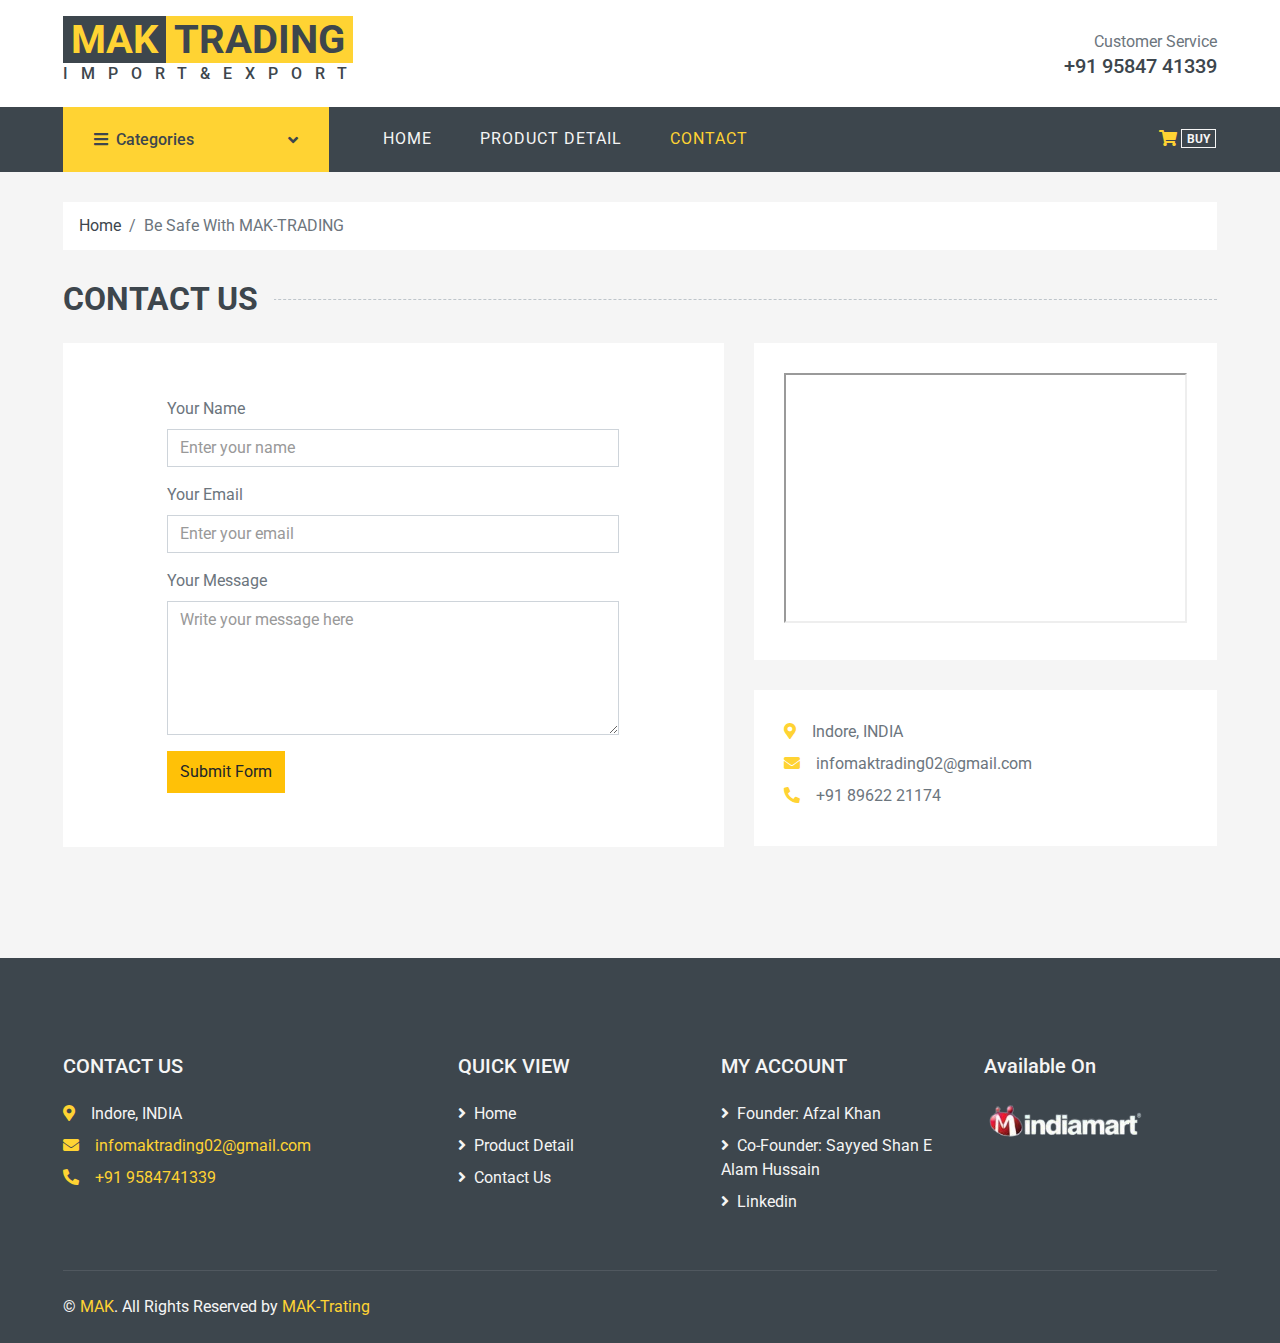
<file: contact.html>
<!DOCTYPE html>
<html lang="en">

<head>
    <meta charset="utf-8">
    <title>MAK-TRADING</title>
    <meta content="width=device-width, initial-scale=1.0" name="viewport">
    <meta content="Free HTML Templates" name="keywords">
    <meta content="Free HTML Templates" name="description">

    <!-- Favicon -->
    <link href="img/favicon.ico" rel="icon">

    <!-- Google Web Fonts -->
    <link rel="preconnect" href="https://fonts.gstatic.com">
    <link href="https://fonts.googleapis.com/css2?family=Roboto:wght@400;500;700&display=swap" rel="stylesheet">  

    <!-- Font Awesome -->
    <link href="https://cdnjs.cloudflare.com/ajax/libs/font-awesome/5.10.0/css/all.min.css" rel="stylesheet">
    <link rel="icon" href="MT-LOGO IM&EX.png">


    <!-- Libraries Stylesheet -->
    <link href="lib/animate/animate.min.css" rel="stylesheet">
    <link href="lib/owlcarousel/assets/owl.carousel.min.css" rel="stylesheet">

    <!-- Customized Bootstrap Stylesheet -->
    <link href="css/style.css" rel="stylesheet">
</head>

<body>
    <!-- Topbar Start -->
    <div class="container-fluid">
        
        <div class="row align-items-center bg-light py-3 px-xl-5 d-none d-lg-flex">
            <div class="col-lg-4">
                <a href="" class="text-decoration-none">
                    <span class="h1 text-uppercase text-primary bg-dark px-2">MAK</span>
                    <span class="h1 text-uppercase text-dark bg-primary px-2 ml-n1">TRADING</span><h6 style="word-spacing: 10px; letter-spacing: 13px;font-weight: 900;">IMPORT<span>&</span>EXPORT</h6>
                </a>
            </div>
            <div class="col-lg-4 col-6 text-left">
                <form action="">
                  
                </form>
            </div>
            <div class="col-lg-4 col-6 text-right">
                <p class="m-0">Customer Service</p>
                <h5 class="m-0">+91 95847 41339</h5>
            </div>
        </div>
    </div>
    <!-- Topbar End -->


    <!-- Navbar Start -->
    <div class="container-fluid bg-dark mb-30">
        <div class="row px-xl-5">
            <div class="col-lg-3 d-none d-lg-block">
                <a class="btn d-flex align-items-center justify-content-between bg-primary w-100" data-toggle="collapse" href="#navbar-vertical" style="height: 65px; padding: 0 30px;">
                    <h6 class="text-dark m-0"><i class="fa fa-bars mr-2"></i>Categories</h6>
                    <i class="fa fa-angle-down text-dark"></i>
                </a>
                <nav class="collapse position-absolute navbar navbar-vertical navbar-light align-items-start p-0 bg-light" id="navbar-vertical" style="width: calc(100% - 30px); z-index: 999;">
                    <div class="navbar-nav w-100">
                        <div class="nav-item dropdown dropright">
                            <a href="#" class="nav-link dropdown-toggle" data-toggle="dropdown">Be Safe With MAK-TRADING</a>
                           
                        </div>
                        <a href="" class="nav-item nav-link">Safety Helmets</a>
                        <a href="" class="nav-item nav-link">Safety Glasses</a>
                        <a href="" class="nav-item nav-link">Earplugs</a>
                        <a href="" class="nav-item nav-link">Full Face Mask </a>
                        <a href="" class="nav-item nav-link">Hand Gloves</a>
                        <a href="" class="nav-item nav-link">Safety Shoes </a>
                        <a href="" class="nav-item nav-link">Safety Jacket and Clothing </a>
                        <a href="" class="nav-item nav-link">proximity suit</a>
                        <a href="" class="nav-item nav-link">Fire Extinguishers</a>
                        <a href="" class="nav-item nav-link">Healthcare Safety Equipment </a>

                    </div>
                </nav>
            </div>
            <div class="col-lg-9">
                <nav class="navbar navbar-expand-lg bg-dark navbar-dark py-3 py-lg-0 px-0">
                    <a href="" class="text-decoration-none d-block d-lg-none">
                        <span class="h1 text-uppercase text-dark bg-light px-2">MAK</span>
                        <span class="h1 text-uppercase text-light bg-primary px-2 ml-n1">TRADING</span><h6 class="fw-bold text-white" style="word-spacing: 1px; letter-spacing: 7px;">IMPORT<span>&</span>EXPORT</h6>
                    </a>
                    <button type="button" class="navbar-toggler" data-toggle="collapse" data-target="#navbarCollapse">
                        <span class="navbar-toggler-icon"></span>
                    </button>
                    <div class="collapse navbar-collapse justify-content-between" id="navbarCollapse">
                        <div class="navbar-nav mr-auto py-0" style="letter-spacing: 1px;">
                            <a href="index.html" class="nav-item nav-link px-4">HOME</a>
                            <a href="detail.html" class="nav-item nav-link px-4">PRODUCT DETAIL</a>
                            <a href="contact.html" class="nav-item nav-link active px-4">CONTACT</a>
                        </div>
                        <div class="navbar-nav ml-auto py-0 d-none d-lg-block">
                           
                            <a href="tel:+91 95847 41339;" class="btn px-0 ml-3">
                                <i class="fas fa-shopping-cart text-primary"></i>
                                <span class="badge text-secondary border border-secondary rounded-square" style="padding-bottom: 2px;">BUY</span>
                            </a>
                        </div>
                    </div>
                </nav>
            </div>
        </div>
    </div>
    <!-- Navbar End -->


    <!-- Breadcrumb Start -->
    <div class="container-fluid">
        <div class="row px-xl-5">
            <div class="col-12">
                <nav class="breadcrumb bg-light mb-30">
                    <a class="breadcrumb-item text-dark" href="index.html">Home</a>
                    <span class="breadcrumb-item active">Be Safe With MAK-TRADING</span>
                </nav>
            </div>
        </div>
    </div>
    <!-- Breadcrumb End -->


    <!-- Contact Start -->
    <div class="container-fluid">
        <h2 class="section-title position-relative text-uppercase mx-xl-5 mb-4"><span class="bg-secondary pr-3">Contact Us</span></h2>
        <div class="row px-xl-5">
            <div class="col-lg-7 mb-5">
                <div class="contact-form bg-light p-30">
                    <div id="success"></div>
                    <form action="https://api.web3forms.com/submit" method="POST" class="p-4 bg-light rounded mx-auto" style="max-width: 500px;">
                        <!-- Access Key for Web3Forms -->
                        <input type="hidden" name="access_key" value="c5ffed66-17f4-4e22-816e-1b4cc9823905">
                        
                        <!-- Name Input -->
                        <div class="mb-3">
                            <label for="name" class="form-label">Your Name</label>
                            <input type="text" name="name" id="name" class="form-control" placeholder="Enter your name" required>
                        </div>
                        
                        <!-- Email Input -->
                        <div class="mb-3">
                            <label for="email" class="form-label">Your Email</label>
                            <input type="email" name="email" id="email" class="form-control" placeholder="Enter your email" required>
                        </div>
                        
                        <!-- Message Input -->
                        <div class="mb-3">
                            <label for="message" class="form-label">Your Message</label>
                            <textarea name="message" id="message" class="form-control" rows="5" placeholder="Write your message here" required></textarea>
                        </div>
                        
                        <!-- Honeypot Spam Protection (Hidden) -->
                        <input type="checkbox" name="botcheck" class="d-none">
                        
                        <!-- Submit Button -->
                        <div class="d-grid">
                            <button type="submit" class="btn btn-warning fw-bold py-2">Submit Form</button>
                        </div>
                    </form>
                    
                    
                </div>
            </div>
            <div class="col-lg-5 mb-5">
                <div class="bg-light p-30 mb-30">
                    <!-- <iframe style="width: 100%; height: 250px;"
                    src="https://www.google.com/maps/embed?pb=!1m18!1m12!1m3!1d3001156.4288297426!2d-78.01371936852176!3d42.72876761954724!2m3!1f0!2f0!3f0!3m2!1i1024!2i768!4f13.1!3m3!1m2!1s0x4ccc4bf0f123a5a9%3A0xddcfc6c1de189567!2sNew%20York%2C%20USA!5e0!3m2!1sen!2sbd!4v1603794290143!5m2!1sen!2sbd"
                    frameborder="0" style="border:0;" allowfullscreen="" aria-hidden="false" tabindex="0"></iframe> -->

                 

                     <iframe style="width: 100%; height: 250px;" src="https://www.google.com/maps/embed?pb=!1m18!1m12!1m3!1d3681.055914918882!2d75.8842501131689!3d22.68896232338002!2m3!1f0!2f0!3f0!3m2!1i1024!2i768!4f13.1!3m3!1m2!1s0x3962fcc4e9108905%3A0xafe2a201fe0a0a7a!2sTeen%20Imli%20Chauraha%2C%20Indore%2C%20Madhya%20Pradesh!5e0!3m2!1sen!2sin!4v1731395197282!5m2!1sen!2sin" width="600" height="450" style="border:0;" allowfullscreen="" loading="lazy" referrerpolicy="no-referrer-when-downgrade"></iframe>
                </div>
                <div class="bg-light p-30 mb-3">
                    <p class="mb-2"><i class="fa fa-map-marker-alt text-primary mr-3"></i>Indore, INDIA</p>
                    <p class="mb-2"><i class="fa fa-envelope text-primary mr-3"></i>infomaktrading02@gmail.com</p>
                    <p class="mb-2"><i class="fa fa-phone-alt text-primary mr-3"></i>+91 89622 21174</p>
                </div>
            </div>
        </div>
    </div>
    <!-- Contact End -->

    <!-- Footer Start -->
    <div class="container-fluid bg-dark text-secondary mt-5 pt-5">
        <div class="row px-xl-5 pt-5">
            <div class="col-lg-4 col-md-12 mb-5 pr-3 pr-xl-5">
                <h5 class="text-secondary text-uppercase mb-4">Contact us</h5>
                <p class="mb-2"><i class="fa fa-map-marker-alt text-primary mr-3"></i>Indore, INDIA</p>
                <p class="mb-2"><i class="fa fa-envelope text-primary mr-3 text-decoration-none"></i><a href="mailto:infomaktrading02@gmail.com">infomaktrading02@gmail.com</a></p>
                <p class="mb-0"><i class="fa fa-phone-alt text-primary mr-3"></i><a href="tel:+91 9584741339;">+91 9584741339</a></p>
            </div>
            <div class="col-lg-8 col-md-12">
                <div class="row">
                    <div class="col-md-4 mb-5">
                        <h5 class="text-secondary text-uppercase mb-4">Quick view</h5>
                        <div class="d-flex flex-column justify-content-start">
                            <a class="text-secondary mb-2" href="index.html"><i class="fa fa-angle-right mr-2"></i>Home</a>
                            <a class="text-secondary mb-2" href="detail.html"><i class="fa fa-angle-right mr-2"></i>Product Detail</a>
                            <a class="text-secondary" href="contact.html"><i class="fa fa-angle-right mr-2"></i>Contact Us</a>
                        </div>
                    </div>
                    <div class="col-md-4 mb-5">
                        <h5 class="text-secondary text-uppercase mb-4 d-flex">My Account</h5>
                        <div class="d-flex flex-column justify-content-start">
                            <a class="text-secondary mb-2" href="https://www.instagram.com/Afzalkhan.11" target="_blank">
                                <i class="fa fa-angle-right mr-2"></i>Founder: Afzal Khan
                            </a>
                            <a class="text-secondary mb-2" href="https://www.instagram.com/_shaaaan._/" target="_blank">
                                <i class="fa fa-angle-right mr-2"></i>Co-Founder: Sayyed Shan E Alam Hussain
                            </a> 

                            <a class="text-secondary mb-2" href="https://www.linkedin.com/in/sayyed-shan-e-alam-hussain-11b6331ab?utm_source=share&utm_campaign=share_via&utm_content=profile&utm_medium=ios_app" target="_blank">
                                <i class="fa fa-angle-right mr-2"></i>Linkedin

                            </a> 

                          
                        </div>


                        
                    </div>

                    <div class="col-md-4 mb-5">
                        <h5 class="text-secondary mb-4 d-flex">Available On</h5>
                        <div class="d-flex flex-column justify-content-start">
                           
                            <img src="./avbl-in.png" style="width: 70%;" alt="IndiaMart logo">
                        </div>
                    </div>
                   
                </div>
            </div>
        </div>
        <div class="row border-top mx-xl-5 py-4" style="border-color: rgba(256, 256, 256, .1) !important;">
            <div class="col-md-6 px-xl-0">
                <p class="mb-md-0 text-center text-md-left text-secondary">
                    &copy; <a class="text-primary" href="#">MAK</a>. All Rights Reserved by
                    <a class="text-primary" href="index.html">MAK-Trating</a>
                </p>
            </div>
        </div>
    </div>
    <!-- Footer End -->


    <!-- Back to Top -->
    <a href="#" class="btn btn-primary back-to-top"><i class="fa fa-angle-double-up"></i></a>


    <!-- JavaScript Libraries -->
    <script src="https://code.jquery.com/jquery-3.4.1.min.js"></script>
    <script src="https://stackpath.bootstrapcdn.com/bootstrap/4.4.1/js/bootstrap.bundle.min.js"></script>
    <script src="lib/easing/easing.min.js"></script>
    <script src="lib/owlcarousel/owl.carousel.min.js"></script>

    <!-- Contact Javascript File -->
    <script src="mail/jqBootstrapValidation.min.js"></script>
    <script src="mail/contact.js"></script>

    <!-- Template Javascript -->
    <script src="js/main.js"></script>
</body>

</html>
</file>
<file: css/style.css>
/******* Bootstrap Theming ********/
/*!
 * Bootstrap v4.5.3 (https://getbootstrap.com/)
 * Copyright 2011-2020 The Bootstrap Authors
 * Copyright 2011-2020 Twitter, Inc.
 * Licensed under MIT (https://github.com/twbs/bootstrap/blob/main/LICENSE)
 */
:root {
  --blue: #007bff;
  --indigo: #6610f2;
  --purple: #6f42c1;
  --pink: #e83e8c;
  --red: #dc3545;
  --orange: #fd7e14;
  --yellow: #ffc107;
  --green: #28a745;
  --teal: #20c997;
  --cyan: #17a2b8;
  --white: #fff;
  --gray: #6c757d;
  --gray-dark: #343a40;
  --primary: #FFD333;
  --secondary: #F5F5F5;
  --success: #28a745;
  --info: #17a2b8;
  --warning: #ffc107;
  --danger: #dc3545;
  --light: #FFFFFF;
  --dark: #3D464D;
  --breakpoint-xs: 0;
  --breakpoint-sm: 576px;
  --breakpoint-md: 768px;
  --breakpoint-lg: 992px;
  --breakpoint-xl: 1200px;
  --font-family-sans-serif: "Roboto", sans-serif;
  --font-family-monospace: SFMono-Regular, Menlo, Monaco, Consolas, "Liberation Mono", "Courier New", monospace;
}

*,
*::before,
*::after {
  box-sizing: border-box;
}

html {
  font-family: sans-serif;
  line-height: 1.15;
  -webkit-text-size-adjust: 100%;
  -webkit-tap-highlight-color: rgba(0, 0, 0, 0);
}

article, aside, figcaption, figure, footer, header, hgroup, main, nav, section {
  display: block;
}

body {
  margin: 0;
  font-family: "Roboto", sans-serif;
  font-size: 1rem;
  font-weight: 400;
  line-height: 1.5;
  color: #6C757D;
  text-align: left;
  background-color: #F5F5F5;
}

[tabindex="-1"]:focus:not(:focus-visible) {
  outline: 0 !important;
}

hr {
  box-sizing: content-box;
  height: 0;
  overflow: visible;
}

h1, h2, h3, h4, h5, h6 {
  margin-top: 0;
  margin-bottom: 0.5rem;
}

p {
  margin-top: 0;
  margin-bottom: 1rem;
}

abbr[title],
abbr[data-original-title] {
  text-decoration: underline;
  text-decoration: underline dotted;
  cursor: help;
  border-bottom: 0;
  text-decoration-skip-ink: none;
}

address {
  margin-bottom: 1rem;
  font-style: normal;
  line-height: inherit;
}

ol,
ul,
dl {
  margin-top: 0;
  margin-bottom: 1rem;
}

ol ol,
ul ul,
ol ul,
ul ol {
  margin-bottom: 0;
}

dt {
  font-weight: 700;
}

dd {
  margin-bottom: .5rem;
  margin-left: 0;
}

blockquote {
  margin: 0 0 1rem;
}

b,
strong {
  font-weight: bolder;
}

small {
  font-size: 80%;
}

sub,
sup {
  position: relative;
  font-size: 75%;
  line-height: 0;
  vertical-align: baseline;
}

sub {
  bottom: -.25em;
}

sup {
  top: -.5em;
}

a {
  color: #FFD333;
  text-decoration: none;
  background-color: transparent;
}

a:hover {
  color: #e6b400;
  text-decoration: underline;
}

a:not([href]):not([class]) {
  color: inherit;
  text-decoration: none;
}

a:not([href]):not([class]):hover {
  color: inherit;
  text-decoration: none;
}

pre,
code,
kbd,
samp {
  font-family: SFMono-Regular, Menlo, Monaco, Consolas, "Liberation Mono", "Courier New", monospace;
  font-size: 1em;
}

pre {
  margin-top: 0;
  margin-bottom: 1rem;
  overflow: auto;
  -ms-overflow-style: scrollbar;
}

figure {
  margin: 0 0 1rem;
}

img {
  vertical-align: middle;
  border-style: none;
}

svg {
  overflow: hidden;
  vertical-align: middle;
}

table {
  border-collapse: collapse;
}

caption {
  padding-top: 0.75rem;
  padding-bottom: 0.75rem;
  color: #6c757d;
  text-align: left;
  caption-side: bottom;
}

th {
  text-align: inherit;
  text-align: -webkit-match-parent;
}

label {
  display: inline-block;
  margin-bottom: 0.5rem;
}

button {
  border-radius: 0;
}

button:focus {
  outline: 1px dotted;
  outline: 5px auto -webkit-focus-ring-color;
}

input,
button,
select,
optgroup,
textarea {
  margin: 0;
  font-family: inherit;
  font-size: inherit;
  line-height: inherit;
}

button,
input {
  overflow: visible;
}

button,
select {
  text-transform: none;
}

[role="button"] {
  cursor: pointer;
}

select {
  word-wrap: normal;
}

button,
[type="button"],
[type="reset"],
[type="submit"] {
  -webkit-appearance: button;
}

button:not(:disabled),
[type="button"]:not(:disabled),
[type="reset"]:not(:disabled),
[type="submit"]:not(:disabled) {
  cursor: pointer;
}

button::-moz-focus-inner,
[type="button"]::-moz-focus-inner,
[type="reset"]::-moz-focus-inner,
[type="submit"]::-moz-focus-inner {
  padding: 0;
  border-style: none;
}

input[type="radio"],
input[type="checkbox"] {
  box-sizing: border-box;
  padding: 0;
}

textarea {
  overflow: auto;
  resize: vertical;
}

fieldset {
  min-width: 0;
  padding: 0;
  margin: 0;
  border: 0;
}

legend {
  display: block;
  width: 100%;
  max-width: 100%;
  padding: 0;
  margin-bottom: .5rem;
  font-size: 1.5rem;
  line-height: inherit;
  color: inherit;
  white-space: normal;
}

@media (max-width: 1200px) {
  legend {
    font-size: calc(1.275rem + 0.3vw) ;
  }
}

progress {
  vertical-align: baseline;
}

[type="number"]::-webkit-inner-spin-button,
[type="number"]::-webkit-outer-spin-button {
  height: auto;
}

[type="search"] {
  outline-offset: -2px;
  -webkit-appearance: none;
}

[type="search"]::-webkit-search-decoration {
  -webkit-appearance: none;
}

::-webkit-file-upload-button {
  font: inherit;
  -webkit-appearance: button;
}

output {
  display: inline-block;
}

summary {
  display: list-item;
  cursor: pointer;
}

template {
  display: none;
}

[hidden] {
  display: none !important;
}

h1, h2, h3, h4, h5, h6,
.h1, .h2, .h3, .h4, .h5, .h6 {
  margin-bottom: 0.5rem;
  font-weight: 500;
  line-height: 1.2;
  color: #3D464D;
}

h1, .h1 {
  font-size: 2.5rem;
}

@media (max-width: 1200px) {
  h1, .h1 {
    font-size: calc(1.375rem + 1.5vw) ;
  }
}

h2, .h2 {
  font-size: 2rem;
}

@media (max-width: 1200px) {
  h2, .h2 {
    font-size: calc(1.325rem + 0.9vw) ;
  }
}

h3, .h3 {
  font-size: 1.75rem;
}

@media (max-width: 1200px) {
  h3, .h3 {
    font-size: calc(1.3rem + 0.6vw) ;
  }
}

h4, .h4 {
  font-size: 1.5rem;
}

@media (max-width: 1200px) {
  h4, .h4 {
    font-size: calc(1.275rem + 0.3vw) ;
  }
}

h5, .h5 {
  font-size: 1.25rem;
}

h6, .h6 {
  font-size: 1rem;
}

.lead {
  font-size: 1.25rem;
  font-weight: 300;
}

.display-1 {
  font-size: 6rem;
  font-weight: 300;
  line-height: 1.2;
}

@media (max-width: 1200px) {
  .display-1 {
    font-size: calc(1.725rem + 5.7vw) ;
  }
}

.display-2 {
  font-size: 5.5rem;
  font-weight: 300;
  line-height: 1.2;
}

@media (max-width: 1200px) {
  .display-2 {
    font-size: calc(1.675rem + 5.1vw) ;
  }
}

.display-3 {
  font-size: 4.5rem;
  font-weight: 300;
  line-height: 1.2;
}

@media (max-width: 1200px) {
  .display-3 {
    font-size: calc(1.575rem + 3.9vw) ;
  }
}

.display-4 {
  font-size: 3.5rem;
  font-weight: 300;
  line-height: 1.2;
}

@media (max-width: 1200px) {
  .display-4 {
    font-size: calc(1.475rem + 2.7vw) ;
  }
}

hr {
  margin-top: 1rem;
  margin-bottom: 1rem;
  border: 0;
  border-top: 1px solid rgba(0, 0, 0, 0.1);
}

small,
.small {
  font-size: 80%;
  font-weight: 400;
}

mark,
.mark {
  padding: 0.2em;
  background-color: #fcf8e3;
}

.list-unstyled {
  padding-left: 0;
  list-style: none;
}

.list-inline {
  padding-left: 0;
  list-style: none;
}

.list-inline-item {
  display: inline-block;
}

.list-inline-item:not(:last-child) {
  margin-right: 0.5rem;
}

.initialism {
  font-size: 90%;
  text-transform: uppercase;
}

.blockquote {
  margin-bottom: 1rem;
  font-size: 1.25rem;
}

.blockquote-footer {
  display: block;
  font-size: 80%;
  color: #6c757d;
}

.blockquote-footer::before {
  content: "\2014\00A0";
}

.img-fluid {
  max-width: 100%;
  height: auto;
}

.img-thumbnail {
  padding: 0.25rem;
  background-color: #F5F5F5;
  border: 1px solid #dee2e6;
  max-width: 100%;
  height: auto;
}

.figure {
  display: inline-block;
}

.figure-img {
  margin-bottom: 0.5rem;
  line-height: 1;
}

.figure-caption {
  font-size: 90%;
  color: #6c757d;
}

code {
  font-size: 87.5%;
  color: #e83e8c;
  word-wrap: break-word;
}

a > code {
  color: inherit;
}

kbd {
  padding: 0.2rem 0.4rem;
  font-size: 87.5%;
  color: #fff;
  background-color: #212529;
}

kbd kbd {
  padding: 0;
  font-size: 100%;
  font-weight: 700;
}

pre {
  display: block;
  font-size: 87.5%;
  color: #212529;
}

pre code {
  font-size: inherit;
  color: inherit;
  word-break: normal;
}

.pre-scrollable {
  max-height: 340px;
  overflow-y: scroll;
}

.container,
.container-fluid,
.container-sm,
.container-md,
.container-lg,
.container-xl {
  width: 100%;
  padding-right: 15px;
  padding-left: 15px;
  margin-right: auto;
  margin-left: auto;
}

@media (min-width: 576px) {
  .container, .container-sm {
    max-width: 540px;
  }
}

@media (min-width: 768px) {
  .container, .container-sm, .container-md {
    max-width: 720px;
  }
}

@media (min-width: 992px) {
  .container, .container-sm, .container-md, .container-lg {
    max-width: 960px;
  }
}

@media (min-width: 1200px) {
  .container, .container-sm, .container-md, .container-lg, .container-xl {
    max-width: 1140px;
  }
}

.row {
  display: flex;
  flex-wrap: wrap;
  margin-right: -15px;
  margin-left: -15px;
}

.no-gutters {
  margin-right: 0;
  margin-left: 0;
}

.no-gutters > .col,
.no-gutters > [class*="col-"] {
  padding-right: 0;
  padding-left: 0;
}

.col-1, .col-2, .col-3, .col-4, .col-5, .col-6, .col-7, .col-8, .col-9, .col-10, .col-11, .col-12, .col,
.col-auto, .col-sm-1, .col-sm-2, .col-sm-3, .col-sm-4, .col-sm-5, .col-sm-6, .col-sm-7, .col-sm-8, .col-sm-9, .col-sm-10, .col-sm-11, .col-sm-12, .col-sm,
.col-sm-auto, .col-md-1, .col-md-2, .col-md-3, .col-md-4, .col-md-5, .col-md-6, .col-md-7, .col-md-8, .col-md-9, .col-md-10, .col-md-11, .col-md-12, .col-md,
.col-md-auto, .col-lg-1, .col-lg-2, .col-lg-3, .col-lg-4, .col-lg-5, .col-lg-6, .col-lg-7, .col-lg-8, .col-lg-9, .col-lg-10, .col-lg-11, .col-lg-12, .col-lg,
.col-lg-auto, .col-xl-1, .col-xl-2, .col-xl-3, .col-xl-4, .col-xl-5, .col-xl-6, .col-xl-7, .col-xl-8, .col-xl-9, .col-xl-10, .col-xl-11, .col-xl-12, .col-xl,
.col-xl-auto {
  position: relative;
  width: 100%;
  padding-right: 15px;
  padding-left: 15px;
}

.col {
  flex-basis: 0;
  flex-grow: 1;
  max-width: 100%;
}

.row-cols-1 > * {
  flex: 0 0 100%;
  max-width: 100%;
}

.row-cols-2 > * {
  flex: 0 0 50%;
  max-width: 50%;
}

.row-cols-3 > * {
  flex: 0 0 33.33333%;
  max-width: 33.33333%;
}

.row-cols-4 > * {
  flex: 0 0 25%;
  max-width: 25%;
}

.row-cols-5 > * {
  flex: 0 0 20%;
  max-width: 20%;
}

.row-cols-6 > * {
  flex: 0 0 16.66667%;
  max-width: 16.66667%;
}

.col-auto {
  flex: 0 0 auto;
  width: auto;
  max-width: 100%;
}

.col-1 {
  flex: 0 0 8.33333%;
  max-width: 8.33333%;
}

.col-2 {
  flex: 0 0 16.66667%;
  max-width: 16.66667%;
}

.col-3 {
  flex: 0 0 25%;
  max-width: 25%;
}

.col-4 {
  flex: 0 0 33.33333%;
  max-width: 33.33333%;
}

.col-5 {
  flex: 0 0 41.66667%;
  max-width: 41.66667%;
}

.col-6 {
  flex: 0 0 50%;
  max-width: 50%;
}

.col-7 {
  flex: 0 0 58.33333%;
  max-width: 58.33333%;
}

.col-8 {
  flex: 0 0 66.66667%;
  max-width: 66.66667%;
}

.col-9 {
  flex: 0 0 75%;
  max-width: 75%;
}

.col-10 {
  flex: 0 0 83.33333%;
  max-width: 83.33333%;
}

.col-11 {
  flex: 0 0 91.66667%;
  max-width: 91.66667%;
}

.col-12 {
  flex: 0 0 100%;
  max-width: 100%;
}

.order-first {
  order: -1;
}

.order-last {
  order: 13;
}

.order-0 {
  order: 0;
}

.order-1 {
  order: 1;
}

.order-2 {
  order: 2;
}

.order-3 {
  order: 3;
}

.order-4 {
  order: 4;
}

.order-5 {
  order: 5;
}

.order-6 {
  order: 6;
}

.order-7 {
  order: 7;
}

.order-8 {
  order: 8;
}

.order-9 {
  order: 9;
}

.order-10 {
  order: 10;
}

.order-11 {
  order: 11;
}

.order-12 {
  order: 12;
}

.offset-1 {
  margin-left: 8.33333%;
}

.offset-2 {
  margin-left: 16.66667%;
}

.offset-3 {
  margin-left: 25%;
}

.offset-4 {
  margin-left: 33.33333%;
}

.offset-5 {
  margin-left: 41.66667%;
}

.offset-6 {
  margin-left: 50%;
}

.offset-7 {
  margin-left: 58.33333%;
}

.offset-8 {
  margin-left: 66.66667%;
}

.offset-9 {
  margin-left: 75%;
}

.offset-10 {
  margin-left: 83.33333%;
}

.offset-11 {
  margin-left: 91.66667%;
}

@media (min-width: 576px) {
  .col-sm {
    flex-basis: 0;
    flex-grow: 1;
    max-width: 100%;
  }
  .row-cols-sm-1 > * {
    flex: 0 0 100%;
    max-width: 100%;
  }
  .row-cols-sm-2 > * {
    flex: 0 0 50%;
    max-width: 50%;
  }
  .row-cols-sm-3 > * {
    flex: 0 0 33.33333%;
    max-width: 33.33333%;
  }
  .row-cols-sm-4 > * {
    flex: 0 0 25%;
    max-width: 25%;
  }
  .row-cols-sm-5 > * {
    flex: 0 0 20%;
    max-width: 20%;
  }
  .row-cols-sm-6 > * {
    flex: 0 0 16.66667%;
    max-width: 16.66667%;
  }
  .col-sm-auto {
    flex: 0 0 auto;
    width: auto;
    max-width: 100%;
  }
  .col-sm-1 {
    flex: 0 0 8.33333%;
    max-width: 8.33333%;
  }
  .col-sm-2 {
    flex: 0 0 16.66667%;
    max-width: 16.66667%;
  }
  .col-sm-3 {
    flex: 0 0 25%;
    max-width: 25%;
  }
  .col-sm-4 {
    flex: 0 0 33.33333%;
    max-width: 33.33333%;
  }
  .col-sm-5 {
    flex: 0 0 41.66667%;
    max-width: 41.66667%;
  }
  .col-sm-6 {
    flex: 0 0 50%;
    max-width: 50%;
  }
  .col-sm-7 {
    flex: 0 0 58.33333%;
    max-width: 58.33333%;
  }
  .col-sm-8 {
    flex: 0 0 66.66667%;
    max-width: 66.66667%;
  }
  .col-sm-9 {
    flex: 0 0 75%;
    max-width: 75%;
  }
  .col-sm-10 {
    flex: 0 0 83.33333%;
    max-width: 83.33333%;
  }
  .col-sm-11 {
    flex: 0 0 91.66667%;
    max-width: 91.66667%;
  }
  .col-sm-12 {
    flex: 0 0 100%;
    max-width: 100%;
  }
  .order-sm-first {
    order: -1;
  }
  .order-sm-last {
    order: 13;
  }
  .order-sm-0 {
    order: 0;
  }
  .order-sm-1 {
    order: 1;
  }
  .order-sm-2 {
    order: 2;
  }
  .order-sm-3 {
    order: 3;
  }
  .order-sm-4 {
    order: 4;
  }
  .order-sm-5 {
    order: 5;
  }
  .order-sm-6 {
    order: 6;
  }
  .order-sm-7 {
    order: 7;
  }
  .order-sm-8 {
    order: 8;
  }
  .order-sm-9 {
    order: 9;
  }
  .order-sm-10 {
    order: 10;
  }
  .order-sm-11 {
    order: 11;
  }
  .order-sm-12 {
    order: 12;
  }
  .offset-sm-0 {
    margin-left: 0;
  }
  .offset-sm-1 {
    margin-left: 8.33333%;
  }
  .offset-sm-2 {
    margin-left: 16.66667%;
  }
  .offset-sm-3 {
    margin-left: 25%;
  }
  .offset-sm-4 {
    margin-left: 33.33333%;
  }
  .offset-sm-5 {
    margin-left: 41.66667%;
  }
  .offset-sm-6 {
    margin-left: 50%;
  }
  .offset-sm-7 {
    margin-left: 58.33333%;
  }
  .offset-sm-8 {
    margin-left: 66.66667%;
  }
  .offset-sm-9 {
    margin-left: 75%;
  }
  .offset-sm-10 {
    margin-left: 83.33333%;
  }
  .offset-sm-11 {
    margin-left: 91.66667%;
  }
}

@media (min-width: 768px) {
  .col-md {
    flex-basis: 0;
    flex-grow: 1;
    max-width: 100%;
  }
  .row-cols-md-1 > * {
    flex: 0 0 100%;
    max-width: 100%;
  }
  .row-cols-md-2 > * {
    flex: 0 0 50%;
    max-width: 50%;
  }
  .row-cols-md-3 > * {
    flex: 0 0 33.33333%;
    max-width: 33.33333%;
  }
  .row-cols-md-4 > * {
    flex: 0 0 25%;
    max-width: 25%;
  }
  .row-cols-md-5 > * {
    flex: 0 0 20%;
    max-width: 20%;
  }
  .row-cols-md-6 > * {
    flex: 0 0 16.66667%;
    max-width: 16.66667%;
  }
  .col-md-auto {
    flex: 0 0 auto;
    width: auto;
    max-width: 100%;
  }
  .col-md-1 {
    flex: 0 0 8.33333%;
    max-width: 8.33333%;
  }
  .col-md-2 {
    flex: 0 0 16.66667%;
    max-width: 16.66667%;
  }
  .col-md-3 {
    flex: 0 0 25%;
    max-width: 25%;
  }
  .col-md-4 {
    flex: 0 0 33.33333%;
    max-width: 33.33333%;
  }
  .col-md-5 {
    flex: 0 0 41.66667%;
    max-width: 41.66667%;
  }
  .col-md-6 {
    flex: 0 0 50%;
    max-width: 50%;
  }
  .col-md-7 {
    flex: 0 0 58.33333%;
    max-width: 58.33333%;
  }
  .col-md-8 {
    flex: 0 0 66.66667%;
    max-width: 66.66667%;
  }
  .col-md-9 {
    flex: 0 0 75%;
    max-width: 75%;
  }
  .col-md-10 {
    flex: 0 0 83.33333%;
    max-width: 83.33333%;
  }
  .col-md-11 {
    flex: 0 0 91.66667%;
    max-width: 91.66667%;
  }
  .col-md-12 {
    flex: 0 0 100%;
    max-width: 100%;
  }
  .order-md-first {
    order: -1;
  }
  .order-md-last {
    order: 13;
  }
  .order-md-0 {
    order: 0;
  }
  .order-md-1 {
    order: 1;
  }
  .order-md-2 {
    order: 2;
  }
  .order-md-3 {
    order: 3;
  }
  .order-md-4 {
    order: 4;
  }
  .order-md-5 {
    order: 5;
  }
  .order-md-6 {
    order: 6;
  }
  .order-md-7 {
    order: 7;
  }
  .order-md-8 {
    order: 8;
  }
  .order-md-9 {
    order: 9;
  }
  .order-md-10 {
    order: 10;
  }
  .order-md-11 {
    order: 11;
  }
  .order-md-12 {
    order: 12;
  }
  .offset-md-0 {
    margin-left: 0;
  }
  .offset-md-1 {
    margin-left: 8.33333%;
  }
  .offset-md-2 {
    margin-left: 16.66667%;
  }
  .offset-md-3 {
    margin-left: 25%;
  }
  .offset-md-4 {
    margin-left: 33.33333%;
  }
  .offset-md-5 {
    margin-left: 41.66667%;
  }
  .offset-md-6 {
    margin-left: 50%;
  }
  .offset-md-7 {
    margin-left: 58.33333%;
  }
  .offset-md-8 {
    margin-left: 66.66667%;
  }
  .offset-md-9 {
    margin-left: 75%;
  }
  .offset-md-10 {
    margin-left: 83.33333%;
  }
  .offset-md-11 {
    margin-left: 91.66667%;
  }
}

@media (min-width: 992px) {
  .col-lg {
    flex-basis: 0;
    flex-grow: 1;
    max-width: 100%;
  }
  .row-cols-lg-1 > * {
    flex: 0 0 100%;
    max-width: 100%;
  }
  .row-cols-lg-2 > * {
    flex: 0 0 50%;
    max-width: 50%;
  }
  .row-cols-lg-3 > * {
    flex: 0 0 33.33333%;
    max-width: 33.33333%;
  }
  .row-cols-lg-4 > * {
    flex: 0 0 25%;
    max-width: 25%;
  }
  .row-cols-lg-5 > * {
    flex: 0 0 20%;
    max-width: 20%;
  }
  .row-cols-lg-6 > * {
    flex: 0 0 16.66667%;
    max-width: 16.66667%;
  }
  .col-lg-auto {
    flex: 0 0 auto;
    width: auto;
    max-width: 100%;
  }
  .col-lg-1 {
    flex: 0 0 8.33333%;
    max-width: 8.33333%;
  }
  .col-lg-2 {
    flex: 0 0 16.66667%;
    max-width: 16.66667%;
  }
  .col-lg-3 {
    flex: 0 0 25%;
    max-width: 25%;
  }
  .col-lg-4 {
    flex: 0 0 33.33333%;
    max-width: 33.33333%;
  }
  .col-lg-5 {
    flex: 0 0 41.66667%;
    max-width: 41.66667%;
  }
  .col-lg-6 {
    flex: 0 0 50%;
    max-width: 50%;
  }
  .col-lg-7 {
    flex: 0 0 58.33333%;
    max-width: 58.33333%;
  }
  .col-lg-8 {
    flex: 0 0 66.66667%;
    max-width: 66.66667%;
  }
  .col-lg-9 {
    flex: 0 0 75%;
    max-width: 75%;
  }
  .col-lg-10 {
    flex: 0 0 83.33333%;
    max-width: 83.33333%;
  }
  .col-lg-11 {
    flex: 0 0 91.66667%;
    max-width: 91.66667%;
  }
  .col-lg-12 {
    flex: 0 0 100%;
    max-width: 100%;
  }
  .order-lg-first {
    order: -1;
  }
  .order-lg-last {
    order: 13;
  }
  .order-lg-0 {
    order: 0;
  }
  .order-lg-1 {
    order: 1;
  }
  .order-lg-2 {
    order: 2;
  }
  .order-lg-3 {
    order: 3;
  }
  .order-lg-4 {
    order: 4;
  }
  .order-lg-5 {
    order: 5;
  }
  .order-lg-6 {
    order: 6;
  }
  .order-lg-7 {
    order: 7;
  }
  .order-lg-8 {
    order: 8;
  }
  .order-lg-9 {
    order: 9;
  }
  .order-lg-10 {
    order: 10;
  }
  .order-lg-11 {
    order: 11;
  }
  .order-lg-12 {
    order: 12;
  }
  .offset-lg-0 {
    margin-left: 0;
  }
  .offset-lg-1 {
    margin-left: 8.33333%;
  }
  .offset-lg-2 {
    margin-left: 16.66667%;
  }
  .offset-lg-3 {
    margin-left: 25%;
  }
  .offset-lg-4 {
    margin-left: 33.33333%;
  }
  .offset-lg-5 {
    margin-left: 41.66667%;
  }
  .offset-lg-6 {
    margin-left: 50%;
  }
  .offset-lg-7 {
    margin-left: 58.33333%;
  }
  .offset-lg-8 {
    margin-left: 66.66667%;
  }
  .offset-lg-9 {
    margin-left: 75%;
  }
  .offset-lg-10 {
    margin-left: 83.33333%;
  }
  .offset-lg-11 {
    margin-left: 91.66667%;
  }
}

@media (min-width: 1200px) {
  .col-xl {
    flex-basis: 0;
    flex-grow: 1;
    max-width: 100%;
  }
  .row-cols-xl-1 > * {
    flex: 0 0 100%;
    max-width: 100%;
  }
  .row-cols-xl-2 > * {
    flex: 0 0 50%;
    max-width: 50%;
  }
  .row-cols-xl-3 > * {
    flex: 0 0 33.33333%;
    max-width: 33.33333%;
  }
  .row-cols-xl-4 > * {
    flex: 0 0 25%;
    max-width: 25%;
  }
  .row-cols-xl-5 > * {
    flex: 0 0 20%;
    max-width: 20%;
  }
  .row-cols-xl-6 > * {
    flex: 0 0 16.66667%;
    max-width: 16.66667%;
  }
  .col-xl-auto {
    flex: 0 0 auto;
    width: auto;
    max-width: 100%;
  }
  .col-xl-1 {
    flex: 0 0 8.33333%;
    max-width: 8.33333%;
  }
  .col-xl-2 {
    flex: 0 0 16.66667%;
    max-width: 16.66667%;
  }
  .col-xl-3 {
    flex: 0 0 25%;
    max-width: 25%;
  }
  .col-xl-4 {
    flex: 0 0 33.33333%;
    max-width: 33.33333%;
  }
  .col-xl-5 {
    flex: 0 0 41.66667%;
    max-width: 41.66667%;
  }
  .col-xl-6 {
    flex: 0 0 50%;
    max-width: 50%;
  }
  .col-xl-7 {
    flex: 0 0 58.33333%;
    max-width: 58.33333%;
  }
  .col-xl-8 {
    flex: 0 0 66.66667%;
    max-width: 66.66667%;
  }
  .col-xl-9 {
    flex: 0 0 75%;
    max-width: 75%;
  }
  .col-xl-10 {
    flex: 0 0 83.33333%;
    max-width: 83.33333%;
  }
  .col-xl-11 {
    flex: 0 0 91.66667%;
    max-width: 91.66667%;
  }
  .col-xl-12 {
    flex: 0 0 100%;
    max-width: 100%;
  }
  .order-xl-first {
    order: -1;
  }
  .order-xl-last {
    order: 13;
  }
  .order-xl-0 {
    order: 0;
  }
  .order-xl-1 {
    order: 1;
  }
  .order-xl-2 {
    order: 2;
  }
  .order-xl-3 {
    order: 3;
  }
  .order-xl-4 {
    order: 4;
  }
  .order-xl-5 {
    order: 5;
  }
  .order-xl-6 {
    order: 6;
  }
  .order-xl-7 {
    order: 7;
  }
  .order-xl-8 {
    order: 8;
  }
  .order-xl-9 {
    order: 9;
  }
  .order-xl-10 {
    order: 10;
  }
  .order-xl-11 {
    order: 11;
  }
  .order-xl-12 {
    order: 12;
  }
  .offset-xl-0 {
    margin-left: 0;
  }
  .offset-xl-1 {
    margin-left: 8.33333%;
  }
  .offset-xl-2 {
    margin-left: 16.66667%;
  }
  .offset-xl-3 {
    margin-left: 25%;
  }
  .offset-xl-4 {
    margin-left: 33.33333%;
  }
  .offset-xl-5 {
    margin-left: 41.66667%;
  }
  .offset-xl-6 {
    margin-left: 50%;
  }
  .offset-xl-7 {
    margin-left: 58.33333%;
  }
  .offset-xl-8 {
    margin-left: 66.66667%;
  }
  .offset-xl-9 {
    margin-left: 75%;
  }
  .offset-xl-10 {
    margin-left: 83.33333%;
  }
  .offset-xl-11 {
    margin-left: 91.66667%;
  }
}

.table {
  width: 100%;
  margin-bottom: 1rem;
  color: #6C757D;
}

.table th,
.table td {
  padding: 0.75rem;
  vertical-align: top;
  border-top: 1px solid #dee2e6;
}

.table thead th {
  vertical-align: bottom;
  border-bottom: 2px solid #dee2e6;
}

.table tbody + tbody {
  border-top: 2px solid #dee2e6;
}

.table-sm th,
.table-sm td {
  padding: 0.3rem;
}

.table-bordered {
  border: 1px solid #dee2e6;
}

.table-bordered th,
.table-bordered td {
  border: 1px solid #dee2e6;
}

.table-bordered thead th,
.table-bordered thead td {
  border-bottom-width: 2px;
}

.table-borderless th,
.table-borderless td,
.table-borderless thead th,
.table-borderless tbody + tbody {
  border: 0;
}

.table-striped tbody tr:nth-of-type(odd) {
  background-color: rgba(0, 0, 0, 0.05);
}

.table-hover tbody tr:hover {
  color: #6C757D;
  background-color: rgba(0, 0, 0, 0.075);
}

.table-primary,
.table-primary > th,
.table-primary > td {
  background-color: #fff3c6;
}

.table-primary th,
.table-primary td,
.table-primary thead th,
.table-primary tbody + tbody {
  border-color: #ffe895;
}

.table-hover .table-primary:hover {
  background-color: #ffeead;
}

.table-hover .table-primary:hover > td,
.table-hover .table-primary:hover > th {
  background-color: #ffeead;
}

.table-secondary,
.table-secondary > th,
.table-secondary > td {
  background-color: #fcfcfc;
}

.table-secondary th,
.table-secondary td,
.table-secondary thead th,
.table-secondary tbody + tbody {
  border-color: #fafafa;
}

.table-hover .table-secondary:hover {
  background-color: #efefef;
}

.table-hover .table-secondary:hover > td,
.table-hover .table-secondary:hover > th {
  background-color: #efefef;
}

.table-success,
.table-success > th,
.table-success > td {
  background-color: #c3e6cb;
}

.table-success th,
.table-success td,
.table-success thead th,
.table-success tbody + tbody {
  border-color: #8fd19e;
}

.table-hover .table-success:hover {
  background-color: #b1dfbb;
}

.table-hover .table-success:hover > td,
.table-hover .table-success:hover > th {
  background-color: #b1dfbb;
}

.table-info,
.table-info > th,
.table-info > td {
  background-color: #bee5eb;
}

.table-info th,
.table-info td,
.table-info thead th,
.table-info tbody + tbody {
  border-color: #86cfda;
}

.table-hover .table-info:hover {
  background-color: #abdde5;
}

.table-hover .table-info:hover > td,
.table-hover .table-info:hover > th {
  background-color: #abdde5;
}

.table-warning,
.table-warning > th,
.table-warning > td {
  background-color: #ffeeba;
}

.table-warning th,
.table-warning td,
.table-warning thead th,
.table-warning tbody + tbody {
  border-color: #ffdf7e;
}

.table-hover .table-warning:hover {
  background-color: #ffe8a1;
}

.table-hover .table-warning:hover > td,
.table-hover .table-warning:hover > th {
  background-color: #ffe8a1;
}

.table-danger,
.table-danger > th,
.table-danger > td {
  background-color: #f5c6cb;
}

.table-danger th,
.table-danger td,
.table-danger thead th,
.table-danger tbody + tbody {
  border-color: #ed969e;
}

.table-hover .table-danger:hover {
  background-color: #f1b0b7;
}

.table-hover .table-danger:hover > td,
.table-hover .table-danger:hover > th {
  background-color: #f1b0b7;
}

.table-light,
.table-light > th,
.table-light > td {
  background-color: white;
}

.table-light th,
.table-light td,
.table-light thead th,
.table-light tbody + tbody {
  border-color: white;
}

.table-hover .table-light:hover {
  background-color: #f2f2f2;
}

.table-hover .table-light:hover > td,
.table-hover .table-light:hover > th {
  background-color: #f2f2f2;
}

.table-dark,
.table-dark > th,
.table-dark > td {
  background-color: #c9cbcd;
}

.table-dark th,
.table-dark td,
.table-dark thead th,
.table-dark tbody + tbody {
  border-color: #9a9fa2;
}

.table-hover .table-dark:hover {
  background-color: #bcbec1;
}

.table-hover .table-dark:hover > td,
.table-hover .table-dark:hover > th {
  background-color: #bcbec1;
}

.table-active,
.table-active > th,
.table-active > td {
  background-color: rgba(0, 0, 0, 0.075);
}

.table-hover .table-active:hover {
  background-color: rgba(0, 0, 0, 0.075);
}

.table-hover .table-active:hover > td,
.table-hover .table-active:hover > th {
  background-color: rgba(0, 0, 0, 0.075);
}

.table .thead-dark th {
  color: #fff;
  background-color: #343a40;
  border-color: #454d55;
}

.table .thead-light th {
  color: #495057;
  background-color: #e9ecef;
  border-color: #dee2e6;
}

.table-dark {
  color: #fff;
  background-color: #343a40;
}

.table-dark th,
.table-dark td,
.table-dark thead th {
  border-color: #454d55;
}

.table-dark.table-bordered {
  border: 0;
}

.table-dark.table-striped tbody tr:nth-of-type(odd) {
  background-color: rgba(255, 255, 255, 0.05);
}

.table-dark.table-hover tbody tr:hover {
  color: #fff;
  background-color: rgba(255, 255, 255, 0.075);
}

@media (max-width: 575.98px) {
  .table-responsive-sm {
    display: block;
    width: 100%;
    overflow-x: auto;
    -webkit-overflow-scrolling: touch;
  }
  .table-responsive-sm > .table-bordered {
    border: 0;
  }
}

@media (max-width: 767.98px) {
  .table-responsive-md {
    display: block;
    width: 100%;
    overflow-x: auto;
    -webkit-overflow-scrolling: touch;
  }
  .table-responsive-md > .table-bordered {
    border: 0;
  }
}

@media (max-width: 991.98px) {
  .table-responsive-lg {
    display: block;
    width: 100%;
    overflow-x: auto;
    -webkit-overflow-scrolling: touch;
  }
  .table-responsive-lg > .table-bordered {
    border: 0;
  }
}

@media (max-width: 1199.98px) {
  .table-responsive-xl {
    display: block;
    width: 100%;
    overflow-x: auto;
    -webkit-overflow-scrolling: touch;
  }
  .table-responsive-xl > .table-bordered {
    border: 0;
  }
}

.table-responsive {
  display: block;
  width: 100%;
  overflow-x: auto;
  -webkit-overflow-scrolling: touch;
}

.table-responsive > .table-bordered {
  border: 0;
}

.form-control {
  display: block;
  width: 100%;
  height: calc(1.5em + 0.75rem + 2px);
  padding: 0.375rem 0.75rem;
  font-size: 1rem;
  font-weight: 400;
  line-height: 1.5;
  color: #495057;
  background-color: #fff;
  background-clip: padding-box;
  border: 1px solid #ced4da;
  border-radius: 0;
  transition: border-color 0.15s ease-in-out, box-shadow 0.15s ease-in-out;
}

@media (prefers-reduced-motion: reduce) {
  .form-control {
    transition: none;
  }
}

.form-control::-ms-expand {
  background-color: transparent;
  border: 0;
}

.form-control:-moz-focusring {
  color: transparent;
  text-shadow: 0 0 0 #495057;
}

.form-control:focus {
  color: #495057;
  background-color: #fff;
  border-color: #ffefb3;
  outline: 0;
  box-shadow: none;
}

.form-control::placeholder {
  color: #999999;
  opacity: 1;
}

.form-control:disabled, .form-control[readonly] {
  background-color: #e9ecef;
  opacity: 1;
}

input[type="date"].form-control,
input[type="time"].form-control,
input[type="datetime-local"].form-control,
input[type="month"].form-control {
  appearance: none;
}

select.form-control:focus::-ms-value {
  color: #495057;
  background-color: #fff;
}

.form-control-file,
.form-control-range {
  display: block;
  width: 100%;
}

.col-form-label {
  padding-top: calc(0.375rem + 1px);
  padding-bottom: calc(0.375rem + 1px);
  margin-bottom: 0;
  font-size: inherit;
  line-height: 1.5;
}

.col-form-label-lg {
  padding-top: calc(0.5rem + 1px);
  padding-bottom: calc(0.5rem + 1px);
  font-size: 1.25rem;
  line-height: 1.5;
}

.col-form-label-sm {
  padding-top: calc(0.25rem + 1px);
  padding-bottom: calc(0.25rem + 1px);
  font-size: 0.875rem;
  line-height: 1.5;
}

.form-control-plaintext {
  display: block;
  width: 100%;
  padding: 0.375rem 0;
  margin-bottom: 0;
  font-size: 1rem;
  line-height: 1.5;
  color: #6C757D;
  background-color: transparent;
  border: solid transparent;
  border-width: 1px 0;
}

.form-control-plaintext.form-control-sm, .form-control-plaintext.form-control-lg {
  padding-right: 0;
  padding-left: 0;
}

.form-control-sm {
  height: calc(1.5em + 0.5rem + 2px);
  padding: 0.25rem 0.5rem;
  font-size: 0.875rem;
  line-height: 1.5;
}

.form-control-lg {
  height: calc(1.5em + 1rem + 2px);
  padding: 0.5rem 1rem;
  font-size: 1.25rem;
  line-height: 1.5;
}

select.form-control[size], select.form-control[multiple] {
  height: auto;
}

textarea.form-control {
  height: auto;
}

.form-group {
  margin-bottom: 1rem;
}

.form-text {
  display: block;
  margin-top: 0.25rem;
}

.form-row {
  display: flex;
  flex-wrap: wrap;
  margin-right: -5px;
  margin-left: -5px;
}

.form-row > .col,
.form-row > [class*="col-"] {
  padding-right: 5px;
  padding-left: 5px;
}

.form-check {
  position: relative;
  display: block;
  padding-left: 1.25rem;
}

.form-check-input {
  position: absolute;
  margin-top: 0.3rem;
  margin-left: -1.25rem;
}

.form-check-input[disabled] ~ .form-check-label,
.form-check-input:disabled ~ .form-check-label {
  color: #6c757d;
}

.form-check-label {
  margin-bottom: 0;
}

.form-check-inline {
  display: inline-flex;
  align-items: center;
  padding-left: 0;
  margin-right: 0.75rem;
}

.form-check-inline .form-check-input {
  position: static;
  margin-top: 0;
  margin-right: 0.3125rem;
  margin-left: 0;
}

.valid-feedback {
  display: none;
  width: 100%;
  margin-top: 0.25rem;
  font-size: 80%;
  color: #28a745;
}

.valid-tooltip {
  position: absolute;
  top: 100%;
  left: 0;
  z-index: 5;
  display: none;
  max-width: 100%;
  padding: 0.25rem 0.5rem;
  margin-top: .1rem;
  font-size: 0.875rem;
  line-height: 1.5;
  color: #fff;
  background-color: rgba(40, 167, 69, 0.9);
}

.was-validated :valid ~ .valid-feedback,
.was-validated :valid ~ .valid-tooltip,
.is-valid ~ .valid-feedback,
.is-valid ~ .valid-tooltip {
  display: block;
}

.was-validated .form-control:valid, .form-control.is-valid {
  border-color: #28a745;
  padding-right: calc(1.5em + 0.75rem);
  background-image: url("data:image/svg+xml,%3csvg xmlns='http://www.w3.org/2000/svg' width='8' height='8' viewBox='0 0 8 8'%3e%3cpath fill='%2328a745' d='M2.3 6.73L.6 4.53c-.4-1.04.46-1.4 1.1-.8l1.1 1.4 3.4-3.8c.6-.63 1.6-.27 1.2.7l-4 4.6c-.43.5-.8.4-1.1.1z'/%3e%3c/svg%3e");
  background-repeat: no-repeat;
  background-position: right calc(0.375em + 0.1875rem) center;
  background-size: calc(0.75em + 0.375rem) calc(0.75em + 0.375rem);
}

.was-validated .form-control:valid:focus, .form-control.is-valid:focus {
  border-color: #28a745;
  box-shadow: 0 0 0 0.2rem rgba(40, 167, 69, 0.25);
}

.was-validated textarea.form-control:valid, textarea.form-control.is-valid {
  padding-right: calc(1.5em + 0.75rem);
  background-position: top calc(0.375em + 0.1875rem) right calc(0.375em + 0.1875rem);
}

.was-validated .custom-select:valid, .custom-select.is-valid {
  border-color: #28a745;
  padding-right: calc(0.75em + 2.3125rem);
  background: url("data:image/svg+xml,%3csvg xmlns='http://www.w3.org/2000/svg' width='4' height='5' viewBox='0 0 4 5'%3e%3cpath fill='%23343a40' d='M2 0L0 2h4zm0 5L0 3h4z'/%3e%3c/svg%3e") no-repeat right 0.75rem center/8px 10px, url("data:image/svg+xml,%3csvg xmlns='http://www.w3.org/2000/svg' width='8' height='8' viewBox='0 0 8 8'%3e%3cpath fill='%2328a745' d='M2.3 6.73L.6 4.53c-.4-1.04.46-1.4 1.1-.8l1.1 1.4 3.4-3.8c.6-.63 1.6-.27 1.2.7l-4 4.6c-.43.5-.8.4-1.1.1z'/%3e%3c/svg%3e") #fff no-repeat center right 1.75rem/calc(0.75em + 0.375rem) calc(0.75em + 0.375rem);
}

.was-validated .custom-select:valid:focus, .custom-select.is-valid:focus {
  border-color: #28a745;
  box-shadow: 0 0 0 0.2rem rgba(40, 167, 69, 0.25);
}

.was-validated .form-check-input:valid ~ .form-check-label, .form-check-input.is-valid ~ .form-check-label {
  color: #28a745;
}

.was-validated .form-check-input:valid ~ .valid-feedback,
.was-validated .form-check-input:valid ~ .valid-tooltip, .form-check-input.is-valid ~ .valid-feedback,
.form-check-input.is-valid ~ .valid-tooltip {
  display: block;
}

.was-validated .custom-control-input:valid ~ .custom-control-label, .custom-control-input.is-valid ~ .custom-control-label {
  color: #28a745;
}

.was-validated .custom-control-input:valid ~ .custom-control-label::before, .custom-control-input.is-valid ~ .custom-control-label::before {
  border-color: #28a745;
}

.was-validated .custom-control-input:valid:checked ~ .custom-control-label::before, .custom-control-input.is-valid:checked ~ .custom-control-label::before {
  border-color: #34ce57;
  background-color: #34ce57;
}

.was-validated .custom-control-input:valid:focus ~ .custom-control-label::before, .custom-control-input.is-valid:focus ~ .custom-control-label::before {
  box-shadow: 0 0 0 0.2rem rgba(40, 167, 69, 0.25);
}

.was-validated .custom-control-input:valid:focus:not(:checked) ~ .custom-control-label::before, .custom-control-input.is-valid:focus:not(:checked) ~ .custom-control-label::before {
  border-color: #28a745;
}

.was-validated .custom-file-input:valid ~ .custom-file-label, .custom-file-input.is-valid ~ .custom-file-label {
  border-color: #28a745;
}

.was-validated .custom-file-input:valid:focus ~ .custom-file-label, .custom-file-input.is-valid:focus ~ .custom-file-label {
  border-color: #28a745;
  box-shadow: 0 0 0 0.2rem rgba(40, 167, 69, 0.25);
}

.invalid-feedback {
  display: none;
  width: 100%;
  margin-top: 0.25rem;
  font-size: 80%;
  color: #dc3545;
}

.invalid-tooltip {
  position: absolute;
  top: 100%;
  left: 0;
  z-index: 5;
  display: none;
  max-width: 100%;
  padding: 0.25rem 0.5rem;
  margin-top: .1rem;
  font-size: 0.875rem;
  line-height: 1.5;
  color: #fff;
  background-color: rgba(220, 53, 69, 0.9);
}

.was-validated :invalid ~ .invalid-feedback,
.was-validated :invalid ~ .invalid-tooltip,
.is-invalid ~ .invalid-feedback,
.is-invalid ~ .invalid-tooltip {
  display: block;
}

.was-validated .form-control:invalid, .form-control.is-invalid {
  border-color: #dc3545;
  padding-right: calc(1.5em + 0.75rem);
  background-image: url("data:image/svg+xml,%3csvg xmlns='http://www.w3.org/2000/svg' width='12' height='12' fill='none' stroke='%23dc3545' viewBox='0 0 12 12'%3e%3ccircle cx='6' cy='6' r='4.5'/%3e%3cpath stroke-linejoin='round' d='M5.8 3.6h.4L6 6.5z'/%3e%3ccircle cx='6' cy='8.2' r='.6' fill='%23dc3545' stroke='none'/%3e%3c/svg%3e");
  background-repeat: no-repeat;
  background-position: right calc(0.375em + 0.1875rem) center;
  background-size: calc(0.75em + 0.375rem) calc(0.75em + 0.375rem);
}

.was-validated .form-control:invalid:focus, .form-control.is-invalid:focus {
  border-color: #dc3545;
  box-shadow: 0 0 0 0.2rem rgba(220, 53, 69, 0.25);
}

.was-validated textarea.form-control:invalid, textarea.form-control.is-invalid {
  padding-right: calc(1.5em + 0.75rem);
  background-position: top calc(0.375em + 0.1875rem) right calc(0.375em + 0.1875rem);
}

.was-validated .custom-select:invalid, .custom-select.is-invalid {
  border-color: #dc3545;
  padding-right: calc(0.75em + 2.3125rem);
  background: url("data:image/svg+xml,%3csvg xmlns='http://www.w3.org/2000/svg' width='4' height='5' viewBox='0 0 4 5'%3e%3cpath fill='%23343a40' d='M2 0L0 2h4zm0 5L0 3h4z'/%3e%3c/svg%3e") no-repeat right 0.75rem center/8px 10px, url("data:image/svg+xml,%3csvg xmlns='http://www.w3.org/2000/svg' width='12' height='12' fill='none' stroke='%23dc3545' viewBox='0 0 12 12'%3e%3ccircle cx='6' cy='6' r='4.5'/%3e%3cpath stroke-linejoin='round' d='M5.8 3.6h.4L6 6.5z'/%3e%3ccircle cx='6' cy='8.2' r='.6' fill='%23dc3545' stroke='none'/%3e%3c/svg%3e") #fff no-repeat center right 1.75rem/calc(0.75em + 0.375rem) calc(0.75em + 0.375rem);
}

.was-validated .custom-select:invalid:focus, .custom-select.is-invalid:focus {
  border-color: #dc3545;
  box-shadow: 0 0 0 0.2rem rgba(220, 53, 69, 0.25);
}

.was-validated .form-check-input:invalid ~ .form-check-label, .form-check-input.is-invalid ~ .form-check-label {
  color: #dc3545;
}

.was-validated .form-check-input:invalid ~ .invalid-feedback,
.was-validated .form-check-input:invalid ~ .invalid-tooltip, .form-check-input.is-invalid ~ .invalid-feedback,
.form-check-input.is-invalid ~ .invalid-tooltip {
  display: block;
}

.was-validated .custom-control-input:invalid ~ .custom-control-label, .custom-control-input.is-invalid ~ .custom-control-label {
  color: #dc3545;
}

.was-validated .custom-control-input:invalid ~ .custom-control-label::before, .custom-control-input.is-invalid ~ .custom-control-label::before {
  border-color: #dc3545;
}

.was-validated .custom-control-input:invalid:checked ~ .custom-control-label::before, .custom-control-input.is-invalid:checked ~ .custom-control-label::before {
  border-color: #e4606d;
  background-color: #e4606d;
}

.was-validated .custom-control-input:invalid:focus ~ .custom-control-label::before, .custom-control-input.is-invalid:focus ~ .custom-control-label::before {
  box-shadow: 0 0 0 0.2rem rgba(220, 53, 69, 0.25);
}

.was-validated .custom-control-input:invalid:focus:not(:checked) ~ .custom-control-label::before, .custom-control-input.is-invalid:focus:not(:checked) ~ .custom-control-label::before {
  border-color: #dc3545;
}

.was-validated .custom-file-input:invalid ~ .custom-file-label, .custom-file-input.is-invalid ~ .custom-file-label {
  border-color: #dc3545;
}

.was-validated .custom-file-input:invalid:focus ~ .custom-file-label, .custom-file-input.is-invalid:focus ~ .custom-file-label {
  border-color: #dc3545;
  box-shadow: 0 0 0 0.2rem rgba(220, 53, 69, 0.25);
}

.form-inline {
  display: flex;
  flex-flow: row wrap;
  align-items: center;
}

.form-inline .form-check {
  width: 100%;
}

@media (min-width: 576px) {
  .form-inline label {
    display: flex;
    align-items: center;
    justify-content: center;
    margin-bottom: 0;
  }
  .form-inline .form-group {
    display: flex;
    flex: 0 0 auto;
    flex-flow: row wrap;
    align-items: center;
    margin-bottom: 0;
  }
  .form-inline .form-control {
    display: inline-block;
    width: auto;
    vertical-align: middle;
  }
  .form-inline .form-control-plaintext {
    display: inline-block;
  }
  .form-inline .input-group,
  .form-inline .custom-select {
    width: auto;
  }
  .form-inline .form-check {
    display: flex;
    align-items: center;
    justify-content: center;
    width: auto;
    padding-left: 0;
  }
  .form-inline .form-check-input {
    position: relative;
    flex-shrink: 0;
    margin-top: 0;
    margin-right: 0.25rem;
    margin-left: 0;
  }
  .form-inline .custom-control {
    align-items: center;
    justify-content: center;
  }
  .form-inline .custom-control-label {
    margin-bottom: 0;
  }
}

.btn {
  display: inline-block;
  font-weight: 400;
  color: #6C757D;
  text-align: center;
  vertical-align: middle;
  user-select: none;
  background-color: transparent;
  border: 1px solid transparent;
  padding: 0.375rem 0.75rem;
  font-size: 1rem;
  line-height: 1.5;
  border-radius: 0;
  transition: color 0.15s ease-in-out, background-color 0.15s ease-in-out, border-color 0.15s ease-in-out, box-shadow 0.15s ease-in-out;
}

@media (prefers-reduced-motion: reduce) {
  .btn {
    transition: none;
  }
}

.btn:hover {
  color: #6C757D;
  text-decoration: none;
}

.btn:focus, .btn.focus {
  outline: 0;
  box-shadow: none;
}

.btn.disabled, .btn:disabled {
  opacity: 0.65;
}

.btn:not(:disabled):not(.disabled) {
  cursor: pointer;
}

a.btn.disabled,
fieldset:disabled a.btn {
  pointer-events: none;
}

.btn-primary {
  color: #212529;
  background-color: #FFD333;
  border-color: #FFD333;
}

.btn-primary:hover {
  color: #212529;
  background-color: #ffcb0d;
  border-color: #ffc800;
}

.btn-primary:focus, .btn-primary.focus {
  color: #212529;
  background-color: #ffcb0d;
  border-color: #ffc800;
  box-shadow: 0 0 0 0.2rem rgba(222, 185, 50, 0.5);
}

.btn-primary.disabled, .btn-primary:disabled {
  color: #212529;
  background-color: #FFD333;
  border-color: #FFD333;
}

.btn-primary:not(:disabled):not(.disabled):active, .btn-primary:not(:disabled):not(.disabled).active,
.show > .btn-primary.dropdown-toggle {
  color: #212529;
  background-color: #ffc800;
  border-color: #f2be00;
}

.btn-primary:not(:disabled):not(.disabled):active:focus, .btn-primary:not(:disabled):not(.disabled).active:focus,
.show > .btn-primary.dropdown-toggle:focus {
  box-shadow: 0 0 0 0.2rem rgba(222, 185, 50, 0.5);
}

.btn-secondary {
  color: #212529;
  background-color: #F5F5F5;
  border-color: #F5F5F5;
}

.btn-secondary:hover {
  color: #212529;
  background-color: #e2e2e2;
  border-color: gainsboro;
}

.btn-secondary:focus, .btn-secondary.focus {
  color: #212529;
  background-color: #e2e2e2;
  border-color: gainsboro;
  box-shadow: 0 0 0 0.2rem rgba(213, 214, 214, 0.5);
}

.btn-secondary.disabled, .btn-secondary:disabled {
  color: #212529;
  background-color: #F5F5F5;
  border-color: #F5F5F5;
}

.btn-secondary:not(:disabled):not(.disabled):active, .btn-secondary:not(:disabled):not(.disabled).active,
.show > .btn-secondary.dropdown-toggle {
  color: #212529;
  background-color: gainsboro;
  border-color: #d5d5d5;
}

.btn-secondary:not(:disabled):not(.disabled):active:focus, .btn-secondary:not(:disabled):not(.disabled).active:focus,
.show > .btn-secondary.dropdown-toggle:focus {
  box-shadow: 0 0 0 0.2rem rgba(213, 214, 214, 0.5);
}

.btn-success {
  color: #fff;
  background-color: #28a745;
  border-color: #28a745;
}

.btn-success:hover {
  color: #fff;
  background-color: #218838;
  border-color: #1e7e34;
}

.btn-success:focus, .btn-success.focus {
  color: #fff;
  background-color: #218838;
  border-color: #1e7e34;
  box-shadow: 0 0 0 0.2rem rgba(72, 180, 97, 0.5);
}

.btn-success.disabled, .btn-success:disabled {
  color: #fff;
  background-color: #28a745;
  border-color: #28a745;
}

.btn-success:not(:disabled):not(.disabled):active, .btn-success:not(:disabled):not(.disabled).active,
.show > .btn-success.dropdown-toggle {
  color: #fff;
  background-color: #1e7e34;
  border-color: #1c7430;
}

.btn-success:not(:disabled):not(.disabled):active:focus, .btn-success:not(:disabled):not(.disabled).active:focus,
.show > .btn-success.dropdown-toggle:focus {
  box-shadow: 0 0 0 0.2rem rgba(72, 180, 97, 0.5);
}

.btn-info {
  color: #fff;
  background-color: #17a2b8;
  border-color: #17a2b8;
}

.btn-info:hover {
  color: #fff;
  background-color: #138496;
  border-color: #117a8b;
}

.btn-info:focus, .btn-info.focus {
  color: #fff;
  background-color: #138496;
  border-color: #117a8b;
  box-shadow: 0 0 0 0.2rem rgba(58, 176, 195, 0.5);
}

.btn-info.disabled, .btn-info:disabled {
  color: #fff;
  background-color: #17a2b8;
  border-color: #17a2b8;
}

.btn-info:not(:disabled):not(.disabled):active, .btn-info:not(:disabled):not(.disabled).active,
.show > .btn-info.dropdown-toggle {
  color: #fff;
  background-color: #117a8b;
  border-color: #10707f;
}

.btn-info:not(:disabled):not(.disabled):active:focus, .btn-info:not(:disabled):not(.disabled).active:focus,
.show > .btn-info.dropdown-toggle:focus {
  box-shadow: 0 0 0 0.2rem rgba(58, 176, 195, 0.5);
}

.btn-warning {
  color: #212529;
  background-color: #ffc107;
  border-color: #ffc107;
}

.btn-warning:hover {
  color: #212529;
  background-color: #e0a800;
  border-color: #d39e00;
}

.btn-warning:focus, .btn-warning.focus {
  color: #212529;
  background-color: #e0a800;
  border-color: #d39e00;
  box-shadow: 0 0 0 0.2rem rgba(222, 170, 12, 0.5);
}

.btn-warning.disabled, .btn-warning:disabled {
  color: #212529;
  background-color: #ffc107;
  border-color: #ffc107;
}

.btn-warning:not(:disabled):not(.disabled):active, .btn-warning:not(:disabled):not(.disabled).active,
.show > .btn-warning.dropdown-toggle {
  color: #212529;
  background-color: #d39e00;
  border-color: #c69500;
}

.btn-warning:not(:disabled):not(.disabled):active:focus, .btn-warning:not(:disabled):not(.disabled).active:focus,
.show > .btn-warning.dropdown-toggle:focus {
  box-shadow: 0 0 0 0.2rem rgba(222, 170, 12, 0.5);
}

.btn-danger {
  color: #fff;
  background-color: #dc3545;
  border-color: #dc3545;
}

.btn-danger:hover {
  color: #fff;
  background-color: #c82333;
  border-color: #bd2130;
}

.btn-danger:focus, .btn-danger.focus {
  color: #fff;
  background-color: #c82333;
  border-color: #bd2130;
  box-shadow: 0 0 0 0.2rem rgba(225, 83, 97, 0.5);
}

.btn-danger.disabled, .btn-danger:disabled {
  color: #fff;
  background-color: #dc3545;
  border-color: #dc3545;
}

.btn-danger:not(:disabled):not(.disabled):active, .btn-danger:not(:disabled):not(.disabled).active,
.show > .btn-danger.dropdown-toggle {
  color: #fff;
  background-color: #bd2130;
  border-color: #b21f2d;
}

.btn-danger:not(:disabled):not(.disabled):active:focus, .btn-danger:not(:disabled):not(.disabled).active:focus,
.show > .btn-danger.dropdown-toggle:focus {
  box-shadow: 0 0 0 0.2rem rgba(225, 83, 97, 0.5);
}

.btn-light {
  color: #212529;
  background-color: #FFFFFF;
  border-color: #FFFFFF;
}

.btn-light:hover {
  color: #212529;
  background-color: #ececec;
  border-color: #e6e6e6;
}

.btn-light:focus, .btn-light.focus {
  color: #212529;
  background-color: #ececec;
  border-color: #e6e6e6;
  box-shadow: 0 0 0 0.2rem rgba(222, 222, 223, 0.5);
}

.btn-light.disabled, .btn-light:disabled {
  color: #212529;
  background-color: #FFFFFF;
  border-color: #FFFFFF;
}

.btn-light:not(:disabled):not(.disabled):active, .btn-light:not(:disabled):not(.disabled).active,
.show > .btn-light.dropdown-toggle {
  color: #212529;
  background-color: #e6e6e6;
  border-color: #dfdfdf;
}

.btn-light:not(:disabled):not(.disabled):active:focus, .btn-light:not(:disabled):not(.disabled).active:focus,
.show > .btn-light.dropdown-toggle:focus {
  box-shadow: 0 0 0 0.2rem rgba(222, 222, 223, 0.5);
}

.btn-dark {
  color: #fff;
  background-color: #3D464D;
  border-color: #3D464D;
}

.btn-dark:hover {
  color: #fff;
  background-color: #2c3338;
  border-color: #262c31;
}

.btn-dark:focus, .btn-dark.focus {
  color: #fff;
  background-color: #2c3338;
  border-color: #262c31;
  box-shadow: 0 0 0 0.2rem rgba(90, 98, 104, 0.5);
}

.btn-dark.disabled, .btn-dark:disabled {
  color: #fff;
  background-color: #3D464D;
  border-color: #3D464D;
}

.btn-dark:not(:disabled):not(.disabled):active, .btn-dark:not(:disabled):not(.disabled).active,
.show > .btn-dark.dropdown-toggle {
  color: #fff;
  background-color: #262c31;
  border-color: #212629;
}

.btn-dark:not(:disabled):not(.disabled):active:focus, .btn-dark:not(:disabled):not(.disabled).active:focus,
.show > .btn-dark.dropdown-toggle:focus {
  box-shadow: 0 0 0 0.2rem rgba(90, 98, 104, 0.5);
}

.btn-outline-primary {
  color: #FFD333;
  border-color: #FFD333;
}

.btn-outline-primary:hover {
  color: #212529;
  background-color: #FFD333;
  border-color: #FFD333;
}

.btn-outline-primary:focus, .btn-outline-primary.focus {
  box-shadow: 0 0 0 0.2rem rgba(255, 211, 51, 0.5);
}

.btn-outline-primary.disabled, .btn-outline-primary:disabled {
  color: #FFD333;
  background-color: transparent;
}

.btn-outline-primary:not(:disabled):not(.disabled):active, .btn-outline-primary:not(:disabled):not(.disabled).active,
.show > .btn-outline-primary.dropdown-toggle {
  color: #212529;
  background-color: #FFD333;
  border-color: #FFD333;
}

.btn-outline-primary:not(:disabled):not(.disabled):active:focus, .btn-outline-primary:not(:disabled):not(.disabled).active:focus,
.show > .btn-outline-primary.dropdown-toggle:focus {
  box-shadow: 0 0 0 0.2rem rgba(255, 211, 51, 0.5);
}

.btn-outline-secondary {
  color: #F5F5F5;
  border-color: #F5F5F5;
}

.btn-outline-secondary:hover {
  color: #212529;
  background-color: #F5F5F5;
  border-color: #F5F5F5;
}

.btn-outline-secondary:focus, .btn-outline-secondary.focus {
  box-shadow: 0 0 0 0.2rem rgba(245, 245, 245, 0.5);
}

.btn-outline-secondary.disabled, .btn-outline-secondary:disabled {
  color: #F5F5F5;
  background-color: transparent;
}

.btn-outline-secondary:not(:disabled):not(.disabled):active, .btn-outline-secondary:not(:disabled):not(.disabled).active,
.show > .btn-outline-secondary.dropdown-toggle {
  color: #212529;
  background-color: #F5F5F5;
  border-color: #F5F5F5;
}

.btn-outline-secondary:not(:disabled):not(.disabled):active:focus, .btn-outline-secondary:not(:disabled):not(.disabled).active:focus,
.show > .btn-outline-secondary.dropdown-toggle:focus {
  box-shadow: 0 0 0 0.2rem rgba(245, 245, 245, 0.5);
}

.btn-outline-success {
  color: #28a745;
  border-color: #28a745;
}

.btn-outline-success:hover {
  color: #fff;
  background-color: #28a745;
  border-color: #28a745;
}

.btn-outline-success:focus, .btn-outline-success.focus {
  box-shadow: 0 0 0 0.2rem rgba(40, 167, 69, 0.5);
}

.btn-outline-success.disabled, .btn-outline-success:disabled {
  color: #28a745;
  background-color: transparent;
}

.btn-outline-success:not(:disabled):not(.disabled):active, .btn-outline-success:not(:disabled):not(.disabled).active,
.show > .btn-outline-success.dropdown-toggle {
  color: #fff;
  background-color: #28a745;
  border-color: #28a745;
}

.btn-outline-success:not(:disabled):not(.disabled):active:focus, .btn-outline-success:not(:disabled):not(.disabled).active:focus,
.show > .btn-outline-success.dropdown-toggle:focus {
  box-shadow: 0 0 0 0.2rem rgba(40, 167, 69, 0.5);
}

.btn-outline-info {
  color: #17a2b8;
  border-color: #17a2b8;
}

.btn-outline-info:hover {
  color: #fff;
  background-color: #17a2b8;
  border-color: #17a2b8;
}

.btn-outline-info:focus, .btn-outline-info.focus {
  box-shadow: 0 0 0 0.2rem rgba(23, 162, 184, 0.5);
}

.btn-outline-info.disabled, .btn-outline-info:disabled {
  color: #17a2b8;
  background-color: transparent;
}

.btn-outline-info:not(:disabled):not(.disabled):active, .btn-outline-info:not(:disabled):not(.disabled).active,
.show > .btn-outline-info.dropdown-toggle {
  color: #fff;
  background-color: #17a2b8;
  border-color: #17a2b8;
}

.btn-outline-info:not(:disabled):not(.disabled):active:focus, .btn-outline-info:not(:disabled):not(.disabled).active:focus,
.show > .btn-outline-info.dropdown-toggle:focus {
  box-shadow: 0 0 0 0.2rem rgba(23, 162, 184, 0.5);
}

.btn-outline-warning {
  color: #ffc107;
  border-color: #ffc107;
}

.btn-outline-warning:hover {
  color: #212529;
  background-color: #ffc107;
  border-color: #ffc107;
}

.btn-outline-warning:focus, .btn-outline-warning.focus {
  box-shadow: 0 0 0 0.2rem rgba(255, 193, 7, 0.5);
}

.btn-outline-warning.disabled, .btn-outline-warning:disabled {
  color: #ffc107;
  background-color: transparent;
}

.btn-outline-warning:not(:disabled):not(.disabled):active, .btn-outline-warning:not(:disabled):not(.disabled).active,
.show > .btn-outline-warning.dropdown-toggle {
  color: #212529;
  background-color: #ffc107;
  border-color: #ffc107;
}

.btn-outline-warning:not(:disabled):not(.disabled):active:focus, .btn-outline-warning:not(:disabled):not(.disabled).active:focus,
.show > .btn-outline-warning.dropdown-toggle:focus {
  box-shadow: 0 0 0 0.2rem rgba(255, 193, 7, 0.5);
}

.btn-outline-danger {
  color: #dc3545;
  border-color: #dc3545;
}

.btn-outline-danger:hover {
  color: #fff;
  background-color: #dc3545;
  border-color: #dc3545;
}

.btn-outline-danger:focus, .btn-outline-danger.focus {
  box-shadow: 0 0 0 0.2rem rgba(220, 53, 69, 0.5);
}

.btn-outline-danger.disabled, .btn-outline-danger:disabled {
  color: #dc3545;
  background-color: transparent;
}

.btn-outline-danger:not(:disabled):not(.disabled):active, .btn-outline-danger:not(:disabled):not(.disabled).active,
.show > .btn-outline-danger.dropdown-toggle {
  color: #fff;
  background-color: #dc3545;
  border-color: #dc3545;
}

.btn-outline-danger:not(:disabled):not(.disabled):active:focus, .btn-outline-danger:not(:disabled):not(.disabled).active:focus,
.show > .btn-outline-danger.dropdown-toggle:focus {
  box-shadow: 0 0 0 0.2rem rgba(220, 53, 69, 0.5);
}

.btn-outline-light {
  color: #FFFFFF;
  border-color: #FFFFFF;
}

.btn-outline-light:hover {
  color: #212529;
  background-color: #FFFFFF;
  border-color: #FFFFFF;
}

.btn-outline-light:focus, .btn-outline-light.focus {
  box-shadow: 0 0 0 0.2rem rgba(255, 255, 255, 0.5);
}

.btn-outline-light.disabled, .btn-outline-light:disabled {
  color: #FFFFFF;
  background-color: transparent;
}

.btn-outline-light:not(:disabled):not(.disabled):active, .btn-outline-light:not(:disabled):not(.disabled).active,
.show > .btn-outline-light.dropdown-toggle {
  color: #212529;
  background-color: #FFFFFF;
  border-color: #FFFFFF;
}

.btn-outline-light:not(:disabled):not(.disabled):active:focus, .btn-outline-light:not(:disabled):not(.disabled).active:focus,
.show > .btn-outline-light.dropdown-toggle:focus {
  box-shadow: 0 0 0 0.2rem rgba(255, 255, 255, 0.5);
}

.btn-outline-dark {
  color: #3D464D;
  border-color: #3D464D;
}

.btn-outline-dark:hover {
  color: #fff;
  background-color: #3D464D;
  border-color: #3D464D;
}

.btn-outline-dark:focus, .btn-outline-dark.focus {
  box-shadow: 0 0 0 0.2rem rgba(61, 70, 77, 0.5);
}

.btn-outline-dark.disabled, .btn-outline-dark:disabled {
  color: #3D464D;
  background-color: transparent;
}

.btn-outline-dark:not(:disabled):not(.disabled):active, .btn-outline-dark:not(:disabled):not(.disabled).active,
.show > .btn-outline-dark.dropdown-toggle {
  color: #fff;
  background-color: #3D464D;
  border-color: #3D464D;
}

.btn-outline-dark:not(:disabled):not(.disabled):active:focus, .btn-outline-dark:not(:disabled):not(.disabled).active:focus,
.show > .btn-outline-dark.dropdown-toggle:focus {
  box-shadow: 0 0 0 0.2rem rgba(61, 70, 77, 0.5);
}

.btn-link {
  font-weight: 400;
  color: #FFD333;
  text-decoration: none;
}

.btn-link:hover {
  color: #e6b400;
  text-decoration: underline;
}

.btn-link:focus, .btn-link.focus {
  text-decoration: underline;
}

.btn-link:disabled, .btn-link.disabled {
  color: #6c757d;
  pointer-events: none;
}

.btn-lg, .btn-group-lg > .btn {
  padding: 0.5rem 1rem;
  font-size: 1.25rem;
  line-height: 1.5;
  border-radius: 0;
}

.btn-sm, .btn-group-sm > .btn {
  padding: 0.25rem 0.5rem;
  font-size: 0.875rem;
  line-height: 1.5;
  border-radius: 0;
}

.btn-block {
  display: block;
  width: 100%;
}

.btn-block + .btn-block {
  margin-top: 0.5rem;
}

input[type="submit"].btn-block,
input[type="reset"].btn-block,
input[type="button"].btn-block {
  width: 100%;
}

.fade {
  transition: opacity 0.15s linear;
}

@media (prefers-reduced-motion: reduce) {
  .fade {
    transition: none;
  }
}

.fade:not(.show) {
  opacity: 0;
}

.collapse:not(.show) {
  display: none;
}

.collapsing {
  position: relative;
  height: 0;
  overflow: hidden;
  transition: height 0.35s ease;
}

@media (prefers-reduced-motion: reduce) {
  .collapsing {
    transition: none;
  }
}

.dropup,
.dropright,
.dropdown,
.dropleft {
  position: relative;
}

.dropdown-toggle {
  white-space: nowrap;
}

.dropdown-toggle::after {
  display: inline-block;
  margin-left: 0.255em;
  vertical-align: 0.255em;
  content: "";
  border-top: 0.3em solid;
  border-right: 0.3em solid transparent;
  border-bottom: 0;
  border-left: 0.3em solid transparent;
}

.dropdown-toggle:empty::after {
  margin-left: 0;
}

.dropdown-menu {
  position: absolute;
  top: 100%;
  left: 0;
  z-index: 1000;
  display: none;
  float: left;
  min-width: 10rem;
  padding: 0.5rem 0;
  margin: 0.125rem 0 0;
  font-size: 1rem;
  color: #6C757D;
  text-align: left;
  list-style: none;
  background-color: #fff;
  background-clip: padding-box;
  border: 1px solid rgba(0, 0, 0, 0.15);
}

.dropdown-menu-left {
  right: auto;
  left: 0;
}

.dropdown-menu-right {
  right: 0;
  left: auto;
}

@media (min-width: 576px) {
  .dropdown-menu-sm-left {
    right: auto;
    left: 0;
  }
  .dropdown-menu-sm-right {
    right: 0;
    left: auto;
  }
}

@media (min-width: 768px) {
  .dropdown-menu-md-left {
    right: auto;
    left: 0;
  }
  .dropdown-menu-md-right {
    right: 0;
    left: auto;
  }
}

@media (min-width: 992px) {
  .dropdown-menu-lg-left {
    right: auto;
    left: 0;
  }
  .dropdown-menu-lg-right {
    right: 0;
    left: auto;
  }
}

@media (min-width: 1200px) {
  .dropdown-menu-xl-left {
    right: auto;
    left: 0;
  }
  .dropdown-menu-xl-right {
    right: 0;
    left: auto;
  }
}

.dropup .dropdown-menu {
  top: auto;
  bottom: 100%;
  margin-top: 0;
  margin-bottom: 0.125rem;
}

.dropup .dropdown-toggle::after {
  display: inline-block;
  margin-left: 0.255em;
  vertical-align: 0.255em;
  content: "";
  border-top: 0;
  border-right: 0.3em solid transparent;
  border-bottom: 0.3em solid;
  border-left: 0.3em solid transparent;
}

.dropup .dropdown-toggle:empty::after {
  margin-left: 0;
}

.dropright .dropdown-menu {
  top: 0;
  right: auto;
  left: 100%;
  margin-top: 0;
  margin-left: 0.125rem;
}

.dropright .dropdown-toggle::after {
  display: inline-block;
  margin-left: 0.255em;
  vertical-align: 0.255em;
  content: "";
  border-top: 0.3em solid transparent;
  border-right: 0;
  border-bottom: 0.3em solid transparent;
  border-left: 0.3em solid;
}

.dropright .dropdown-toggle:empty::after {
  margin-left: 0;
}

.dropright .dropdown-toggle::after {
  vertical-align: 0;
}

.dropleft .dropdown-menu {
  top: 0;
  right: 100%;
  left: auto;
  margin-top: 0;
  margin-right: 0.125rem;
}

.dropleft .dropdown-toggle::after {
  display: inline-block;
  margin-left: 0.255em;
  vertical-align: 0.255em;
  content: "";
}

.dropleft .dropdown-toggle::after {
  display: none;
}

.dropleft .dropdown-toggle::before {
  display: inline-block;
  margin-right: 0.255em;
  vertical-align: 0.255em;
  content: "";
  border-top: 0.3em solid transparent;
  border-right: 0.3em solid;
  border-bottom: 0.3em solid transparent;
}

.dropleft .dropdown-toggle:empty::after {
  margin-left: 0;
}

.dropleft .dropdown-toggle::before {
  vertical-align: 0;
}

.dropdown-menu[x-placement^="top"], .dropdown-menu[x-placement^="right"], .dropdown-menu[x-placement^="bottom"], .dropdown-menu[x-placement^="left"] {
  right: auto;
  bottom: auto;
}

.dropdown-divider {
  height: 0;
  margin: 0.5rem 0;
  overflow: hidden;
  border-top: 1px solid #e9ecef;
}

.dropdown-item {
  display: block;
  width: 100%;
  padding: 0.25rem 1.5rem;
  clear: both;
  font-weight: 400;
  color: #212529;
  text-align: inherit;
  white-space: nowrap;
  background-color: transparent;
  border: 0;
}

.dropdown-item:hover, .dropdown-item:focus {
  color: #16181b;
  text-decoration: none;
  background-color: #f8f9fa;
}

.dropdown-item.active, .dropdown-item:active {
  color: #fff;
  text-decoration: none;
  background-color: #FFD333;
}

.dropdown-item.disabled, .dropdown-item:disabled {
  color: #6c757d;
  pointer-events: none;
  background-color: transparent;
}

.dropdown-menu.show {
  display: block;
}

.dropdown-header {
  display: block;
  padding: 0.5rem 1.5rem;
  margin-bottom: 0;
  font-size: 0.875rem;
  color: #6c757d;
  white-space: nowrap;
}

.dropdown-item-text {
  display: block;
  padding: 0.25rem 1.5rem;
  color: #212529;
}

.btn-group,
.btn-group-vertical {
  position: relative;
  display: inline-flex;
  vertical-align: middle;
}

.btn-group > .btn,
.btn-group-vertical > .btn {
  position: relative;
  flex: 1 1 auto;
}

.btn-group > .btn:hover,
.btn-group-vertical > .btn:hover {
  z-index: 1;
}

.btn-group > .btn:focus, .btn-group > .btn:active, .btn-group > .btn.active,
.btn-group-vertical > .btn:focus,
.btn-group-vertical > .btn:active,
.btn-group-vertical > .btn.active {
  z-index: 1;
}

.btn-toolbar {
  display: flex;
  flex-wrap: wrap;
  justify-content: flex-start;
}

.btn-toolbar .input-group {
  width: auto;
}

.btn-group > .btn:not(:first-child),
.btn-group > .btn-group:not(:first-child) {
  margin-left: -1px;
}

.dropdown-toggle-split {
  padding-right: 0.5625rem;
  padding-left: 0.5625rem;
}

.dropdown-toggle-split::after,
.dropup .dropdown-toggle-split::after,
.dropright .dropdown-toggle-split::after {
  margin-left: 0;
}

.dropleft .dropdown-toggle-split::before {
  margin-right: 0;
}

.btn-sm + .dropdown-toggle-split, .btn-group-sm > .btn + .dropdown-toggle-split {
  padding-right: 0.375rem;
  padding-left: 0.375rem;
}

.btn-lg + .dropdown-toggle-split, .btn-group-lg > .btn + .dropdown-toggle-split {
  padding-right: 0.75rem;
  padding-left: 0.75rem;
}

.btn-group-vertical {
  flex-direction: column;
  align-items: flex-start;
  justify-content: center;
}

.btn-group-vertical > .btn,
.btn-group-vertical > .btn-group {
  width: 100%;
}

.btn-group-vertical > .btn:not(:first-child),
.btn-group-vertical > .btn-group:not(:first-child) {
  margin-top: -1px;
}

.btn-group-toggle > .btn,
.btn-group-toggle > .btn-group > .btn {
  margin-bottom: 0;
}

.btn-group-toggle > .btn input[type="radio"],
.btn-group-toggle > .btn input[type="checkbox"],
.btn-group-toggle > .btn-group > .btn input[type="radio"],
.btn-group-toggle > .btn-group > .btn input[type="checkbox"] {
  position: absolute;
  clip: rect(0, 0, 0, 0);
  pointer-events: none;
}

.input-group {
  position: relative;
  display: flex;
  flex-wrap: wrap;
  align-items: stretch;
  width: 100%;
}

.input-group > .form-control,
.input-group > .form-control-plaintext,
.input-group > .custom-select,
.input-group > .custom-file {
  position: relative;
  flex: 1 1 auto;
  width: 1%;
  min-width: 0;
  margin-bottom: 0;
}

.input-group > .form-control + .form-control,
.input-group > .form-control + .custom-select,
.input-group > .form-control + .custom-file,
.input-group > .form-control-plaintext + .form-control,
.input-group > .form-control-plaintext + .custom-select,
.input-group > .form-control-plaintext + .custom-file,
.input-group > .custom-select + .form-control,
.input-group > .custom-select + .custom-select,
.input-group > .custom-select + .custom-file,
.input-group > .custom-file + .form-control,
.input-group > .custom-file + .custom-select,
.input-group > .custom-file + .custom-file {
  margin-left: -1px;
}

.input-group > .form-control:focus,
.input-group > .custom-select:focus,
.input-group > .custom-file .custom-file-input:focus ~ .custom-file-label {
  z-index: 3;
}

.input-group > .custom-file .custom-file-input:focus {
  z-index: 4;
}

.input-group > .custom-file {
  display: flex;
  align-items: center;
}

.input-group-prepend,
.input-group-append {
  display: flex;
}

.input-group-prepend .btn,
.input-group-append .btn {
  position: relative;
  z-index: 2;
}

.input-group-prepend .btn:focus,
.input-group-append .btn:focus {
  z-index: 3;
}

.input-group-prepend .btn + .btn,
.input-group-prepend .btn + .input-group-text,
.input-group-prepend .input-group-text + .input-group-text,
.input-group-prepend .input-group-text + .btn,
.input-group-append .btn + .btn,
.input-group-append .btn + .input-group-text,
.input-group-append .input-group-text + .input-group-text,
.input-group-append .input-group-text + .btn {
  margin-left: -1px;
}

.input-group-prepend {
  margin-right: -1px;
}

.input-group-append {
  margin-left: -1px;
}

.input-group-text {
  display: flex;
  align-items: center;
  padding: 0.375rem 0.75rem;
  margin-bottom: 0;
  font-size: 1rem;
  font-weight: 400;
  line-height: 1.5;
  color: #495057;
  text-align: center;
  white-space: nowrap;
  background-color: #e9ecef;
  border: 1px solid #ced4da;
}

.input-group-text input[type="radio"],
.input-group-text input[type="checkbox"] {
  margin-top: 0;
}

.input-group-lg > .form-control:not(textarea),
.input-group-lg > .custom-select {
  height: calc(1.5em + 1rem + 2px);
}

.input-group-lg > .form-control,
.input-group-lg > .custom-select,
.input-group-lg > .input-group-prepend > .input-group-text,
.input-group-lg > .input-group-append > .input-group-text,
.input-group-lg > .input-group-prepend > .btn,
.input-group-lg > .input-group-append > .btn {
  padding: 0.5rem 1rem;
  font-size: 1.25rem;
  line-height: 1.5;
}

.input-group-sm > .form-control:not(textarea),
.input-group-sm > .custom-select {
  height: calc(1.5em + 0.5rem + 2px);
}

.input-group-sm > .form-control,
.input-group-sm > .custom-select,
.input-group-sm > .input-group-prepend > .input-group-text,
.input-group-sm > .input-group-append > .input-group-text,
.input-group-sm > .input-group-prepend > .btn,
.input-group-sm > .input-group-append > .btn {
  padding: 0.25rem 0.5rem;
  font-size: 0.875rem;
  line-height: 1.5;
}

.input-group-lg > .custom-select,
.input-group-sm > .custom-select {
  padding-right: 1.75rem;
}

.custom-control {
  position: relative;
  z-index: 1;
  display: block;
  min-height: 1.5rem;
  padding-left: 1.5rem;
  color-adjust: exact;
}

.custom-control-inline {
  display: inline-flex;
  margin-right: 1rem;
}

.custom-control-input {
  position: absolute;
  left: 0;
  z-index: -1;
  width: 1rem;
  height: 1.25rem;
  opacity: 0;
}

.custom-control-input:checked ~ .custom-control-label::before {
  color: #fff;
  border-color: #FFD333;
  background-color: #FFD333;
}

.custom-control-input:focus ~ .custom-control-label::before {
  box-shadow: none;
}

.custom-control-input:focus:not(:checked) ~ .custom-control-label::before {
  border-color: #ffefb3;
}

.custom-control-input:not(:disabled):active ~ .custom-control-label::before {
  color: #fff;
  background-color: #fffae6;
  border-color: #fffae6;
}

.custom-control-input[disabled] ~ .custom-control-label, .custom-control-input:disabled ~ .custom-control-label {
  color: #6c757d;
}

.custom-control-input[disabled] ~ .custom-control-label::before, .custom-control-input:disabled ~ .custom-control-label::before {
  background-color: #e9ecef;
}

.custom-control-label {
  position: relative;
  margin-bottom: 0;
  vertical-align: top;
}

.custom-control-label::before {
  position: absolute;
  top: 0.25rem;
  left: -1.5rem;
  display: block;
  width: 1rem;
  height: 1rem;
  pointer-events: none;
  content: "";
  background-color: #fff;
  border: #adb5bd solid 1px;
}

.custom-control-label::after {
  position: absolute;
  top: 0.25rem;
  left: -1.5rem;
  display: block;
  width: 1rem;
  height: 1rem;
  content: "";
  background: no-repeat 50% / 50% 50%;
}

.custom-checkbox .custom-control-input:checked ~ .custom-control-label::after {
  background-image: url("data:image/svg+xml,%3csvg xmlns='http://www.w3.org/2000/svg' width='8' height='8' viewBox='0 0 8 8'%3e%3cpath fill='%23fff' d='M6.564.75l-3.59 3.612-1.538-1.55L0 4.26l2.974 2.99L8 2.193z'/%3e%3c/svg%3e");
}

.custom-checkbox .custom-control-input:indeterminate ~ .custom-control-label::before {
  border-color: #FFD333;
  background-color: #FFD333;
}

.custom-checkbox .custom-control-input:indeterminate ~ .custom-control-label::after {
  background-image: url("data:image/svg+xml,%3csvg xmlns='http://www.w3.org/2000/svg' width='4' height='4' viewBox='0 0 4 4'%3e%3cpath stroke='%23fff' d='M0 2h4'/%3e%3c/svg%3e");
}

.custom-checkbox .custom-control-input:disabled:checked ~ .custom-control-label::before {
  background-color: rgba(255, 211, 51, 0.5);
}

.custom-checkbox .custom-control-input:disabled:indeterminate ~ .custom-control-label::before {
  background-color: rgba(255, 211, 51, 0.5);
}

.custom-radio .custom-control-label::before {
  border-radius: 50%;
}

.custom-radio .custom-control-input:checked ~ .custom-control-label::after {
  background-image: url("data:image/svg+xml,%3csvg xmlns='http://www.w3.org/2000/svg' width='12' height='12' viewBox='-4 -4 8 8'%3e%3ccircle r='3' fill='%23fff'/%3e%3c/svg%3e");
}

.custom-radio .custom-control-input:disabled:checked ~ .custom-control-label::before {
  background-color: rgba(255, 211, 51, 0.5);
}

.custom-switch {
  padding-left: 2.25rem;
}

.custom-switch .custom-control-label::before {
  left: -2.25rem;
  width: 1.75rem;
  pointer-events: all;
  border-radius: 0.5rem;
}

.custom-switch .custom-control-label::after {
  top: calc(0.25rem + 2px);
  left: calc(-2.25rem + 2px);
  width: calc(1rem - 4px);
  height: calc(1rem - 4px);
  background-color: #adb5bd;
  border-radius: 0.5rem;
  transition: transform 0.15s ease-in-out, background-color 0.15s ease-in-out, border-color 0.15s ease-in-out, box-shadow 0.15s ease-in-out;
}

@media (prefers-reduced-motion: reduce) {
  .custom-switch .custom-control-label::after {
    transition: none;
  }
}

.custom-switch .custom-control-input:checked ~ .custom-control-label::after {
  background-color: #fff;
  transform: translateX(0.75rem);
}

.custom-switch .custom-control-input:disabled:checked ~ .custom-control-label::before {
  background-color: rgba(255, 211, 51, 0.5);
}

.custom-select {
  display: inline-block;
  width: 100%;
  height: calc(1.5em + 0.75rem + 2px);
  padding: 0.375rem 1.75rem 0.375rem 0.75rem;
  font-size: 1rem;
  font-weight: 400;
  line-height: 1.5;
  color: #495057;
  vertical-align: middle;
  background: #fff url("data:image/svg+xml,%3csvg xmlns='http://www.w3.org/2000/svg' width='4' height='5' viewBox='0 0 4 5'%3e%3cpath fill='%23343a40' d='M2 0L0 2h4zm0 5L0 3h4z'/%3e%3c/svg%3e") no-repeat right 0.75rem center/8px 10px;
  border: 1px solid #ced4da;
  border-radius: 0;
  appearance: none;
}

.custom-select:focus {
  border-color: #ffefb3;
  outline: 0;
  box-shadow: 0 0 0 0.2rem rgba(255, 211, 51, 0.25);
}

.custom-select:focus::-ms-value {
  color: #495057;
  background-color: #fff;
}

.custom-select[multiple], .custom-select[size]:not([size="1"]) {
  height: auto;
  padding-right: 0.75rem;
  background-image: none;
}

.custom-select:disabled {
  color: #6c757d;
  background-color: #e9ecef;
}

.custom-select::-ms-expand {
  display: none;
}

.custom-select:-moz-focusring {
  color: transparent;
  text-shadow: 0 0 0 #495057;
}

.custom-select-sm {
  height: calc(1.5em + 0.5rem + 2px);
  padding-top: 0.25rem;
  padding-bottom: 0.25rem;
  padding-left: 0.5rem;
  font-size: 0.875rem;
}

.custom-select-lg {
  height: calc(1.5em + 1rem + 2px);
  padding-top: 0.5rem;
  padding-bottom: 0.5rem;
  padding-left: 1rem;
  font-size: 1.25rem;
}

.custom-file {
  position: relative;
  display: inline-block;
  width: 100%;
  height: calc(1.5em + 0.75rem + 2px);
  margin-bottom: 0;
}

.custom-file-input {
  position: relative;
  z-index: 2;
  width: 100%;
  height: calc(1.5em + 0.75rem + 2px);
  margin: 0;
  opacity: 0;
}

.custom-file-input:focus ~ .custom-file-label {
  border-color: #ffefb3;
  box-shadow: none;
}

.custom-file-input[disabled] ~ .custom-file-label,
.custom-file-input:disabled ~ .custom-file-label {
  background-color: #e9ecef;
}

.custom-file-input:lang(en) ~ .custom-file-label::after {
  content: "Browse";
}

.custom-file-input ~ .custom-file-label[data-browse]::after {
  content: attr(data-browse);
}

.custom-file-label {
  position: absolute;
  top: 0;
  right: 0;
  left: 0;
  z-index: 1;
  height: calc(1.5em + 0.75rem + 2px);
  padding: 0.375rem 0.75rem;
  font-weight: 400;
  line-height: 1.5;
  color: #495057;
  background-color: #fff;
  border: 1px solid #ced4da;
}

.custom-file-label::after {
  position: absolute;
  top: 0;
  right: 0;
  bottom: 0;
  z-index: 3;
  display: block;
  height: calc(1.5em + 0.75rem);
  padding: 0.375rem 0.75rem;
  line-height: 1.5;
  color: #495057;
  content: "Browse";
  background-color: #e9ecef;
  border-left: inherit;
}

.custom-range {
  width: 100%;
  height: 1.4rem;
  padding: 0;
  background-color: transparent;
  appearance: none;
}

.custom-range:focus {
  outline: none;
}

.custom-range:focus::-webkit-slider-thumb {
  box-shadow: 0 0 0 1px #F5F5F5, none;
}

.custom-range:focus::-moz-range-thumb {
  box-shadow: 0 0 0 1px #F5F5F5, none;
}

.custom-range:focus::-ms-thumb {
  box-shadow: 0 0 0 1px #F5F5F5, none;
}

.custom-range::-moz-focus-outer {
  border: 0;
}

.custom-range::-webkit-slider-thumb {
  width: 1rem;
  height: 1rem;
  margin-top: -0.25rem;
  background-color: #FFD333;
  border: 0;
  transition: background-color 0.15s ease-in-out, border-color 0.15s ease-in-out, box-shadow 0.15s ease-in-out;
  appearance: none;
}

@media (prefers-reduced-motion: reduce) {
  .custom-range::-webkit-slider-thumb {
    transition: none;
  }
}

.custom-range::-webkit-slider-thumb:active {
  background-color: #fffae6;
}

.custom-range::-webkit-slider-runnable-track {
  width: 100%;
  height: 0.5rem;
  color: transparent;
  cursor: pointer;
  background-color: #dee2e6;
  border-color: transparent;
}

.custom-range::-moz-range-thumb {
  width: 1rem;
  height: 1rem;
  background-color: #FFD333;
  border: 0;
  transition: background-color 0.15s ease-in-out, border-color 0.15s ease-in-out, box-shadow 0.15s ease-in-out;
  appearance: none;
}

@media (prefers-reduced-motion: reduce) {
  .custom-range::-moz-range-thumb {
    transition: none;
  }
}

.custom-range::-moz-range-thumb:active {
  background-color: #fffae6;
}

.custom-range::-moz-range-track {
  width: 100%;
  height: 0.5rem;
  color: transparent;
  cursor: pointer;
  background-color: #dee2e6;
  border-color: transparent;
}

.custom-range::-ms-thumb {
  width: 1rem;
  height: 1rem;
  margin-top: 0;
  margin-right: 0.2rem;
  margin-left: 0.2rem;
  background-color: #FFD333;
  border: 0;
  transition: background-color 0.15s ease-in-out, border-color 0.15s ease-in-out, box-shadow 0.15s ease-in-out;
  appearance: none;
}

@media (prefers-reduced-motion: reduce) {
  .custom-range::-ms-thumb {
    transition: none;
  }
}

.custom-range::-ms-thumb:active {
  background-color: #fffae6;
}

.custom-range::-ms-track {
  width: 100%;
  height: 0.5rem;
  color: transparent;
  cursor: pointer;
  background-color: transparent;
  border-color: transparent;
  border-width: 0.5rem;
}

.custom-range::-ms-fill-lower {
  background-color: #dee2e6;
}

.custom-range::-ms-fill-upper {
  margin-right: 15px;
  background-color: #dee2e6;
}

.custom-range:disabled::-webkit-slider-thumb {
  background-color: #adb5bd;
}

.custom-range:disabled::-webkit-slider-runnable-track {
  cursor: default;
}

.custom-range:disabled::-moz-range-thumb {
  background-color: #adb5bd;
}

.custom-range:disabled::-moz-range-track {
  cursor: default;
}

.custom-range:disabled::-ms-thumb {
  background-color: #adb5bd;
}

.custom-control-label::before,
.custom-file-label,
.custom-select {
  transition: background-color 0.15s ease-in-out, border-color 0.15s ease-in-out, box-shadow 0.15s ease-in-out;
}

@media (prefers-reduced-motion: reduce) {
  .custom-control-label::before,
  .custom-file-label,
  .custom-select {
    transition: none;
  }
}

.nav {
  display: flex;
  flex-wrap: wrap;
  padding-left: 0;
  margin-bottom: 0;
  list-style: none;
}

.nav-link {
  display: block;
  padding: 0.5rem 1rem;
}

.nav-link:hover, .nav-link:focus {
  text-decoration: none;
}

.nav-link.disabled {
  color: #6c757d;
  pointer-events: none;
  cursor: default;
}

.nav-tabs {
  border-bottom: 1px solid #dee2e6;
}

.nav-tabs .nav-item {
  margin-bottom: -1px;
}

.nav-tabs .nav-link {
  border: 1px solid transparent;
}

.nav-tabs .nav-link:hover, .nav-tabs .nav-link:focus {
  border-color: #e9ecef #e9ecef #dee2e6;
}

.nav-tabs .nav-link.disabled {
  color: #6c757d;
  background-color: transparent;
  border-color: transparent;
}

.nav-tabs .nav-link.active,
.nav-tabs .nav-item.show .nav-link {
  color: #495057;
  background-color: #F5F5F5;
  border-color: #dee2e6 #dee2e6 #F5F5F5;
}

.nav-tabs .dropdown-menu {
  margin-top: -1px;
}

.nav-pills .nav-link.active,
.nav-pills .show > .nav-link {
  color: #fff;
  background-color: #FFD333;
}

.nav-fill > .nav-link,
.nav-fill .nav-item {
  flex: 1 1 auto;
  text-align: center;
}

.nav-justified > .nav-link,
.nav-justified .nav-item {
  flex-basis: 0;
  flex-grow: 1;
  text-align: center;
}

.tab-content > .tab-pane {
  display: none;
}

.tab-content > .active {
  display: block;
}

.navbar {
  position: relative;
  display: flex;
  flex-wrap: wrap;
  align-items: center;
  justify-content: space-between;
  padding: 0.5rem 1rem;
}

.navbar .container,
.navbar .container-fluid, .navbar .container-sm, .navbar .container-md, .navbar .container-lg, .navbar .container-xl {
  display: flex;
  flex-wrap: wrap;
  align-items: center;
  justify-content: space-between;
}

.navbar-brand {
  display: inline-block;
  padding-top: 0.3125rem;
  padding-bottom: 0.3125rem;
  margin-right: 1rem;
  font-size: 1.25rem;
  line-height: inherit;
  white-space: nowrap;
}

.navbar-brand:hover, .navbar-brand:focus {
  text-decoration: none;
}

.navbar-nav {
  display: flex;
  flex-direction: column;
  padding-left: 0;
  margin-bottom: 0;
  list-style: none;
}

.navbar-nav .nav-link {
  padding-right: 0;
  padding-left: 0;
}

.navbar-nav .dropdown-menu {
  position: static;
  float: none;
}

.navbar-text {
  display: inline-block;
  padding-top: 0.5rem;
  padding-bottom: 0.5rem;
}

.navbar-collapse {
  flex-basis: 100%;
  flex-grow: 1;
  align-items: center;
}

.navbar-toggler {
  padding: 0.25rem 0.75rem;
  font-size: 1.25rem;
  line-height: 1;
  background-color: transparent;
  border: 1px solid transparent;
}

.navbar-toggler:hover, .navbar-toggler:focus {
  text-decoration: none;
}

.navbar-toggler-icon {
  display: inline-block;
  width: 1.5em;
  height: 1.5em;
  vertical-align: middle;
  content: "";
  background: no-repeat center center;
  background-size: 100% 100%;
}

@media (max-width: 575.98px) {
  .navbar-expand-sm > .container,
  .navbar-expand-sm > .container-fluid, .navbar-expand-sm > .container-sm, .navbar-expand-sm > .container-md, .navbar-expand-sm > .container-lg, .navbar-expand-sm > .container-xl {
    padding-right: 0;
    padding-left: 0;
  }
}

@media (min-width: 576px) {
  .navbar-expand-sm {
    flex-flow: row nowrap;
    justify-content: flex-start;
  }
  .navbar-expand-sm .navbar-nav {
    flex-direction: row;
  }
  .navbar-expand-sm .navbar-nav .dropdown-menu {
    position: absolute;
  }
  .navbar-expand-sm .navbar-nav .nav-link {
    padding-right: 0.5rem;
    padding-left: 0.5rem;
  }
  .navbar-expand-sm > .container,
  .navbar-expand-sm > .container-fluid, .navbar-expand-sm > .container-sm, .navbar-expand-sm > .container-md, .navbar-expand-sm > .container-lg, .navbar-expand-sm > .container-xl {
    flex-wrap: nowrap;
  }
  .navbar-expand-sm .navbar-collapse {
    display: flex !important;
    flex-basis: auto;
  }
  .navbar-expand-sm .navbar-toggler {
    display: none;
  }
}

@media (max-width: 767.98px) {
  .navbar-expand-md > .container,
  .navbar-expand-md > .container-fluid, .navbar-expand-md > .container-sm, .navbar-expand-md > .container-md, .navbar-expand-md > .container-lg, .navbar-expand-md > .container-xl {
    padding-right: 0;
    padding-left: 0;
  }
}

@media (min-width: 768px) {
  .navbar-expand-md {
    flex-flow: row nowrap;
    justify-content: flex-start;
  }
  .navbar-expand-md .navbar-nav {
    flex-direction: row;
  }
  .navbar-expand-md .navbar-nav .dropdown-menu {
    position: absolute;
  }
  .navbar-expand-md .navbar-nav .nav-link {
    padding-right: 0.5rem;
    padding-left: 0.5rem;
  }
  .navbar-expand-md > .container,
  .navbar-expand-md > .container-fluid, .navbar-expand-md > .container-sm, .navbar-expand-md > .container-md, .navbar-expand-md > .container-lg, .navbar-expand-md > .container-xl {
    flex-wrap: nowrap;
  }
  .navbar-expand-md .navbar-collapse {
    display: flex !important;
    flex-basis: auto;
  }
  .navbar-expand-md .navbar-toggler {
    display: none;
  }
}

@media (max-width: 991.98px) {
  .navbar-expand-lg > .container,
  .navbar-expand-lg > .container-fluid, .navbar-expand-lg > .container-sm, .navbar-expand-lg > .container-md, .navbar-expand-lg > .container-lg, .navbar-expand-lg > .container-xl {
    padding-right: 0;
    padding-left: 0;
  }
}

@media (min-width: 992px) {
  .navbar-expand-lg {
    flex-flow: row nowrap;
    justify-content: flex-start;
  }
  .navbar-expand-lg .navbar-nav {
    flex-direction: row;
  }
  .navbar-expand-lg .navbar-nav .dropdown-menu {
    position: absolute;
  }
  .navbar-expand-lg .navbar-nav .nav-link {
    padding-right: 0.5rem;
    padding-left: 0.5rem;
  }
  .navbar-expand-lg > .container,
  .navbar-expand-lg > .container-fluid, .navbar-expand-lg > .container-sm, .navbar-expand-lg > .container-md, .navbar-expand-lg > .container-lg, .navbar-expand-lg > .container-xl {
    flex-wrap: nowrap;
  }
  .navbar-expand-lg .navbar-collapse {
    display: flex !important;
    flex-basis: auto;
  }
  .navbar-expand-lg .navbar-toggler {
    display: none;
  }
}

@media (max-width: 1199.98px) {
  .navbar-expand-xl > .container,
  .navbar-expand-xl > .container-fluid, .navbar-expand-xl > .container-sm, .navbar-expand-xl > .container-md, .navbar-expand-xl > .container-lg, .navbar-expand-xl > .container-xl {
    padding-right: 0;
    padding-left: 0;
  }
}

@media (min-width: 1200px) {
  .navbar-expand-xl {
    flex-flow: row nowrap;
    justify-content: flex-start;
  }
  .navbar-expand-xl .navbar-nav {
    flex-direction: row;
  }
  .navbar-expand-xl .navbar-nav .dropdown-menu {
    position: absolute;
  }
  .navbar-expand-xl .navbar-nav .nav-link {
    padding-right: 0.5rem;
    padding-left: 0.5rem;
  }
  .navbar-expand-xl > .container,
  .navbar-expand-xl > .container-fluid, .navbar-expand-xl > .container-sm, .navbar-expand-xl > .container-md, .navbar-expand-xl > .container-lg, .navbar-expand-xl > .container-xl {
    flex-wrap: nowrap;
  }
  .navbar-expand-xl .navbar-collapse {
    display: flex !important;
    flex-basis: auto;
  }
  .navbar-expand-xl .navbar-toggler {
    display: none;
  }
}

.navbar-expand {
  flex-flow: row nowrap;
  justify-content: flex-start;
}

.navbar-expand > .container,
.navbar-expand > .container-fluid, .navbar-expand > .container-sm, .navbar-expand > .container-md, .navbar-expand > .container-lg, .navbar-expand > .container-xl {
  padding-right: 0;
  padding-left: 0;
}

.navbar-expand .navbar-nav {
  flex-direction: row;
}

.navbar-expand .navbar-nav .dropdown-menu {
  position: absolute;
}

.navbar-expand .navbar-nav .nav-link {
  padding-right: 0.5rem;
  padding-left: 0.5rem;
}

.navbar-expand > .container,
.navbar-expand > .container-fluid, .navbar-expand > .container-sm, .navbar-expand > .container-md, .navbar-expand > .container-lg, .navbar-expand > .container-xl {
  flex-wrap: nowrap;
}

.navbar-expand .navbar-collapse {
  display: flex !important;
  flex-basis: auto;
}

.navbar-expand .navbar-toggler {
  display: none;
}

.navbar-light .navbar-brand {
  color: rgba(0, 0, 0, 0.9);
}

.navbar-light .navbar-brand:hover, .navbar-light .navbar-brand:focus {
  color: rgba(0, 0, 0, 0.9);
}

.navbar-light .navbar-nav .nav-link {
  color: rgba(0, 0, 0, 0.5);
}

.navbar-light .navbar-nav .nav-link:hover, .navbar-light .navbar-nav .nav-link:focus {
  color: rgba(0, 0, 0, 0.7);
}

.navbar-light .navbar-nav .nav-link.disabled {
  color: rgba(0, 0, 0, 0.3);
}

.navbar-light .navbar-nav .show > .nav-link,
.navbar-light .navbar-nav .active > .nav-link,
.navbar-light .navbar-nav .nav-link.show,
.navbar-light .navbar-nav .nav-link.active {
  color: rgba(0, 0, 0, 0.9);
}

.navbar-light .navbar-toggler {
  color: rgba(0, 0, 0, 0.5);
  border-color: rgba(0, 0, 0, 0.1);
}

.navbar-light .navbar-toggler-icon {
  background-image: url("data:image/svg+xml,%3csvg xmlns='http://www.w3.org/2000/svg' width='30' height='30' viewBox='0 0 30 30'%3e%3cpath stroke='rgba%280, 0, 0, 0.5%29' stroke-linecap='round' stroke-miterlimit='10' stroke-width='2' d='M4 7h22M4 15h22M4 23h22'/%3e%3c/svg%3e");
}

.navbar-light .navbar-text {
  color: rgba(0, 0, 0, 0.5);
}

.navbar-light .navbar-text a {
  color: rgba(0, 0, 0, 0.9);
}

.navbar-light .navbar-text a:hover, .navbar-light .navbar-text a:focus {
  color: rgba(0, 0, 0, 0.9);
}

.navbar-dark .navbar-brand {
  color: #fff;
}

.navbar-dark .navbar-brand:hover, .navbar-dark .navbar-brand:focus {
  color: #fff;
}

.navbar-dark .navbar-nav .nav-link {
  color: rgba(255, 255, 255, 0.5);
}

.navbar-dark .navbar-nav .nav-link:hover, .navbar-dark .navbar-nav .nav-link:focus {
  color: rgba(255, 255, 255, 0.75);
}

.navbar-dark .navbar-nav .nav-link.disabled {
  color: rgba(255, 255, 255, 0.25);
}

.navbar-dark .navbar-nav .show > .nav-link,
.navbar-dark .navbar-nav .active > .nav-link,
.navbar-dark .navbar-nav .nav-link.show,
.navbar-dark .navbar-nav .nav-link.active {
  color: #fff;
}

.navbar-dark .navbar-toggler {
  color: rgba(255, 255, 255, 0.5);
  border-color: rgba(255, 255, 255, 0.1);
}

.navbar-dark .navbar-toggler-icon {
  background-image: url("data:image/svg+xml,%3csvg xmlns='http://www.w3.org/2000/svg' width='30' height='30' viewBox='0 0 30 30'%3e%3cpath stroke='rgba%28255, 255, 255, 0.5%29' stroke-linecap='round' stroke-miterlimit='10' stroke-width='2' d='M4 7h22M4 15h22M4 23h22'/%3e%3c/svg%3e");
}

.navbar-dark .navbar-text {
  color: rgba(255, 255, 255, 0.5);
}

.navbar-dark .navbar-text a {
  color: #fff;
}

.navbar-dark .navbar-text a:hover, .navbar-dark .navbar-text a:focus {
  color: #fff;
}

.card {
  position: relative;
  display: flex;
  flex-direction: column;
  min-width: 0;
  word-wrap: break-word;
  background-color: #fff;
  background-clip: border-box;
  border: 1px solid rgba(0, 0, 0, 0.125);
}

.card > hr {
  margin-right: 0;
  margin-left: 0;
}

.card > .list-group {
  border-top: inherit;
  border-bottom: inherit;
}

.card > .list-group:first-child {
  border-top-width: 0;
}

.card > .list-group:last-child {
  border-bottom-width: 0;
}

.card > .card-header + .list-group,
.card > .list-group + .card-footer {
  border-top: 0;
}

.card-body {
  flex: 1 1 auto;
  min-height: 1px;
  padding: 1.25rem;
}

.card-title {
  margin-bottom: 0.75rem;
}

.card-subtitle {
  margin-top: -0.375rem;
  margin-bottom: 0;
}

.card-text:last-child {
  margin-bottom: 0;
}

.card-link:hover {
  text-decoration: none;
}

.card-link + .card-link {
  margin-left: 1.25rem;
}

.card-header {
  padding: 0.75rem 1.25rem;
  margin-bottom: 0;
  background-color: rgba(0, 0, 0, 0.03);
  border-bottom: 1px solid rgba(0, 0, 0, 0.125);
}

.card-footer {
  padding: 0.75rem 1.25rem;
  background-color: rgba(0, 0, 0, 0.03);
  border-top: 1px solid rgba(0, 0, 0, 0.125);
}

.card-header-tabs {
  margin-right: -0.625rem;
  margin-bottom: -0.75rem;
  margin-left: -0.625rem;
  border-bottom: 0;
}

.card-header-pills {
  margin-right: -0.625rem;
  margin-left: -0.625rem;
}

.card-img-overlay {
  position: absolute;
  top: 0;
  right: 0;
  bottom: 0;
  left: 0;
  padding: 1.25rem;
}

.card-img,
.card-img-top,
.card-img-bottom {
  flex-shrink: 0;
  width: 100%;
}

.card-deck .card {
  margin-bottom: 15px;
}

@media (min-width: 576px) {
  .card-deck {
    display: flex;
    flex-flow: row wrap;
    margin-right: -15px;
    margin-left: -15px;
  }
  .card-deck .card {
    flex: 1 0 0%;
    margin-right: 15px;
    margin-bottom: 0;
    margin-left: 15px;
  }
}

.card-group > .card {
  margin-bottom: 15px;
}

@media (min-width: 576px) {
  .card-group {
    display: flex;
    flex-flow: row wrap;
  }
  .card-group > .card {
    flex: 1 0 0%;
    margin-bottom: 0;
  }
  .card-group > .card + .card {
    margin-left: 0;
    border-left: 0;
  }
}

.card-columns .card {
  margin-bottom: 0.75rem;
}

@media (min-width: 576px) {
  .card-columns {
    column-count: 3;
    column-gap: 1.25rem;
    orphans: 1;
    widows: 1;
  }
  .card-columns .card {
    display: inline-block;
    width: 100%;
  }
}

.accordion {
  overflow-anchor: none;
}

.accordion > .card {
  overflow: hidden;
}

.accordion > .card:not(:last-of-type) {
  border-bottom: 0;
}

.accordion > .card > .card-header {
  margin-bottom: -1px;
}

.breadcrumb {
  display: flex;
  flex-wrap: wrap;
  padding: 0.75rem 1rem;
  margin-bottom: 1rem;
  list-style: none;
  background-color: #e9ecef;
}

.breadcrumb-item {
  display: flex;
}

.breadcrumb-item + .breadcrumb-item {
  padding-left: 0.5rem;
}

.breadcrumb-item + .breadcrumb-item::before {
  display: inline-block;
  padding-right: 0.5rem;
  color: #6c757d;
  content: "/";
}

.breadcrumb-item + .breadcrumb-item:hover::before {
  text-decoration: underline;
}

.breadcrumb-item + .breadcrumb-item:hover::before {
  text-decoration: none;
}

.breadcrumb-item.active {
  color: #6c757d;
}

.pagination {
  display: flex;
  padding-left: 0;
  list-style: none;
}

.page-link {
  position: relative;
  display: block;
  padding: 0.5rem 0.75rem;
  margin-left: -1px;
  line-height: 1.25;
  color: #FFD333;
  background-color: #fff;
  border: 1px solid #dee2e6;
}

.page-link:hover {
  z-index: 2;
  color: #e6b400;
  text-decoration: none;
  background-color: #e9ecef;
  border-color: #dee2e6;
}

.page-link:focus {
  z-index: 3;
  outline: 0;
  box-shadow: none;
}

.page-item:first-child .page-link {
  margin-left: 0;
}

.page-item.active .page-link {
  z-index: 3;
  color: #fff;
  background-color: #FFD333;
  border-color: #FFD333;
}

.page-item.disabled .page-link {
  color: #6c757d;
  pointer-events: none;
  cursor: auto;
  background-color: #fff;
  border-color: #dee2e6;
}

.pagination-lg .page-link {
  padding: 0.75rem 1.5rem;
  font-size: 1.25rem;
  line-height: 1.5;
}

.pagination-sm .page-link {
  padding: 0.25rem 0.5rem;
  font-size: 0.875rem;
  line-height: 1.5;
}

.badge {
  display: inline-block;
  padding: 0.25em 0.4em;
  font-size: 75%;
  font-weight: 700;
  line-height: 1;
  text-align: center;
  white-space: nowrap;
  vertical-align: baseline;
  transition: color 0.15s ease-in-out, background-color 0.15s ease-in-out, border-color 0.15s ease-in-out, box-shadow 0.15s ease-in-out;
}

@media (prefers-reduced-motion: reduce) {
  .badge {
    transition: none;
  }
}

a.badge:hover, a.badge:focus {
  text-decoration: none;
}

.badge:empty {
  display: none;
}

.btn .badge {
  position: relative;
  top: -1px;
}

.badge-pill {
  padding-right: 0.6em;
  padding-left: 0.6em;
}

.badge-primary {
  color: #212529;
  background-color: #FFD333;
}

a.badge-primary:hover, a.badge-primary:focus {
  color: #212529;
  background-color: #ffc800;
}

a.badge-primary:focus, a.badge-primary.focus {
  outline: 0;
  box-shadow: 0 0 0 0.2rem rgba(255, 211, 51, 0.5);
}

.badge-secondary {
  color: #212529;
  background-color: #F5F5F5;
}

a.badge-secondary:hover, a.badge-secondary:focus {
  color: #212529;
  background-color: gainsboro;
}

a.badge-secondary:focus, a.badge-secondary.focus {
  outline: 0;
  box-shadow: 0 0 0 0.2rem rgba(245, 245, 245, 0.5);
}

.badge-success {
  color: #fff;
  background-color: #28a745;
}

a.badge-success:hover, a.badge-success:focus {
  color: #fff;
  background-color: #1e7e34;
}

a.badge-success:focus, a.badge-success.focus {
  outline: 0;
  box-shadow: 0 0 0 0.2rem rgba(40, 167, 69, 0.5);
}

.badge-info {
  color: #fff;
  background-color: #17a2b8;
}

a.badge-info:hover, a.badge-info:focus {
  color: #fff;
  background-color: #117a8b;
}

a.badge-info:focus, a.badge-info.focus {
  outline: 0;
  box-shadow: 0 0 0 0.2rem rgba(23, 162, 184, 0.5);
}

.badge-warning {
  color: #212529;
  background-color: #ffc107;
}

a.badge-warning:hover, a.badge-warning:focus {
  color: #212529;
  background-color: #d39e00;
}

a.badge-warning:focus, a.badge-warning.focus {
  outline: 0;
  box-shadow: 0 0 0 0.2rem rgba(255, 193, 7, 0.5);
}

.badge-danger {
  color: #fff;
  background-color: #dc3545;
}

a.badge-danger:hover, a.badge-danger:focus {
  color: #fff;
  background-color: #bd2130;
}

a.badge-danger:focus, a.badge-danger.focus {
  outline: 0;
  box-shadow: 0 0 0 0.2rem rgba(220, 53, 69, 0.5);
}

.badge-light {
  color: #212529;
  background-color: #FFFFFF;
}

a.badge-light:hover, a.badge-light:focus {
  color: #212529;
  background-color: #e6e6e6;
}

a.badge-light:focus, a.badge-light.focus {
  outline: 0;
  box-shadow: 0 0 0 0.2rem rgba(255, 255, 255, 0.5);
}

.badge-dark {
  color: #fff;
  background-color: #3D464D;
}

a.badge-dark:hover, a.badge-dark:focus {
  color: #fff;
  background-color: #262c31;
}

a.badge-dark:focus, a.badge-dark.focus {
  outline: 0;
  box-shadow: 0 0 0 0.2rem rgba(61, 70, 77, 0.5);
}

.jumbotron {
  padding: 2rem 1rem;
  margin-bottom: 2rem;
  background-color: #e9ecef;
}

@media (min-width: 576px) {
  .jumbotron {
    padding: 4rem 2rem;
  }
}

.jumbotron-fluid {
  padding-right: 0;
  padding-left: 0;
}

.alert {
  position: relative;
  padding: 0.75rem 1.25rem;
  margin-bottom: 1rem;
  border: 1px solid transparent;
}

.alert-heading {
  color: inherit;
}

.alert-link {
  font-weight: 700;
}

.alert-dismissible {
  padding-right: 4rem;
}

.alert-dismissible .close {
  position: absolute;
  top: 0;
  right: 0;
  z-index: 2;
  padding: 0.75rem 1.25rem;
  color: inherit;
}

.alert-primary {
  color: #856e1b;
  background-color: #fff6d6;
  border-color: #fff3c6;
}

.alert-primary hr {
  border-top-color: #ffeead;
}

.alert-primary .alert-link {
  color: #5b4b12;
}

.alert-secondary {
  color: #7f7f7f;
  background-color: #fdfdfd;
  border-color: #fcfcfc;
}

.alert-secondary hr {
  border-top-color: #efefef;
}

.alert-secondary .alert-link {
  color: #666666;
}

.alert-success {
  color: #155724;
  background-color: #d4edda;
  border-color: #c3e6cb;
}

.alert-success hr {
  border-top-color: #b1dfbb;
}

.alert-success .alert-link {
  color: #0b2e13;
}

.alert-info {
  color: #0c5460;
  background-color: #d1ecf1;
  border-color: #bee5eb;
}

.alert-info hr {
  border-top-color: #abdde5;
}

.alert-info .alert-link {
  color: #062c33;
}

.alert-warning {
  color: #856404;
  background-color: #fff3cd;
  border-color: #ffeeba;
}

.alert-warning hr {
  border-top-color: #ffe8a1;
}

.alert-warning .alert-link {
  color: #533f03;
}

.alert-danger {
  color: #721c24;
  background-color: #f8d7da;
  border-color: #f5c6cb;
}

.alert-danger hr {
  border-top-color: #f1b0b7;
}

.alert-danger .alert-link {
  color: #491217;
}

.alert-light {
  color: #858585;
  background-color: white;
  border-color: white;
}

.alert-light hr {
  border-top-color: #f2f2f2;
}

.alert-light .alert-link {
  color: #6c6c6c;
}

.alert-dark {
  color: #202428;
  background-color: #d8dadb;
  border-color: #c9cbcd;
}

.alert-dark hr {
  border-top-color: #bcbec1;
}

.alert-dark .alert-link {
  color: #090b0c;
}

@keyframes progress-bar-stripes {
  from {
    background-position: 1rem 0;
  }
  to {
    background-position: 0 0;
  }
}

.progress {
  display: flex;
  height: 1rem;
  overflow: hidden;
  line-height: 0;
  font-size: 0.75rem;
  background-color: #e9ecef;
}

.progress-bar {
  display: flex;
  flex-direction: column;
  justify-content: center;
  overflow: hidden;
  color: #fff;
  text-align: center;
  white-space: nowrap;
  background-color: #FFD333;
  transition: width 0.6s ease;
}

@media (prefers-reduced-motion: reduce) {
  .progress-bar {
    transition: none;
  }
}

.progress-bar-striped {
  background-image: linear-gradient(45deg, rgba(255, 255, 255, 0.15) 25%, transparent 25%, transparent 50%, rgba(255, 255, 255, 0.15) 50%, rgba(255, 255, 255, 0.15) 75%, transparent 75%, transparent);
  background-size: 1rem 1rem;
}

.progress-bar-animated {
  animation: progress-bar-stripes 1s linear infinite;
}

@media (prefers-reduced-motion: reduce) {
  .progress-bar-animated {
    animation: none;
  }
}

.media {
  display: flex;
  align-items: flex-start;
}

.media-body {
  flex: 1;
}

.list-group {
  display: flex;
  flex-direction: column;
  padding-left: 0;
  margin-bottom: 0;
}

.list-group-item-action {
  width: 100%;
  color: #495057;
  text-align: inherit;
}

.list-group-item-action:hover, .list-group-item-action:focus {
  z-index: 1;
  color: #495057;
  text-decoration: none;
  background-color: #f8f9fa;
}

.list-group-item-action:active {
  color: #6C757D;
  background-color: #e9ecef;
}

.list-group-item {
  position: relative;
  display: block;
  padding: 0.75rem 1.25rem;
  background-color: #fff;
  border: 1px solid rgba(0, 0, 0, 0.125);
}

.list-group-item.disabled, .list-group-item:disabled {
  color: #6c757d;
  pointer-events: none;
  background-color: #fff;
}

.list-group-item.active {
  z-index: 2;
  color: #fff;
  background-color: #FFD333;
  border-color: #FFD333;
}

.list-group-item + .list-group-item {
  border-top-width: 0;
}

.list-group-item + .list-group-item.active {
  margin-top: -1px;
  border-top-width: 1px;
}

.list-group-horizontal {
  flex-direction: row;
}

.list-group-horizontal > .list-group-item.active {
  margin-top: 0;
}

.list-group-horizontal > .list-group-item + .list-group-item {
  border-top-width: 1px;
  border-left-width: 0;
}

.list-group-horizontal > .list-group-item + .list-group-item.active {
  margin-left: -1px;
  border-left-width: 1px;
}

@media (min-width: 576px) {
  .list-group-horizontal-sm {
    flex-direction: row;
  }
  .list-group-horizontal-sm > .list-group-item.active {
    margin-top: 0;
  }
  .list-group-horizontal-sm > .list-group-item + .list-group-item {
    border-top-width: 1px;
    border-left-width: 0;
  }
  .list-group-horizontal-sm > .list-group-item + .list-group-item.active {
    margin-left: -1px;
    border-left-width: 1px;
  }
}

@media (min-width: 768px) {
  .list-group-horizontal-md {
    flex-direction: row;
  }
  .list-group-horizontal-md > .list-group-item.active {
    margin-top: 0;
  }
  .list-group-horizontal-md > .list-group-item + .list-group-item {
    border-top-width: 1px;
    border-left-width: 0;
  }
  .list-group-horizontal-md > .list-group-item + .list-group-item.active {
    margin-left: -1px;
    border-left-width: 1px;
  }
}

@media (min-width: 992px) {
  .list-group-horizontal-lg {
    flex-direction: row;
  }
  .list-group-horizontal-lg > .list-group-item.active {
    margin-top: 0;
  }
  .list-group-horizontal-lg > .list-group-item + .list-group-item {
    border-top-width: 1px;
    border-left-width: 0;
  }
  .list-group-horizontal-lg > .list-group-item + .list-group-item.active {
    margin-left: -1px;
    border-left-width: 1px;
  }
}

@media (min-width: 1200px) {
  .list-group-horizontal-xl {
    flex-direction: row;
  }
  .list-group-horizontal-xl > .list-group-item.active {
    margin-top: 0;
  }
  .list-group-horizontal-xl > .list-group-item + .list-group-item {
    border-top-width: 1px;
    border-left-width: 0;
  }
  .list-group-horizontal-xl > .list-group-item + .list-group-item.active {
    margin-left: -1px;
    border-left-width: 1px;
  }
}

.list-group-flush > .list-group-item {
  border-width: 0 0 1px;
}

.list-group-flush > .list-group-item:last-child {
  border-bottom-width: 0;
}

.list-group-item-primary {
  color: #856e1b;
  background-color: #fff3c6;
}

.list-group-item-primary.list-group-item-action:hover, .list-group-item-primary.list-group-item-action:focus {
  color: #856e1b;
  background-color: #ffeead;
}

.list-group-item-primary.list-group-item-action.active {
  color: #fff;
  background-color: #856e1b;
  border-color: #856e1b;
}

.list-group-item-secondary {
  color: #7f7f7f;
  background-color: #fcfcfc;
}

.list-group-item-secondary.list-group-item-action:hover, .list-group-item-secondary.list-group-item-action:focus {
  color: #7f7f7f;
  background-color: #efefef;
}

.list-group-item-secondary.list-group-item-action.active {
  color: #fff;
  background-color: #7f7f7f;
  border-color: #7f7f7f;
}

.list-group-item-success {
  color: #155724;
  background-color: #c3e6cb;
}

.list-group-item-success.list-group-item-action:hover, .list-group-item-success.list-group-item-action:focus {
  color: #155724;
  background-color: #b1dfbb;
}

.list-group-item-success.list-group-item-action.active {
  color: #fff;
  background-color: #155724;
  border-color: #155724;
}

.list-group-item-info {
  color: #0c5460;
  background-color: #bee5eb;
}

.list-group-item-info.list-group-item-action:hover, .list-group-item-info.list-group-item-action:focus {
  color: #0c5460;
  background-color: #abdde5;
}

.list-group-item-info.list-group-item-action.active {
  color: #fff;
  background-color: #0c5460;
  border-color: #0c5460;
}

.list-group-item-warning {
  color: #856404;
  background-color: #ffeeba;
}

.list-group-item-warning.list-group-item-action:hover, .list-group-item-warning.list-group-item-action:focus {
  color: #856404;
  background-color: #ffe8a1;
}

.list-group-item-warning.list-group-item-action.active {
  color: #fff;
  background-color: #856404;
  border-color: #856404;
}

.list-group-item-danger {
  color: #721c24;
  background-color: #f5c6cb;
}

.list-group-item-danger.list-group-item-action:hover, .list-group-item-danger.list-group-item-action:focus {
  color: #721c24;
  background-color: #f1b0b7;
}

.list-group-item-danger.list-group-item-action.active {
  color: #fff;
  background-color: #721c24;
  border-color: #721c24;
}

.list-group-item-light {
  color: #858585;
  background-color: white;
}

.list-group-item-light.list-group-item-action:hover, .list-group-item-light.list-group-item-action:focus {
  color: #858585;
  background-color: #f2f2f2;
}

.list-group-item-light.list-group-item-action.active {
  color: #fff;
  background-color: #858585;
  border-color: #858585;
}

.list-group-item-dark {
  color: #202428;
  background-color: #c9cbcd;
}

.list-group-item-dark.list-group-item-action:hover, .list-group-item-dark.list-group-item-action:focus {
  color: #202428;
  background-color: #bcbec1;
}

.list-group-item-dark.list-group-item-action.active {
  color: #fff;
  background-color: #202428;
  border-color: #202428;
}

.close {
  float: right;
  font-size: 1.5rem;
  font-weight: 700;
  line-height: 1;
  color: #000;
  text-shadow: 0 1px 0 #fff;
  opacity: .5;
}

@media (max-width: 1200px) {
  .close {
    font-size: calc(1.275rem + 0.3vw) ;
  }
}

.close:hover {
  color: #000;
  text-decoration: none;
}

.close:not(:disabled):not(.disabled):hover, .close:not(:disabled):not(.disabled):focus {
  opacity: .75;
}

button.close {
  padding: 0;
  background-color: transparent;
  border: 0;
}

a.close.disabled {
  pointer-events: none;
}

.toast {
  flex-basis: 350px;
  max-width: 350px;
  font-size: 0.875rem;
  background-color: rgba(255, 255, 255, 0.85);
  background-clip: padding-box;
  border: 1px solid rgba(0, 0, 0, 0.1);
  box-shadow: 0 0.25rem 0.75rem rgba(0, 0, 0, 0.1);
  opacity: 0;
}

.toast:not(:last-child) {
  margin-bottom: 0.75rem;
}

.toast.showing {
  opacity: 1;
}

.toast.show {
  display: block;
  opacity: 1;
}

.toast.hide {
  display: none;
}

.toast-header {
  display: flex;
  align-items: center;
  padding: 0.25rem 0.75rem;
  color: #6c757d;
  background-color: rgba(255, 255, 255, 0.85);
  background-clip: padding-box;
  border-bottom: 1px solid rgba(0, 0, 0, 0.05);
}

.toast-body {
  padding: 0.75rem;
}

.modal-open {
  overflow: hidden;
}

.modal-open .modal {
  overflow-x: hidden;
  overflow-y: auto;
}

.modal {
  position: fixed;
  top: 0;
  left: 0;
  z-index: 1050;
  display: none;
  width: 100%;
  height: 100%;
  overflow: hidden;
  outline: 0;
}

.modal-dialog {
  position: relative;
  width: auto;
  margin: 0.5rem;
  pointer-events: none;
}

.modal.fade .modal-dialog {
  transition: transform 0.3s ease-out;
  transform: translate(0, -50px);
}

@media (prefers-reduced-motion: reduce) {
  .modal.fade .modal-dialog {
    transition: none;
  }
}

.modal.show .modal-dialog {
  transform: none;
}

.modal.modal-static .modal-dialog {
  transform: scale(1.02);
}

.modal-dialog-scrollable {
  display: flex;
  max-height: calc(100% - 1rem);
}

.modal-dialog-scrollable .modal-content {
  max-height: calc(100vh - 1rem);
  overflow: hidden;
}

.modal-dialog-scrollable .modal-header,
.modal-dialog-scrollable .modal-footer {
  flex-shrink: 0;
}

.modal-dialog-scrollable .modal-body {
  overflow-y: auto;
}

.modal-dialog-centered {
  display: flex;
  align-items: center;
  min-height: calc(100% - 1rem);
}

.modal-dialog-centered::before {
  display: block;
  height: calc(100vh - 1rem);
  height: min-content;
  content: "";
}

.modal-dialog-centered.modal-dialog-scrollable {
  flex-direction: column;
  justify-content: center;
  height: 100%;
}

.modal-dialog-centered.modal-dialog-scrollable .modal-content {
  max-height: none;
}

.modal-dialog-centered.modal-dialog-scrollable::before {
  content: none;
}

.modal-content {
  position: relative;
  display: flex;
  flex-direction: column;
  width: 100%;
  pointer-events: auto;
  background-color: #fff;
  background-clip: padding-box;
  border: 1px solid rgba(0, 0, 0, 0.2);
  outline: 0;
}

.modal-backdrop {
  position: fixed;
  top: 0;
  left: 0;
  z-index: 1040;
  width: 100vw;
  height: 100vh;
  background-color: #000;
}

.modal-backdrop.fade {
  opacity: 0;
}

.modal-backdrop.show {
  opacity: 0.5;
}

.modal-header {
  display: flex;
  align-items: flex-start;
  justify-content: space-between;
  padding: 1rem 1rem;
  border-bottom: 1px solid #dee2e6;
}

.modal-header .close {
  padding: 1rem 1rem;
  margin: -1rem -1rem -1rem auto;
}

.modal-title {
  margin-bottom: 0;
  line-height: 1.5;
}

.modal-body {
  position: relative;
  flex: 1 1 auto;
  padding: 1rem;
}

.modal-footer {
  display: flex;
  flex-wrap: wrap;
  align-items: center;
  justify-content: flex-end;
  padding: 0.75rem;
  border-top: 1px solid #dee2e6;
}

.modal-footer > * {
  margin: 0.25rem;
}

.modal-scrollbar-measure {
  position: absolute;
  top: -9999px;
  width: 50px;
  height: 50px;
  overflow: scroll;
}

@media (min-width: 576px) {
  .modal-dialog {
    max-width: 500px;
    margin: 1.75rem auto;
  }
  .modal-dialog-scrollable {
    max-height: calc(100% - 3.5rem);
  }
  .modal-dialog-scrollable .modal-content {
    max-height: calc(100vh - 3.5rem);
  }
  .modal-dialog-centered {
    min-height: calc(100% - 3.5rem);
  }
  .modal-dialog-centered::before {
    height: calc(100vh - 3.5rem);
    height: min-content;
  }
  .modal-sm {
    max-width: 300px;
  }
}

@media (min-width: 992px) {
  .modal-lg,
  .modal-xl {
    max-width: 800px;
  }
}

@media (min-width: 1200px) {
  .modal-xl {
    max-width: 1140px;
  }
}

.tooltip {
  position: absolute;
  z-index: 1070;
  display: block;
  margin: 0;
  font-family: "Roboto", sans-serif;
  font-style: normal;
  font-weight: 400;
  line-height: 1.5;
  text-align: left;
  text-align: start;
  text-decoration: none;
  text-shadow: none;
  text-transform: none;
  letter-spacing: normal;
  word-break: normal;
  word-spacing: normal;
  white-space: normal;
  line-break: auto;
  font-size: 0.875rem;
  word-wrap: break-word;
  opacity: 0;
}

.tooltip.show {
  opacity: 0.9;
}

.tooltip .arrow {
  position: absolute;
  display: block;
  width: 0.8rem;
  height: 0.4rem;
}

.tooltip .arrow::before {
  position: absolute;
  content: "";
  border-color: transparent;
  border-style: solid;
}

.bs-tooltip-top, .bs-tooltip-auto[x-placement^="top"] {
  padding: 0.4rem 0;
}

.bs-tooltip-top .arrow, .bs-tooltip-auto[x-placement^="top"] .arrow {
  bottom: 0;
}

.bs-tooltip-top .arrow::before, .bs-tooltip-auto[x-placement^="top"] .arrow::before {
  top: 0;
  border-width: 0.4rem 0.4rem 0;
  border-top-color: #000;
}

.bs-tooltip-right, .bs-tooltip-auto[x-placement^="right"] {
  padding: 0 0.4rem;
}

.bs-tooltip-right .arrow, .bs-tooltip-auto[x-placement^="right"] .arrow {
  left: 0;
  width: 0.4rem;
  height: 0.8rem;
}

.bs-tooltip-right .arrow::before, .bs-tooltip-auto[x-placement^="right"] .arrow::before {
  right: 0;
  border-width: 0.4rem 0.4rem 0.4rem 0;
  border-right-color: #000;
}

.bs-tooltip-bottom, .bs-tooltip-auto[x-placement^="bottom"] {
  padding: 0.4rem 0;
}

.bs-tooltip-bottom .arrow, .bs-tooltip-auto[x-placement^="bottom"] .arrow {
  top: 0;
}

.bs-tooltip-bottom .arrow::before, .bs-tooltip-auto[x-placement^="bottom"] .arrow::before {
  bottom: 0;
  border-width: 0 0.4rem 0.4rem;
  border-bottom-color: #000;
}

.bs-tooltip-left, .bs-tooltip-auto[x-placement^="left"] {
  padding: 0 0.4rem;
}

.bs-tooltip-left .arrow, .bs-tooltip-auto[x-placement^="left"] .arrow {
  right: 0;
  width: 0.4rem;
  height: 0.8rem;
}

.bs-tooltip-left .arrow::before, .bs-tooltip-auto[x-placement^="left"] .arrow::before {
  left: 0;
  border-width: 0.4rem 0 0.4rem 0.4rem;
  border-left-color: #000;
}

.tooltip-inner {
  max-width: 200px;
  padding: 0.25rem 0.5rem;
  color: #fff;
  text-align: center;
  background-color: #000;
}

.popover {
  position: absolute;
  top: 0;
  left: 0;
  z-index: 1060;
  display: block;
  max-width: 276px;
  font-family: "Roboto", sans-serif;
  font-style: normal;
  font-weight: 400;
  line-height: 1.5;
  text-align: left;
  text-align: start;
  text-decoration: none;
  text-shadow: none;
  text-transform: none;
  letter-spacing: normal;
  word-break: normal;
  word-spacing: normal;
  white-space: normal;
  line-break: auto;
  font-size: 0.875rem;
  word-wrap: break-word;
  background-color: #fff;
  background-clip: padding-box;
  border: 1px solid rgba(0, 0, 0, 0.2);
}

.popover .arrow {
  position: absolute;
  display: block;
  width: 1rem;
  height: 0.5rem;
  margin: 0 0.3rem;
}

.popover .arrow::before, .popover .arrow::after {
  position: absolute;
  display: block;
  content: "";
  border-color: transparent;
  border-style: solid;
}

.bs-popover-top, .bs-popover-auto[x-placement^="top"] {
  margin-bottom: 0.5rem;
}

.bs-popover-top > .arrow, .bs-popover-auto[x-placement^="top"] > .arrow {
  bottom: calc(-0.5rem - 1px);
}

.bs-popover-top > .arrow::before, .bs-popover-auto[x-placement^="top"] > .arrow::before {
  bottom: 0;
  border-width: 0.5rem 0.5rem 0;
  border-top-color: rgba(0, 0, 0, 0.25);
}

.bs-popover-top > .arrow::after, .bs-popover-auto[x-placement^="top"] > .arrow::after {
  bottom: 1px;
  border-width: 0.5rem 0.5rem 0;
  border-top-color: #fff;
}

.bs-popover-right, .bs-popover-auto[x-placement^="right"] {
  margin-left: 0.5rem;
}

.bs-popover-right > .arrow, .bs-popover-auto[x-placement^="right"] > .arrow {
  left: calc(-0.5rem - 1px);
  width: 0.5rem;
  height: 1rem;
  margin: 0.3rem 0;
}

.bs-popover-right > .arrow::before, .bs-popover-auto[x-placement^="right"] > .arrow::before {
  left: 0;
  border-width: 0.5rem 0.5rem 0.5rem 0;
  border-right-color: rgba(0, 0, 0, 0.25);
}

.bs-popover-right > .arrow::after, .bs-popover-auto[x-placement^="right"] > .arrow::after {
  left: 1px;
  border-width: 0.5rem 0.5rem 0.5rem 0;
  border-right-color: #fff;
}

.bs-popover-bottom, .bs-popover-auto[x-placement^="bottom"] {
  margin-top: 0.5rem;
}

.bs-popover-bottom > .arrow, .bs-popover-auto[x-placement^="bottom"] > .arrow {
  top: calc(-0.5rem - 1px);
}

.bs-popover-bottom > .arrow::before, .bs-popover-auto[x-placement^="bottom"] > .arrow::before {
  top: 0;
  border-width: 0 0.5rem 0.5rem 0.5rem;
  border-bottom-color: rgba(0, 0, 0, 0.25);
}

.bs-popover-bottom > .arrow::after, .bs-popover-auto[x-placement^="bottom"] > .arrow::after {
  top: 1px;
  border-width: 0 0.5rem 0.5rem 0.5rem;
  border-bottom-color: #fff;
}

.bs-popover-bottom .popover-header::before, .bs-popover-auto[x-placement^="bottom"] .popover-header::before {
  position: absolute;
  top: 0;
  left: 50%;
  display: block;
  width: 1rem;
  margin-left: -0.5rem;
  content: "";
  border-bottom: 1px solid #f7f7f7;
}

.bs-popover-left, .bs-popover-auto[x-placement^="left"] {
  margin-right: 0.5rem;
}

.bs-popover-left > .arrow, .bs-popover-auto[x-placement^="left"] > .arrow {
  right: calc(-0.5rem - 1px);
  width: 0.5rem;
  height: 1rem;
  margin: 0.3rem 0;
}

.bs-popover-left > .arrow::before, .bs-popover-auto[x-placement^="left"] > .arrow::before {
  right: 0;
  border-width: 0.5rem 0 0.5rem 0.5rem;
  border-left-color: rgba(0, 0, 0, 0.25);
}

.bs-popover-left > .arrow::after, .bs-popover-auto[x-placement^="left"] > .arrow::after {
  right: 1px;
  border-width: 0.5rem 0 0.5rem 0.5rem;
  border-left-color: #fff;
}

.popover-header {
  padding: 0.5rem 0.75rem;
  margin-bottom: 0;
  font-size: 1rem;
  color: #3D464D;
  background-color: #f7f7f7;
  border-bottom: 1px solid #ebebeb;
}

.popover-header:empty {
  display: none;
}

.popover-body {
  padding: 0.5rem 0.75rem;
  color: #6C757D;
}

.carousel {
  position: relative;
}

.carousel.pointer-event {
  touch-action: pan-y;
}

.carousel-inner {
  position: relative;
  width: 100%;
  overflow: hidden;
}

.carousel-inner::after {
  display: block;
  clear: both;
  content: "";
}

.carousel-item {
  position: relative;
  display: none;
  float: left;
  width: 100%;
  margin-right: -100%;
  backface-visibility: hidden;
  transition: transform 0.6s ease-in-out;
}

@media (prefers-reduced-motion: reduce) {
  .carousel-item {
    transition: none;
  }
}

.carousel-item.active,
.carousel-item-next,
.carousel-item-prev {
  display: block;
}

.carousel-item-next:not(.carousel-item-left),
.active.carousel-item-right {
  transform: translateX(100%);
}

.carousel-item-prev:not(.carousel-item-right),
.active.carousel-item-left {
  transform: translateX(-100%);
}

.carousel-fade .carousel-item {
  opacity: 0;
  transition-property: opacity;
  transform: none;
}

.carousel-fade .carousel-item.active,
.carousel-fade .carousel-item-next.carousel-item-left,
.carousel-fade .carousel-item-prev.carousel-item-right {
  z-index: 1;
  opacity: 1;
}

.carousel-fade .active.carousel-item-left,
.carousel-fade .active.carousel-item-right {
  z-index: 0;
  opacity: 0;
  transition: opacity 0s 0.6s;
}

@media (prefers-reduced-motion: reduce) {
  .carousel-fade .active.carousel-item-left,
  .carousel-fade .active.carousel-item-right {
    transition: none;
  }
}

.carousel-control-prev,
.carousel-control-next {
  position: absolute;
  top: 0;
  bottom: 0;
  z-index: 1;
  display: flex;
  align-items: center;
  justify-content: center;
  width: 15%;
  color: #fff;
  text-align: center;
  opacity: 0.5;
  transition: opacity 0.15s ease;
}

@media (prefers-reduced-motion: reduce) {
  .carousel-control-prev,
  .carousel-control-next {
    transition: none;
  }
}

.carousel-control-prev:hover, .carousel-control-prev:focus,
.carousel-control-next:hover,
.carousel-control-next:focus {
  color: #fff;
  text-decoration: none;
  outline: 0;
  opacity: 0.9;
}

.carousel-control-prev {
  left: 0;
}

.carousel-control-next {
  right: 0;
}

.carousel-control-prev-icon,
.carousel-control-next-icon {
  display: inline-block;
  width: 20px;
  height: 20px;
  background: no-repeat 50% / 100% 100%;
}

.carousel-control-prev-icon {
  background-image: url("data:image/svg+xml,%3csvg xmlns='http://www.w3.org/2000/svg' fill='%23fff' width='8' height='8' viewBox='0 0 8 8'%3e%3cpath d='M5.25 0l-4 4 4 4 1.5-1.5L4.25 4l2.5-2.5L5.25 0z'/%3e%3c/svg%3e");
}

.carousel-control-next-icon {
  background-image: url("data:image/svg+xml,%3csvg xmlns='http://www.w3.org/2000/svg' fill='%23fff' width='8' height='8' viewBox='0 0 8 8'%3e%3cpath d='M2.75 0l-1.5 1.5L3.75 4l-2.5 2.5L2.75 8l4-4-4-4z'/%3e%3c/svg%3e");
}

.carousel-indicators {
  position: absolute;
  right: 0;
  bottom: 0;
  left: 0;
  z-index: 15;
  display: flex;
  justify-content: center;
  padding-left: 0;
  margin-right: 15%;
  margin-left: 15%;
  list-style: none;
}

.carousel-indicators li {
  box-sizing: content-box;
  flex: 0 1 auto;
  width: 30px;
  height: 3px;
  margin-right: 3px;
  margin-left: 3px;
  text-indent: -999px;
  cursor: pointer;
  background-color: #fff;
  background-clip: padding-box;
  border-top: 10px solid transparent;
  border-bottom: 10px solid transparent;
  opacity: .5;
  transition: opacity 0.6s ease;
}

@media (prefers-reduced-motion: reduce) {
  .carousel-indicators li {
    transition: none;
  }
}

.carousel-indicators .active {
  opacity: 1;
}

.carousel-caption {
  position: absolute;
  right: 15%;
  bottom: 20px;
  left: 15%;
  z-index: 10;
  padding-top: 20px;
  padding-bottom: 20px;
  color: #fff;
  text-align: center;
}

@keyframes spinner-border {
  to {
    transform: rotate(360deg);
  }
}

.spinner-border {
  display: inline-block;
  width: 2rem;
  height: 2rem;
  vertical-align: text-bottom;
  border: 0.25em solid currentColor;
  border-right-color: transparent;
  border-radius: 50%;
  animation: spinner-border .75s linear infinite;
}

.spinner-border-sm {
  width: 1rem;
  height: 1rem;
  border-width: 0.2em;
}

@keyframes spinner-grow {
  0% {
    transform: scale(0);
  }
  50% {
    opacity: 1;
    transform: none;
  }
}

.spinner-grow {
  display: inline-block;
  width: 2rem;
  height: 2rem;
  vertical-align: text-bottom;
  background-color: currentColor;
  border-radius: 50%;
  opacity: 0;
  animation: spinner-grow .75s linear infinite;
}

.spinner-grow-sm {
  width: 1rem;
  height: 1rem;
}

.align-baseline {
  vertical-align: baseline !important;
}

.align-top {
  vertical-align: top !important;
}

.align-middle {
  vertical-align: middle !important;
}

.align-bottom {
  vertical-align: bottom !important;
}

.align-text-bottom {
  vertical-align: text-bottom !important;
}

.align-text-top {
  vertical-align: text-top !important;
}

.bg-primary {
  background-color: #FFD333 !important;
}

a.bg-primary:hover, a.bg-primary:focus,
button.bg-primary:hover,
button.bg-primary:focus {
  background-color: #ffc800 !important;
}

.bg-secondary {
  background-color: #F5F5F5 !important;
}

a.bg-secondary:hover, a.bg-secondary:focus,
button.bg-secondary:hover,
button.bg-secondary:focus {
  background-color: gainsboro !important;
}

.bg-success {
  background-color: #28a745 !important;
}

a.bg-success:hover, a.bg-success:focus,
button.bg-success:hover,
button.bg-success:focus {
  background-color: #1e7e34 !important;
}

.bg-info {
  background-color: #17a2b8 !important;
}

a.bg-info:hover, a.bg-info:focus,
button.bg-info:hover,
button.bg-info:focus {
  background-color: #117a8b !important;
}

.bg-warning {
  background-color: #ffc107 !important;
}

a.bg-warning:hover, a.bg-warning:focus,
button.bg-warning:hover,
button.bg-warning:focus {
  background-color: #d39e00 !important;
}

.bg-danger {
  background-color: #dc3545 !important;
}

a.bg-danger:hover, a.bg-danger:focus,
button.bg-danger:hover,
button.bg-danger:focus {
  background-color: #bd2130 !important;
}

.bg-light {
  background-color: #FFFFFF !important;
}

a.bg-light:hover, a.bg-light:focus,
button.bg-light:hover,
button.bg-light:focus {
  background-color: #e6e6e6 !important;
}

.bg-dark {
  background-color: #3D464D !important;
}

a.bg-dark:hover, a.bg-dark:focus,
button.bg-dark:hover,
button.bg-dark:focus {
  background-color: #262c31 !important;
}

.bg-white {
  background-color: #fff !important;
}

.bg-transparent {
  background-color: transparent !important;
}

.border {
  border: 1px solid #dee2e6 !important;
}

.border-top {
  border-top: 1px solid #dee2e6 !important;
}

.border-right {
  border-right: 1px solid #dee2e6 !important;
}

.border-bottom {
  border-bottom: 1px solid #dee2e6 !important;
}

.border-left {
  border-left: 1px solid #dee2e6 !important;
}

.border-0 {
  border: 0 !important;
}

.border-top-0 {
  border-top: 0 !important;
}

.border-right-0 {
  border-right: 0 !important;
}

.border-bottom-0 {
  border-bottom: 0 !important;
}

.border-left-0 {
  border-left: 0 !important;
}

.border-primary {
  border-color: #FFD333 !important;
}

.border-secondary {
  border-color: #F5F5F5 !important;
}

.border-success {
  border-color: #28a745 !important;
}

.border-info {
  border-color: #17a2b8 !important;
}

.border-warning {
  border-color: #ffc107 !important;
}

.border-danger {
  border-color: #dc3545 !important;
}

.border-light {
  border-color: #FFFFFF !important;
}

.border-dark {
  border-color: #3D464D !important;
}

.border-white {
  border-color: #fff !important;
}

.rounded-sm {
  border-radius: 0.2rem !important;
}

.rounded {
  border-radius: 0.25rem !important;
}

.rounded-top {
  border-top-left-radius: 0.25rem !important;
  border-top-right-radius: 0.25rem !important;
}

.rounded-right {
  border-top-right-radius: 0.25rem !important;
  border-bottom-right-radius: 0.25rem !important;
}

.rounded-bottom {
  border-bottom-right-radius: 0.25rem !important;
  border-bottom-left-radius: 0.25rem !important;
}

.rounded-left {
  border-top-left-radius: 0.25rem !important;
  border-bottom-left-radius: 0.25rem !important;
}

.rounded-lg {
  border-radius: 0.3rem !important;
}

.rounded-circle {
  border-radius: 50% !important;
}

.rounded-pill {
  border-radius: 50rem !important;
}

.rounded-0 {
  border-radius: 0 !important;
}

.clearfix::after {
  display: block;
  clear: both;
  content: "";
}

.d-none {
  display: none !important;
}

.d-inline {
  display: inline !important;
}

.d-inline-block {
  display: inline-block !important;
}

.d-block {
  display: block !important;
}

.d-table {
  display: table !important;
}

.d-table-row {
  display: table-row !important;
}

.d-table-cell {
  display: table-cell !important;
}

.d-flex {
  display: flex !important;
}

.d-inline-flex {
  display: inline-flex !important;
}

@media (min-width: 576px) {
  .d-sm-none {
    display: none !important;
  }
  .d-sm-inline {
    display: inline !important;
  }
  .d-sm-inline-block {
    display: inline-block !important;
  }
  .d-sm-block {
    display: block !important;
  }
  .d-sm-table {
    display: table !important;
  }
  .d-sm-table-row {
    display: table-row !important;
  }
  .d-sm-table-cell {
    display: table-cell !important;
  }
  .d-sm-flex {
    display: flex !important;
  }
  .d-sm-inline-flex {
    display: inline-flex !important;
  }
}

@media (min-width: 768px) {
  .d-md-none {
    display: none !important;
  }
  .d-md-inline {
    display: inline !important;
  }
  .d-md-inline-block {
    display: inline-block !important;
  }
  .d-md-block {
    display: block !important;
  }
  .d-md-table {
    display: table !important;
  }
  .d-md-table-row {
    display: table-row !important;
  }
  .d-md-table-cell {
    display: table-cell !important;
  }
  .d-md-flex {
    display: flex !important;
  }
  .d-md-inline-flex {
    display: inline-flex !important;
  }
}

@media (min-width: 992px) {
  .d-lg-none {
    display: none !important;
  }
  .d-lg-inline {
    display: inline !important;
  }
  .d-lg-inline-block {
    display: inline-block !important;
  }
  .d-lg-block {
    display: block !important;
  }
  .d-lg-table {
    display: table !important;
  }
  .d-lg-table-row {
    display: table-row !important;
  }
  .d-lg-table-cell {
    display: table-cell !important;
  }
  .d-lg-flex {
    display: flex !important;
  }
  .d-lg-inline-flex {
    display: inline-flex !important;
  }
}

@media (min-width: 1200px) {
  .d-xl-none {
    display: none !important;
  }
  .d-xl-inline {
    display: inline !important;
  }
  .d-xl-inline-block {
    display: inline-block !important;
  }
  .d-xl-block {
    display: block !important;
  }
  .d-xl-table {
    display: table !important;
  }
  .d-xl-table-row {
    display: table-row !important;
  }
  .d-xl-table-cell {
    display: table-cell !important;
  }
  .d-xl-flex {
    display: flex !important;
  }
  .d-xl-inline-flex {
    display: inline-flex !important;
  }
}

@media print {
  .d-print-none {
    display: none !important;
  }
  .d-print-inline {
    display: inline !important;
  }
  .d-print-inline-block {
    display: inline-block !important;
  }
  .d-print-block {
    display: block !important;
  }
  .d-print-table {
    display: table !important;
  }
  .d-print-table-row {
    display: table-row !important;
  }
  .d-print-table-cell {
    display: table-cell !important;
  }
  .d-print-flex {
    display: flex !important;
  }
  .d-print-inline-flex {
    display: inline-flex !important;
  }
}

.embed-responsive {
  position: relative;
  display: block;
  width: 100%;
  padding: 0;
  overflow: hidden;
}

.embed-responsive::before {
  display: block;
  content: "";
}

.embed-responsive .embed-responsive-item,
.embed-responsive iframe,
.embed-responsive embed,
.embed-responsive object,
.embed-responsive video {
  position: absolute;
  top: 0;
  bottom: 0;
  left: 0;
  width: 100%;
  height: 100%;
  border: 0;
}

.embed-responsive-21by9::before {
  padding-top: 42.85714%;
}

.embed-responsive-16by9::before {
  padding-top: 56.25%;
}

.embed-responsive-4by3::before {
  padding-top: 75%;
}

.embed-responsive-1by1::before {
  padding-top: 100%;
}

.flex-row {
  flex-direction: row !important;
}

.flex-column {
  flex-direction: column !important;
}

.flex-row-reverse {
  flex-direction: row-reverse !important;
}

.flex-column-reverse {
  flex-direction: column-reverse !important;
}

.flex-wrap {
  flex-wrap: wrap !important;
}

.flex-nowrap {
  flex-wrap: nowrap !important;
}

.flex-wrap-reverse {
  flex-wrap: wrap-reverse !important;
}

.flex-fill {
  flex: 1 1 auto !important;
}

.flex-grow-0 {
  flex-grow: 0 !important;
}

.flex-grow-1 {
  flex-grow: 1 !important;
}

.flex-shrink-0 {
  flex-shrink: 0 !important;
}

.flex-shrink-1 {
  flex-shrink: 1 !important;
}

.justify-content-start {
  justify-content: flex-start !important;
}

.justify-content-end {
  justify-content: flex-end !important;
}

.justify-content-center {
  justify-content: center !important;
}

.justify-content-between {
  justify-content: space-between !important;
}

.justify-content-around {
  justify-content: space-around !important;
}

.align-items-start {
  align-items: flex-start !important;
}

.align-items-end {
  align-items: flex-end !important;
}

.align-items-center {
  align-items: center !important;
}

.align-items-baseline {
  align-items: baseline !important;
}

.align-items-stretch {
  align-items: stretch !important;
}

.align-content-start {
  align-content: flex-start !important;
}

.align-content-end {
  align-content: flex-end !important;
}

.align-content-center {
  align-content: center !important;
}

.align-content-between {
  align-content: space-between !important;
}

.align-content-around {
  align-content: space-around !important;
}

.align-content-stretch {
  align-content: stretch !important;
}

.align-self-auto {
  align-self: auto !important;
}

.align-self-start {
  align-self: flex-start !important;
}

.align-self-end {
  align-self: flex-end !important;
}

.align-self-center {
  align-self: center !important;
}

.align-self-baseline {
  align-self: baseline !important;
}

.align-self-stretch {
  align-self: stretch !important;
}

@media (min-width: 576px) {
  .flex-sm-row {
    flex-direction: row !important;
  }
  .flex-sm-column {
    flex-direction: column !important;
  }
  .flex-sm-row-reverse {
    flex-direction: row-reverse !important;
  }
  .flex-sm-column-reverse {
    flex-direction: column-reverse !important;
  }
  .flex-sm-wrap {
    flex-wrap: wrap !important;
  }
  .flex-sm-nowrap {
    flex-wrap: nowrap !important;
  }
  .flex-sm-wrap-reverse {
    flex-wrap: wrap-reverse !important;
  }
  .flex-sm-fill {
    flex: 1 1 auto !important;
  }
  .flex-sm-grow-0 {
    flex-grow: 0 !important;
  }
  .flex-sm-grow-1 {
    flex-grow: 1 !important;
  }
  .flex-sm-shrink-0 {
    flex-shrink: 0 !important;
  }
  .flex-sm-shrink-1 {
    flex-shrink: 1 !important;
  }
  .justify-content-sm-start {
    justify-content: flex-start !important;
  }
  .justify-content-sm-end {
    justify-content: flex-end !important;
  }
  .justify-content-sm-center {
    justify-content: center !important;
  }
  .justify-content-sm-between {
    justify-content: space-between !important;
  }
  .justify-content-sm-around {
    justify-content: space-around !important;
  }
  .align-items-sm-start {
    align-items: flex-start !important;
  }
  .align-items-sm-end {
    align-items: flex-end !important;
  }
  .align-items-sm-center {
    align-items: center !important;
  }
  .align-items-sm-baseline {
    align-items: baseline !important;
  }
  .align-items-sm-stretch {
    align-items: stretch !important;
  }
  .align-content-sm-start {
    align-content: flex-start !important;
  }
  .align-content-sm-end {
    align-content: flex-end !important;
  }
  .align-content-sm-center {
    align-content: center !important;
  }
  .align-content-sm-between {
    align-content: space-between !important;
  }
  .align-content-sm-around {
    align-content: space-around !important;
  }
  .align-content-sm-stretch {
    align-content: stretch !important;
  }
  .align-self-sm-auto {
    align-self: auto !important;
  }
  .align-self-sm-start {
    align-self: flex-start !important;
  }
  .align-self-sm-end {
    align-self: flex-end !important;
  }
  .align-self-sm-center {
    align-self: center !important;
  }
  .align-self-sm-baseline {
    align-self: baseline !important;
  }
  .align-self-sm-stretch {
    align-self: stretch !important;
  }
}

@media (min-width: 768px) {
  .flex-md-row {
    flex-direction: row !important;
  }
  .flex-md-column {
    flex-direction: column !important;
  }
  .flex-md-row-reverse {
    flex-direction: row-reverse !important;
  }
  .flex-md-column-reverse {
    flex-direction: column-reverse !important;
  }
  .flex-md-wrap {
    flex-wrap: wrap !important;
  }
  .flex-md-nowrap {
    flex-wrap: nowrap !important;
  }
  .flex-md-wrap-reverse {
    flex-wrap: wrap-reverse !important;
  }
  .flex-md-fill {
    flex: 1 1 auto !important;
  }
  .flex-md-grow-0 {
    flex-grow: 0 !important;
  }
  .flex-md-grow-1 {
    flex-grow: 1 !important;
  }
  .flex-md-shrink-0 {
    flex-shrink: 0 !important;
  }
  .flex-md-shrink-1 {
    flex-shrink: 1 !important;
  }
  .justify-content-md-start {
    justify-content: flex-start !important;
  }
  .justify-content-md-end {
    justify-content: flex-end !important;
  }
  .justify-content-md-center {
    justify-content: center !important;
  }
  .justify-content-md-between {
    justify-content: space-between !important;
  }
  .justify-content-md-around {
    justify-content: space-around !important;
  }
  .align-items-md-start {
    align-items: flex-start !important;
  }
  .align-items-md-end {
    align-items: flex-end !important;
  }
  .align-items-md-center {
    align-items: center !important;
  }
  .align-items-md-baseline {
    align-items: baseline !important;
  }
  .align-items-md-stretch {
    align-items: stretch !important;
  }
  .align-content-md-start {
    align-content: flex-start !important;
  }
  .align-content-md-end {
    align-content: flex-end !important;
  }
  .align-content-md-center {
    align-content: center !important;
  }
  .align-content-md-between {
    align-content: space-between !important;
  }
  .align-content-md-around {
    align-content: space-around !important;
  }
  .align-content-md-stretch {
    align-content: stretch !important;
  }
  .align-self-md-auto {
    align-self: auto !important;
  }
  .align-self-md-start {
    align-self: flex-start !important;
  }
  .align-self-md-end {
    align-self: flex-end !important;
  }
  .align-self-md-center {
    align-self: center !important;
  }
  .align-self-md-baseline {
    align-self: baseline !important;
  }
  .align-self-md-stretch {
    align-self: stretch !important;
  }
}

@media (min-width: 992px) {
  .flex-lg-row {
    flex-direction: row !important;
  }
  .flex-lg-column {
    flex-direction: column !important;
  }
  .flex-lg-row-reverse {
    flex-direction: row-reverse !important;
  }
  .flex-lg-column-reverse {
    flex-direction: column-reverse !important;
  }
  .flex-lg-wrap {
    flex-wrap: wrap !important;
  }
  .flex-lg-nowrap {
    flex-wrap: nowrap !important;
  }
  .flex-lg-wrap-reverse {
    flex-wrap: wrap-reverse !important;
  }
  .flex-lg-fill {
    flex: 1 1 auto !important;
  }
  .flex-lg-grow-0 {
    flex-grow: 0 !important;
  }
  .flex-lg-grow-1 {
    flex-grow: 1 !important;
  }
  .flex-lg-shrink-0 {
    flex-shrink: 0 !important;
  }
  .flex-lg-shrink-1 {
    flex-shrink: 1 !important;
  }
  .justify-content-lg-start {
    justify-content: flex-start !important;
  }
  .justify-content-lg-end {
    justify-content: flex-end !important;
  }
  .justify-content-lg-center {
    justify-content: center !important;
  }
  .justify-content-lg-between {
    justify-content: space-between !important;
  }
  .justify-content-lg-around {
    justify-content: space-around !important;
  }
  .align-items-lg-start {
    align-items: flex-start !important;
  }
  .align-items-lg-end {
    align-items: flex-end !important;
  }
  .align-items-lg-center {
    align-items: center !important;
  }
  .align-items-lg-baseline {
    align-items: baseline !important;
  }
  .align-items-lg-stretch {
    align-items: stretch !important;
  }
  .align-content-lg-start {
    align-content: flex-start !important;
  }
  .align-content-lg-end {
    align-content: flex-end !important;
  }
  .align-content-lg-center {
    align-content: center !important;
  }
  .align-content-lg-between {
    align-content: space-between !important;
  }
  .align-content-lg-around {
    align-content: space-around !important;
  }
  .align-content-lg-stretch {
    align-content: stretch !important;
  }
  .align-self-lg-auto {
    align-self: auto !important;
  }
  .align-self-lg-start {
    align-self: flex-start !important;
  }
  .align-self-lg-end {
    align-self: flex-end !important;
  }
  .align-self-lg-center {
    align-self: center !important;
  }
  .align-self-lg-baseline {
    align-self: baseline !important;
  }
  .align-self-lg-stretch {
    align-self: stretch !important;
  }
}

@media (min-width: 1200px) {
  .flex-xl-row {
    flex-direction: row !important;
  }
  .flex-xl-column {
    flex-direction: column !important;
  }
  .flex-xl-row-reverse {
    flex-direction: row-reverse !important;
  }
  .flex-xl-column-reverse {
    flex-direction: column-reverse !important;
  }
  .flex-xl-wrap {
    flex-wrap: wrap !important;
  }
  .flex-xl-nowrap {
    flex-wrap: nowrap !important;
  }
  .flex-xl-wrap-reverse {
    flex-wrap: wrap-reverse !important;
  }
  .flex-xl-fill {
    flex: 1 1 auto !important;
  }
  .flex-xl-grow-0 {
    flex-grow: 0 !important;
  }
  .flex-xl-grow-1 {
    flex-grow: 1 !important;
  }
  .flex-xl-shrink-0 {
    flex-shrink: 0 !important;
  }
  .flex-xl-shrink-1 {
    flex-shrink: 1 !important;
  }
  .justify-content-xl-start {
    justify-content: flex-start !important;
  }
  .justify-content-xl-end {
    justify-content: flex-end !important;
  }
  .justify-content-xl-center {
    justify-content: center !important;
  }
  .justify-content-xl-between {
    justify-content: space-between !important;
  }
  .justify-content-xl-around {
    justify-content: space-around !important;
  }
  .align-items-xl-start {
    align-items: flex-start !important;
  }
  .align-items-xl-end {
    align-items: flex-end !important;
  }
  .align-items-xl-center {
    align-items: center !important;
  }
  .align-items-xl-baseline {
    align-items: baseline !important;
  }
  .align-items-xl-stretch {
    align-items: stretch !important;
  }
  .align-content-xl-start {
    align-content: flex-start !important;
  }
  .align-content-xl-end {
    align-content: flex-end !important;
  }
  .align-content-xl-center {
    align-content: center !important;
  }
  .align-content-xl-between {
    align-content: space-between !important;
  }
  .align-content-xl-around {
    align-content: space-around !important;
  }
  .align-content-xl-stretch {
    align-content: stretch !important;
  }
  .align-self-xl-auto {
    align-self: auto !important;
  }
  .align-self-xl-start {
    align-self: flex-start !important;
  }
  .align-self-xl-end {
    align-self: flex-end !important;
  }
  .align-self-xl-center {
    align-self: center !important;
  }
  .align-self-xl-baseline {
    align-self: baseline !important;
  }
  .align-self-xl-stretch {
    align-self: stretch !important;
  }
}

.float-left {
  float: left !important;
}

.float-right {
  float: right !important;
}

.float-none {
  float: none !important;
}

@media (min-width: 576px) {
  .float-sm-left {
    float: left !important;
  }
  .float-sm-right {
    float: right !important;
  }
  .float-sm-none {
    float: none !important;
  }
}

@media (min-width: 768px) {
  .float-md-left {
    float: left !important;
  }
  .float-md-right {
    float: right !important;
  }
  .float-md-none {
    float: none !important;
  }
}

@media (min-width: 992px) {
  .float-lg-left {
    float: left !important;
  }
  .float-lg-right {
    float: right !important;
  }
  .float-lg-none {
    float: none !important;
  }
}

@media (min-width: 1200px) {
  .float-xl-left {
    float: left !important;
  }
  .float-xl-right {
    float: right !important;
  }
  .float-xl-none {
    float: none !important;
  }
}

.user-select-all {
  user-select: all !important;
}

.user-select-auto {
  user-select: auto !important;
}

.user-select-none {
  user-select: none !important;
}

.overflow-auto {
  overflow: auto !important;
}

.overflow-hidden {
  overflow: hidden !important;
}

.position-static {
  position: static !important;
}

.position-relative {
  position: relative !important;
}

.position-absolute {
  position: absolute !important;
}

.position-fixed {
  position: fixed !important;
}

.position-sticky {
  position: sticky !important;
}

.fixed-top {
  position: fixed;
  top: 0;
  right: 0;
  left: 0;
  z-index: 1030;
}

.fixed-bottom {
  position: fixed;
  right: 0;
  bottom: 0;
  left: 0;
  z-index: 1030;
}

@supports (position: sticky) {
  .sticky-top {
    position: sticky;
    top: 0;
    z-index: 1020;
  }
}

.sr-only {
  position: absolute;
  width: 1px;
  height: 1px;
  padding: 0;
  margin: -1px;
  overflow: hidden;
  clip: rect(0, 0, 0, 0);
  white-space: nowrap;
  border: 0;
}

.sr-only-focusable:active, .sr-only-focusable:focus {
  position: static;
  width: auto;
  height: auto;
  overflow: visible;
  clip: auto;
  white-space: normal;
}

.shadow-sm {
  box-shadow: 0 0.125rem 0.25rem rgba(0, 0, 0, 0.075) !important;
}

.shadow {
  box-shadow: 0 0.5rem 1rem rgba(0, 0, 0, 0.15) !important;
}

.shadow-lg {
  box-shadow: 0 1rem 3rem rgba(0, 0, 0, 0.175) !important;
}

.shadow-none {
  box-shadow: none !important;
}

.w-25 {
  width: 25% !important;
}

.w-50 {
  width: 50% !important;
}

.w-75 {
  width: 75% !important;
}

.w-100 {
  width: 100% !important;
}

.w-auto {
  width: auto !important;
}

.h-25 {
  height: 25% !important;
}

.h-50 {
  height: 50% !important;
}

.h-75 {
  height: 75% !important;
}

.h-100 {
  height: 100% !important;
}

.h-auto {
  height: auto !important;
}

.mw-100 {
  max-width: 100% !important;
}

.mh-100 {
  max-height: 100% !important;
}

.min-vw-100 {
  min-width: 100vw !important;
}

.min-vh-100 {
  min-height: 100vh !important;
}

.vw-100 {
  width: 100vw !important;
}

.vh-100 {
  height: 100vh !important;
}

.m-0 {
  margin: 0 !important;
}

.mt-0,
.my-0 {
  margin-top: 0 !important;
}

.mr-0,
.mx-0 {
  margin-right: 0 !important;
}

.mb-0,
.my-0 {
  margin-bottom: 0 !important;
}

.ml-0,
.mx-0 {
  margin-left: 0 !important;
}

.m-1 {
  margin: 0.25rem !important;
}

.mt-1,
.my-1 {
  margin-top: 0.25rem !important;
}

.mr-1,
.mx-1 {
  margin-right: 0.25rem !important;
}

.mb-1,
.my-1 {
  margin-bottom: 0.25rem !important;
}

.ml-1,
.mx-1 {
  margin-left: 0.25rem !important;
}

.m-2 {
  margin: 0.5rem !important;
}

.mt-2,
.my-2 {
  margin-top: 0.5rem !important;
}

.mr-2,
.mx-2 {
  margin-right: 0.5rem !important;
}

.mb-2,
.my-2 {
  margin-bottom: 0.5rem !important;
}

.ml-2,
.mx-2 {
  margin-left: 0.5rem !important;
}

.m-3 {
  margin: 1rem !important;
}

.mt-3,
.my-3 {
  margin-top: 1rem !important;
}

.mr-3,
.mx-3 {
  margin-right: 1rem !important;
}

.mb-3,
.my-3 {
  margin-bottom: 1rem !important;
}

.ml-3,
.mx-3 {
  margin-left: 1rem !important;
}

.m-4 {
  margin: 1.5rem !important;
}

.mt-4,
.my-4 {
  margin-top: 1.5rem !important;
}

.mr-4,
.mx-4 {
  margin-right: 1.5rem !important;
}

.mb-4,
.my-4 {
  margin-bottom: 1.5rem !important;
}

.ml-4,
.mx-4 {
  margin-left: 1.5rem !important;
}

.m-5 {
  margin: 3rem !important;
}

.mt-5,
.my-5 {
  margin-top: 3rem !important;
}

.mr-5,
.mx-5 {
  margin-right: 3rem !important;
}

.mb-5,
.my-5 {
  margin-bottom: 3rem !important;
}

.ml-5,
.mx-5 {
  margin-left: 3rem !important;
}

.p-0 {
  padding: 0 !important;
}

.pt-0,
.py-0 {
  padding-top: 0 !important;
}

.pr-0,
.px-0 {
  padding-right: 0 !important;
}

.pb-0,
.py-0 {
  padding-bottom: 0 !important;
}

.pl-0,
.px-0 {
  padding-left: 0 !important;
}

.p-1 {
  padding: 0.25rem !important;
}

.pt-1,
.py-1 {
  padding-top: 0.25rem !important;
}

.pr-1,
.px-1 {
  padding-right: 0.25rem !important;
}

.pb-1,
.py-1 {
  padding-bottom: 0.25rem !important;
}

.pl-1,
.px-1 {
  padding-left: 0.25rem !important;
}

.p-2 {
  padding: 0.5rem !important;
}

.pt-2,
.py-2 {
  padding-top: 0.5rem !important;
}

.pr-2,
.px-2 {
  padding-right: 0.5rem !important;
}

.pb-2,
.py-2 {
  padding-bottom: 0.5rem !important;
}

.pl-2,
.px-2 {
  padding-left: 0.5rem !important;
}

.p-3 {
  padding: 1rem !important;
}

.pt-3,
.py-3 {
  padding-top: 1rem !important;
}

.pr-3,
.px-3 {
  padding-right: 1rem !important;
}

.pb-3,
.py-3 {
  padding-bottom: 1rem !important;
}

.pl-3,
.px-3 {
  padding-left: 1rem !important;
}

.p-4 {
  padding: 1.5rem !important;
}

.pt-4,
.py-4 {
  padding-top: 1.5rem !important;
}

.pr-4,
.px-4 {
  padding-right: 1.5rem !important;
}

.pb-4,
.py-4 {
  padding-bottom: 1.5rem !important;
}

.pl-4,
.px-4 {
  padding-left: 1.5rem !important;
}

.p-5 {
  padding: 3rem !important;
}

.pt-5,
.py-5 {
  padding-top: 3rem !important;
}

.pr-5,
.px-5 {
  padding-right: 3rem !important;
}

.pb-5,
.py-5 {
  padding-bottom: 3rem !important;
}

.pl-5,
.px-5 {
  padding-left: 3rem !important;
}

.m-n1 {
  margin: -0.25rem !important;
}

.mt-n1,
.my-n1 {
  margin-top: -0.25rem !important;
}

.mr-n1,
.mx-n1 {
  margin-right: -0.25rem !important;
}

.mb-n1,
.my-n1 {
  margin-bottom: -0.25rem !important;
}

.ml-n1,
.mx-n1 {
  margin-left: -0.25rem !important;
}

.m-n2 {
  margin: -0.5rem !important;
}

.mt-n2,
.my-n2 {
  margin-top: -0.5rem !important;
}

.mr-n2,
.mx-n2 {
  margin-right: -0.5rem !important;
}

.mb-n2,
.my-n2 {
  margin-bottom: -0.5rem !important;
}

.ml-n2,
.mx-n2 {
  margin-left: -0.5rem !important;
}

.m-n3 {
  margin: -1rem !important;
}

.mt-n3,
.my-n3 {
  margin-top: -1rem !important;
}

.mr-n3,
.mx-n3 {
  margin-right: -1rem !important;
}

.mb-n3,
.my-n3 {
  margin-bottom: -1rem !important;
}

.ml-n3,
.mx-n3 {
  margin-left: -1rem !important;
}

.m-n4 {
  margin: -1.5rem !important;
}

.mt-n4,
.my-n4 {
  margin-top: -1.5rem !important;
}

.mr-n4,
.mx-n4 {
  margin-right: -1.5rem !important;
}

.mb-n4,
.my-n4 {
  margin-bottom: -1.5rem !important;
}

.ml-n4,
.mx-n4 {
  margin-left: -1.5rem !important;
}

.m-n5 {
  margin: -3rem !important;
}

.mt-n5,
.my-n5 {
  margin-top: -3rem !important;
}

.mr-n5,
.mx-n5 {
  margin-right: -3rem !important;
}

.mb-n5,
.my-n5 {
  margin-bottom: -3rem !important;
}

.ml-n5,
.mx-n5 {
  margin-left: -3rem !important;
}

.m-auto {
  margin: auto !important;
}

.mt-auto,
.my-auto {
  margin-top: auto !important;
}

.mr-auto,
.mx-auto {
  margin-right: auto !important;
}

.mb-auto,
.my-auto {
  margin-bottom: auto !important;
}

.ml-auto,
.mx-auto {
  margin-left: auto !important;
}

@media (min-width: 576px) {
  .m-sm-0 {
    margin: 0 !important;
  }
  .mt-sm-0,
  .my-sm-0 {
    margin-top: 0 !important;
  }
  .mr-sm-0,
  .mx-sm-0 {
    margin-right: 0 !important;
  }
  .mb-sm-0,
  .my-sm-0 {
    margin-bottom: 0 !important;
  }
  .ml-sm-0,
  .mx-sm-0 {
    margin-left: 0 !important;
  }
  .m-sm-1 {
    margin: 0.25rem !important;
  }
  .mt-sm-1,
  .my-sm-1 {
    margin-top: 0.25rem !important;
  }
  .mr-sm-1,
  .mx-sm-1 {
    margin-right: 0.25rem !important;
  }
  .mb-sm-1,
  .my-sm-1 {
    margin-bottom: 0.25rem !important;
  }
  .ml-sm-1,
  .mx-sm-1 {
    margin-left: 0.25rem !important;
  }
  .m-sm-2 {
    margin: 0.5rem !important;
  }
  .mt-sm-2,
  .my-sm-2 {
    margin-top: 0.5rem !important;
  }
  .mr-sm-2,
  .mx-sm-2 {
    margin-right: 0.5rem !important;
  }
  .mb-sm-2,
  .my-sm-2 {
    margin-bottom: 0.5rem !important;
  }
  .ml-sm-2,
  .mx-sm-2 {
    margin-left: 0.5rem !important;
  }
  .m-sm-3 {
    margin: 1rem !important;
  }
  .mt-sm-3,
  .my-sm-3 {
    margin-top: 1rem !important;
  }
  .mr-sm-3,
  .mx-sm-3 {
    margin-right: 1rem !important;
  }
  .mb-sm-3,
  .my-sm-3 {
    margin-bottom: 1rem !important;
  }
  .ml-sm-3,
  .mx-sm-3 {
    margin-left: 1rem !important;
  }
  .m-sm-4 {
    margin: 1.5rem !important;
  }
  .mt-sm-4,
  .my-sm-4 {
    margin-top: 1.5rem !important;
  }
  .mr-sm-4,
  .mx-sm-4 {
    margin-right: 1.5rem !important;
  }
  .mb-sm-4,
  .my-sm-4 {
    margin-bottom: 1.5rem !important;
  }
  .ml-sm-4,
  .mx-sm-4 {
    margin-left: 1.5rem !important;
  }
  .m-sm-5 {
    margin: 3rem !important;
  }
  .mt-sm-5,
  .my-sm-5 {
    margin-top: 3rem !important;
  }
  .mr-sm-5,
  .mx-sm-5 {
    margin-right: 3rem !important;
  }
  .mb-sm-5,
  .my-sm-5 {
    margin-bottom: 3rem !important;
  }
  .ml-sm-5,
  .mx-sm-5 {
    margin-left: 3rem !important;
  }
  .p-sm-0 {
    padding: 0 !important;
  }
  .pt-sm-0,
  .py-sm-0 {
    padding-top: 0 !important;
  }
  .pr-sm-0,
  .px-sm-0 {
    padding-right: 0 !important;
  }
  .pb-sm-0,
  .py-sm-0 {
    padding-bottom: 0 !important;
  }
  .pl-sm-0,
  .px-sm-0 {
    padding-left: 0 !important;
  }
  .p-sm-1 {
    padding: 0.25rem !important;
  }
  .pt-sm-1,
  .py-sm-1 {
    padding-top: 0.25rem !important;
  }
  .pr-sm-1,
  .px-sm-1 {
    padding-right: 0.25rem !important;
  }
  .pb-sm-1,
  .py-sm-1 {
    padding-bottom: 0.25rem !important;
  }
  .pl-sm-1,
  .px-sm-1 {
    padding-left: 0.25rem !important;
  }
  .p-sm-2 {
    padding: 0.5rem !important;
  }
  .pt-sm-2,
  .py-sm-2 {
    padding-top: 0.5rem !important;
  }
  .pr-sm-2,
  .px-sm-2 {
    padding-right: 0.5rem !important;
  }
  .pb-sm-2,
  .py-sm-2 {
    padding-bottom: 0.5rem !important;
  }
  .pl-sm-2,
  .px-sm-2 {
    padding-left: 0.5rem !important;
  }
  .p-sm-3 {
    padding: 1rem !important;
  }
  .pt-sm-3,
  .py-sm-3 {
    padding-top: 1rem !important;
  }
  .pr-sm-3,
  .px-sm-3 {
    padding-right: 1rem !important;
  }
  .pb-sm-3,
  .py-sm-3 {
    padding-bottom: 1rem !important;
  }
  .pl-sm-3,
  .px-sm-3 {
    padding-left: 1rem !important;
  }
  .p-sm-4 {
    padding: 1.5rem !important;
  }
  .pt-sm-4,
  .py-sm-4 {
    padding-top: 1.5rem !important;
  }
  .pr-sm-4,
  .px-sm-4 {
    padding-right: 1.5rem !important;
  }
  .pb-sm-4,
  .py-sm-4 {
    padding-bottom: 1.5rem !important;
  }
  .pl-sm-4,
  .px-sm-4 {
    padding-left: 1.5rem !important;
  }
  .p-sm-5 {
    padding: 3rem !important;
  }
  .pt-sm-5,
  .py-sm-5 {
    padding-top: 3rem !important;
  }
  .pr-sm-5,
  .px-sm-5 {
    padding-right: 3rem !important;
  }
  .pb-sm-5,
  .py-sm-5 {
    padding-bottom: 3rem !important;
  }
  .pl-sm-5,
  .px-sm-5 {
    padding-left: 3rem !important;
  }
  .m-sm-n1 {
    margin: -0.25rem !important;
  }
  .mt-sm-n1,
  .my-sm-n1 {
    margin-top: -0.25rem !important;
  }
  .mr-sm-n1,
  .mx-sm-n1 {
    margin-right: -0.25rem !important;
  }
  .mb-sm-n1,
  .my-sm-n1 {
    margin-bottom: -0.25rem !important;
  }
  .ml-sm-n1,
  .mx-sm-n1 {
    margin-left: -0.25rem !important;
  }
  .m-sm-n2 {
    margin: -0.5rem !important;
  }
  .mt-sm-n2,
  .my-sm-n2 {
    margin-top: -0.5rem !important;
  }
  .mr-sm-n2,
  .mx-sm-n2 {
    margin-right: -0.5rem !important;
  }
  .mb-sm-n2,
  .my-sm-n2 {
    margin-bottom: -0.5rem !important;
  }
  .ml-sm-n2,
  .mx-sm-n2 {
    margin-left: -0.5rem !important;
  }
  .m-sm-n3 {
    margin: -1rem !important;
  }
  .mt-sm-n3,
  .my-sm-n3 {
    margin-top: -1rem !important;
  }
  .mr-sm-n3,
  .mx-sm-n3 {
    margin-right: -1rem !important;
  }
  .mb-sm-n3,
  .my-sm-n3 {
    margin-bottom: -1rem !important;
  }
  .ml-sm-n3,
  .mx-sm-n3 {
    margin-left: -1rem !important;
  }
  .m-sm-n4 {
    margin: -1.5rem !important;
  }
  .mt-sm-n4,
  .my-sm-n4 {
    margin-top: -1.5rem !important;
  }
  .mr-sm-n4,
  .mx-sm-n4 {
    margin-right: -1.5rem !important;
  }
  .mb-sm-n4,
  .my-sm-n4 {
    margin-bottom: -1.5rem !important;
  }
  .ml-sm-n4,
  .mx-sm-n4 {
    margin-left: -1.5rem !important;
  }
  .m-sm-n5 {
    margin: -3rem !important;
  }
  .mt-sm-n5,
  .my-sm-n5 {
    margin-top: -3rem !important;
  }
  .mr-sm-n5,
  .mx-sm-n5 {
    margin-right: -3rem !important;
  }
  .mb-sm-n5,
  .my-sm-n5 {
    margin-bottom: -3rem !important;
  }
  .ml-sm-n5,
  .mx-sm-n5 {
    margin-left: -3rem !important;
  }
  .m-sm-auto {
    margin: auto !important;
  }
  .mt-sm-auto,
  .my-sm-auto {
    margin-top: auto !important;
  }
  .mr-sm-auto,
  .mx-sm-auto {
    margin-right: auto !important;
  }
  .mb-sm-auto,
  .my-sm-auto {
    margin-bottom: auto !important;
  }
  .ml-sm-auto,
  .mx-sm-auto {
    margin-left: auto !important;
  }
}

@media (min-width: 768px) {
  .m-md-0 {
    margin: 0 !important;
  }
  .mt-md-0,
  .my-md-0 {
    margin-top: 0 !important;
  }
  .mr-md-0,
  .mx-md-0 {
    margin-right: 0 !important;
  }
  .mb-md-0,
  .my-md-0 {
    margin-bottom: 0 !important;
  }
  .ml-md-0,
  .mx-md-0 {
    margin-left: 0 !important;
  }
  .m-md-1 {
    margin: 0.25rem !important;
  }
  .mt-md-1,
  .my-md-1 {
    margin-top: 0.25rem !important;
  }
  .mr-md-1,
  .mx-md-1 {
    margin-right: 0.25rem !important;
  }
  .mb-md-1,
  .my-md-1 {
    margin-bottom: 0.25rem !important;
  }
  .ml-md-1,
  .mx-md-1 {
    margin-left: 0.25rem !important;
  }
  .m-md-2 {
    margin: 0.5rem !important;
  }
  .mt-md-2,
  .my-md-2 {
    margin-top: 0.5rem !important;
  }
  .mr-md-2,
  .mx-md-2 {
    margin-right: 0.5rem !important;
  }
  .mb-md-2,
  .my-md-2 {
    margin-bottom: 0.5rem !important;
  }
  .ml-md-2,
  .mx-md-2 {
    margin-left: 0.5rem !important;
  }
  .m-md-3 {
    margin: 1rem !important;
  }
  .mt-md-3,
  .my-md-3 {
    margin-top: 1rem !important;
  }
  .mr-md-3,
  .mx-md-3 {
    margin-right: 1rem !important;
  }
  .mb-md-3,
  .my-md-3 {
    margin-bottom: 1rem !important;
  }
  .ml-md-3,
  .mx-md-3 {
    margin-left: 1rem !important;
  }
  .m-md-4 {
    margin: 1.5rem !important;
  }
  .mt-md-4,
  .my-md-4 {
    margin-top: 1.5rem !important;
  }
  .mr-md-4,
  .mx-md-4 {
    margin-right: 1.5rem !important;
  }
  .mb-md-4,
  .my-md-4 {
    margin-bottom: 1.5rem !important;
  }
  .ml-md-4,
  .mx-md-4 {
    margin-left: 1.5rem !important;
  }
  .m-md-5 {
    margin: 3rem !important;
  }
  .mt-md-5,
  .my-md-5 {
    margin-top: 3rem !important;
  }
  .mr-md-5,
  .mx-md-5 {
    margin-right: 3rem !important;
  }
  .mb-md-5,
  .my-md-5 {
    margin-bottom: 3rem !important;
  }
  .ml-md-5,
  .mx-md-5 {
    margin-left: 3rem !important;
  }
  .p-md-0 {
    padding: 0 !important;
  }
  .pt-md-0,
  .py-md-0 {
    padding-top: 0 !important;
  }
  .pr-md-0,
  .px-md-0 {
    padding-right: 0 !important;
  }
  .pb-md-0,
  .py-md-0 {
    padding-bottom: 0 !important;
  }
  .pl-md-0,
  .px-md-0 {
    padding-left: 0 !important;
  }
  .p-md-1 {
    padding: 0.25rem !important;
  }
  .pt-md-1,
  .py-md-1 {
    padding-top: 0.25rem !important;
  }
  .pr-md-1,
  .px-md-1 {
    padding-right: 0.25rem !important;
  }
  .pb-md-1,
  .py-md-1 {
    padding-bottom: 0.25rem !important;
  }
  .pl-md-1,
  .px-md-1 {
    padding-left: 0.25rem !important;
  }
  .p-md-2 {
    padding: 0.5rem !important;
  }
  .pt-md-2,
  .py-md-2 {
    padding-top: 0.5rem !important;
  }
  .pr-md-2,
  .px-md-2 {
    padding-right: 0.5rem !important;
  }
  .pb-md-2,
  .py-md-2 {
    padding-bottom: 0.5rem !important;
  }
  .pl-md-2,
  .px-md-2 {
    padding-left: 0.5rem !important;
  }
  .p-md-3 {
    padding: 1rem !important;
  }
  .pt-md-3,
  .py-md-3 {
    padding-top: 1rem !important;
  }
  .pr-md-3,
  .px-md-3 {
    padding-right: 1rem !important;
  }
  .pb-md-3,
  .py-md-3 {
    padding-bottom: 1rem !important;
  }
  .pl-md-3,
  .px-md-3 {
    padding-left: 1rem !important;
  }
  .p-md-4 {
    padding: 1.5rem !important;
  }
  .pt-md-4,
  .py-md-4 {
    padding-top: 1.5rem !important;
  }
  .pr-md-4,
  .px-md-4 {
    padding-right: 1.5rem !important;
  }
  .pb-md-4,
  .py-md-4 {
    padding-bottom: 1.5rem !important;
  }
  .pl-md-4,
  .px-md-4 {
    padding-left: 1.5rem !important;
  }
  .p-md-5 {
    padding: 3rem !important;
  }
  .pt-md-5,
  .py-md-5 {
    padding-top: 3rem !important;
  }
  .pr-md-5,
  .px-md-5 {
    padding-right: 3rem !important;
  }
  .pb-md-5,
  .py-md-5 {
    padding-bottom: 3rem !important;
  }
  .pl-md-5,
  .px-md-5 {
    padding-left: 3rem !important;
  }
  .m-md-n1 {
    margin: -0.25rem !important;
  }
  .mt-md-n1,
  .my-md-n1 {
    margin-top: -0.25rem !important;
  }
  .mr-md-n1,
  .mx-md-n1 {
    margin-right: -0.25rem !important;
  }
  .mb-md-n1,
  .my-md-n1 {
    margin-bottom: -0.25rem !important;
  }
  .ml-md-n1,
  .mx-md-n1 {
    margin-left: -0.25rem !important;
  }
  .m-md-n2 {
    margin: -0.5rem !important;
  }
  .mt-md-n2,
  .my-md-n2 {
    margin-top: -0.5rem !important;
  }
  .mr-md-n2,
  .mx-md-n2 {
    margin-right: -0.5rem !important;
  }
  .mb-md-n2,
  .my-md-n2 {
    margin-bottom: -0.5rem !important;
  }
  .ml-md-n2,
  .mx-md-n2 {
    margin-left: -0.5rem !important;
  }
  .m-md-n3 {
    margin: -1rem !important;
  }
  .mt-md-n3,
  .my-md-n3 {
    margin-top: -1rem !important;
  }
  .mr-md-n3,
  .mx-md-n3 {
    margin-right: -1rem !important;
  }
  .mb-md-n3,
  .my-md-n3 {
    margin-bottom: -1rem !important;
  }
  .ml-md-n3,
  .mx-md-n3 {
    margin-left: -1rem !important;
  }
  .m-md-n4 {
    margin: -1.5rem !important;
  }
  .mt-md-n4,
  .my-md-n4 {
    margin-top: -1.5rem !important;
  }
  .mr-md-n4,
  .mx-md-n4 {
    margin-right: -1.5rem !important;
  }
  .mb-md-n4,
  .my-md-n4 {
    margin-bottom: -1.5rem !important;
  }
  .ml-md-n4,
  .mx-md-n4 {
    margin-left: -1.5rem !important;
  }
  .m-md-n5 {
    margin: -3rem !important;
  }
  .mt-md-n5,
  .my-md-n5 {
    margin-top: -3rem !important;
  }
  .mr-md-n5,
  .mx-md-n5 {
    margin-right: -3rem !important;
  }
  .mb-md-n5,
  .my-md-n5 {
    margin-bottom: -3rem !important;
  }
  .ml-md-n5,
  .mx-md-n5 {
    margin-left: -3rem !important;
  }
  .m-md-auto {
    margin: auto !important;
  }
  .mt-md-auto,
  .my-md-auto {
    margin-top: auto !important;
  }
  .mr-md-auto,
  .mx-md-auto {
    margin-right: auto !important;
  }
  .mb-md-auto,
  .my-md-auto {
    margin-bottom: auto !important;
  }
  .ml-md-auto,
  .mx-md-auto {
    margin-left: auto !important;
  }
}

@media (min-width: 992px) {
  .m-lg-0 {
    margin: 0 !important;
  }
  .mt-lg-0,
  .my-lg-0 {
    margin-top: 0 !important;
  }
  .mr-lg-0,
  .mx-lg-0 {
    margin-right: 0 !important;
  }
  .mb-lg-0,
  .my-lg-0 {
    margin-bottom: 0 !important;
  }
  .ml-lg-0,
  .mx-lg-0 {
    margin-left: 0 !important;
  }
  .m-lg-1 {
    margin: 0.25rem !important;
  }
  .mt-lg-1,
  .my-lg-1 {
    margin-top: 0.25rem !important;
  }
  .mr-lg-1,
  .mx-lg-1 {
    margin-right: 0.25rem !important;
  }
  .mb-lg-1,
  .my-lg-1 {
    margin-bottom: 0.25rem !important;
  }
  .ml-lg-1,
  .mx-lg-1 {
    margin-left: 0.25rem !important;
  }
  .m-lg-2 {
    margin: 0.5rem !important;
  }
  .mt-lg-2,
  .my-lg-2 {
    margin-top: 0.5rem !important;
  }
  .mr-lg-2,
  .mx-lg-2 {
    margin-right: 0.5rem !important;
  }
  .mb-lg-2,
  .my-lg-2 {
    margin-bottom: 0.5rem !important;
  }
  .ml-lg-2,
  .mx-lg-2 {
    margin-left: 0.5rem !important;
  }
  .m-lg-3 {
    margin: 1rem !important;
  }
  .mt-lg-3,
  .my-lg-3 {
    margin-top: 1rem !important;
  }
  .mr-lg-3,
  .mx-lg-3 {
    margin-right: 1rem !important;
  }
  .mb-lg-3,
  .my-lg-3 {
    margin-bottom: 1rem !important;
  }
  .ml-lg-3,
  .mx-lg-3 {
    margin-left: 1rem !important;
  }
  .m-lg-4 {
    margin: 1.5rem !important;
  }
  .mt-lg-4,
  .my-lg-4 {
    margin-top: 1.5rem !important;
  }
  .mr-lg-4,
  .mx-lg-4 {
    margin-right: 1.5rem !important;
  }
  .mb-lg-4,
  .my-lg-4 {
    margin-bottom: 1.5rem !important;
  }
  .ml-lg-4,
  .mx-lg-4 {
    margin-left: 1.5rem !important;
  }
  .m-lg-5 {
    margin: 3rem !important;
  }
  .mt-lg-5,
  .my-lg-5 {
    margin-top: 3rem !important;
  }
  .mr-lg-5,
  .mx-lg-5 {
    margin-right: 3rem !important;
  }
  .mb-lg-5,
  .my-lg-5 {
    margin-bottom: 3rem !important;
  }
  .ml-lg-5,
  .mx-lg-5 {
    margin-left: 3rem !important;
  }
  .p-lg-0 {
    padding: 0 !important;
  }
  .pt-lg-0,
  .py-lg-0 {
    padding-top: 0 !important;
  }
  .pr-lg-0,
  .px-lg-0 {
    padding-right: 0 !important;
  }
  .pb-lg-0,
  .py-lg-0 {
    padding-bottom: 0 !important;
  }
  .pl-lg-0,
  .px-lg-0 {
    padding-left: 0 !important;
  }
  .p-lg-1 {
    padding: 0.25rem !important;
  }
  .pt-lg-1,
  .py-lg-1 {
    padding-top: 0.25rem !important;
  }
  .pr-lg-1,
  .px-lg-1 {
    padding-right: 0.25rem !important;
  }
  .pb-lg-1,
  .py-lg-1 {
    padding-bottom: 0.25rem !important;
  }
  .pl-lg-1,
  .px-lg-1 {
    padding-left: 0.25rem !important;
  }
  .p-lg-2 {
    padding: 0.5rem !important;
  }
  .pt-lg-2,
  .py-lg-2 {
    padding-top: 0.5rem !important;
  }
  .pr-lg-2,
  .px-lg-2 {
    padding-right: 0.5rem !important;
  }
  .pb-lg-2,
  .py-lg-2 {
    padding-bottom: 0.5rem !important;
  }
  .pl-lg-2,
  .px-lg-2 {
    padding-left: 0.5rem !important;
  }
  .p-lg-3 {
    padding: 1rem !important;
  }
  .pt-lg-3,
  .py-lg-3 {
    padding-top: 1rem !important;
  }
  .pr-lg-3,
  .px-lg-3 {
    padding-right: 1rem !important;
  }
  .pb-lg-3,
  .py-lg-3 {
    padding-bottom: 1rem !important;
  }
  .pl-lg-3,
  .px-lg-3 {
    padding-left: 1rem !important;
  }
  .p-lg-4 {
    padding: 1.5rem !important;
  }
  .pt-lg-4,
  .py-lg-4 {
    padding-top: 1.5rem !important;
  }
  .pr-lg-4,
  .px-lg-4 {
    padding-right: 1.5rem !important;
  }
  .pb-lg-4,
  .py-lg-4 {
    padding-bottom: 1.5rem !important;
  }
  .pl-lg-4,
  .px-lg-4 {
    padding-left: 1.5rem !important;
  }
  .p-lg-5 {
    padding: 3rem !important;
  }
  .pt-lg-5,
  .py-lg-5 {
    padding-top: 3rem !important;
  }
  .pr-lg-5,
  .px-lg-5 {
    padding-right: 3rem !important;
  }
  .pb-lg-5,
  .py-lg-5 {
    padding-bottom: 3rem !important;
  }
  .pl-lg-5,
  .px-lg-5 {
    padding-left: 3rem !important;
  }
  .m-lg-n1 {
    margin: -0.25rem !important;
  }
  .mt-lg-n1,
  .my-lg-n1 {
    margin-top: -0.25rem !important;
  }
  .mr-lg-n1,
  .mx-lg-n1 {
    margin-right: -0.25rem !important;
  }
  .mb-lg-n1,
  .my-lg-n1 {
    margin-bottom: -0.25rem !important;
  }
  .ml-lg-n1,
  .mx-lg-n1 {
    margin-left: -0.25rem !important;
  }
  .m-lg-n2 {
    margin: -0.5rem !important;
  }
  .mt-lg-n2,
  .my-lg-n2 {
    margin-top: -0.5rem !important;
  }
  .mr-lg-n2,
  .mx-lg-n2 {
    margin-right: -0.5rem !important;
  }
  .mb-lg-n2,
  .my-lg-n2 {
    margin-bottom: -0.5rem !important;
  }
  .ml-lg-n2,
  .mx-lg-n2 {
    margin-left: -0.5rem !important;
  }
  .m-lg-n3 {
    margin: -1rem !important;
  }
  .mt-lg-n3,
  .my-lg-n3 {
    margin-top: -1rem !important;
  }
  .mr-lg-n3,
  .mx-lg-n3 {
    margin-right: -1rem !important;
  }
  .mb-lg-n3,
  .my-lg-n3 {
    margin-bottom: -1rem !important;
  }
  .ml-lg-n3,
  .mx-lg-n3 {
    margin-left: -1rem !important;
  }
  .m-lg-n4 {
    margin: -1.5rem !important;
  }
  .mt-lg-n4,
  .my-lg-n4 {
    margin-top: -1.5rem !important;
  }
  .mr-lg-n4,
  .mx-lg-n4 {
    margin-right: -1.5rem !important;
  }
  .mb-lg-n4,
  .my-lg-n4 {
    margin-bottom: -1.5rem !important;
  }
  .ml-lg-n4,
  .mx-lg-n4 {
    margin-left: -1.5rem !important;
  }
  .m-lg-n5 {
    margin: -3rem !important;
  }
  .mt-lg-n5,
  .my-lg-n5 {
    margin-top: -3rem !important;
  }
  .mr-lg-n5,
  .mx-lg-n5 {
    margin-right: -3rem !important;
  }
  .mb-lg-n5,
  .my-lg-n5 {
    margin-bottom: -3rem !important;
  }
  .ml-lg-n5,
  .mx-lg-n5 {
    margin-left: -3rem !important;
  }
  .m-lg-auto {
    margin: auto !important;
  }
  .mt-lg-auto,
  .my-lg-auto {
    margin-top: auto !important;
  }
  .mr-lg-auto,
  .mx-lg-auto {
    margin-right: auto !important;
  }
  .mb-lg-auto,
  .my-lg-auto {
    margin-bottom: auto !important;
  }
  .ml-lg-auto,
  .mx-lg-auto {
    margin-left: auto !important;
  }
}

@media (min-width: 1200px) {
  .m-xl-0 {
    margin: 0 !important;
  }
  .mt-xl-0,
  .my-xl-0 {
    margin-top: 0 !important;
  }
  .mr-xl-0,
  .mx-xl-0 {
    margin-right: 0 !important;
  }
  .mb-xl-0,
  .my-xl-0 {
    margin-bottom: 0 !important;
  }
  .ml-xl-0,
  .mx-xl-0 {
    margin-left: 0 !important;
  }
  .m-xl-1 {
    margin: 0.25rem !important;
  }
  .mt-xl-1,
  .my-xl-1 {
    margin-top: 0.25rem !important;
  }
  .mr-xl-1,
  .mx-xl-1 {
    margin-right: 0.25rem !important;
  }
  .mb-xl-1,
  .my-xl-1 {
    margin-bottom: 0.25rem !important;
  }
  .ml-xl-1,
  .mx-xl-1 {
    margin-left: 0.25rem !important;
  }
  .m-xl-2 {
    margin: 0.5rem !important;
  }
  .mt-xl-2,
  .my-xl-2 {
    margin-top: 0.5rem !important;
  }
  .mr-xl-2,
  .mx-xl-2 {
    margin-right: 0.5rem !important;
  }
  .mb-xl-2,
  .my-xl-2 {
    margin-bottom: 0.5rem !important;
  }
  .ml-xl-2,
  .mx-xl-2 {
    margin-left: 0.5rem !important;
  }
  .m-xl-3 {
    margin: 1rem !important;
  }
  .mt-xl-3,
  .my-xl-3 {
    margin-top: 1rem !important;
  }
  .mr-xl-3,
  .mx-xl-3 {
    margin-right: 1rem !important;
  }
  .mb-xl-3,
  .my-xl-3 {
    margin-bottom: 1rem !important;
  }
  .ml-xl-3,
  .mx-xl-3 {
    margin-left: 1rem !important;
  }
  .m-xl-4 {
    margin: 1.5rem !important;
  }
  .mt-xl-4,
  .my-xl-4 {
    margin-top: 1.5rem !important;
  }
  .mr-xl-4,
  .mx-xl-4 {
    margin-right: 1.5rem !important;
  }
  .mb-xl-4,
  .my-xl-4 {
    margin-bottom: 1.5rem !important;
  }
  .ml-xl-4,
  .mx-xl-4 {
    margin-left: 1.5rem !important;
  }
  .m-xl-5 {
    margin: 3rem !important;
  }
  .mt-xl-5,
  .my-xl-5 {
    margin-top: 3rem !important;
  }
  .mr-xl-5,
  .mx-xl-5 {
    margin-right: 3rem !important;
  }
  .mb-xl-5,
  .my-xl-5 {
    margin-bottom: 3rem !important;
  }
  .ml-xl-5,
  .mx-xl-5 {
    margin-left: 3rem !important;
  }
  .p-xl-0 {
    padding: 0 !important;
  }
  .pt-xl-0,
  .py-xl-0 {
    padding-top: 0 !important;
  }
  .pr-xl-0,
  .px-xl-0 {
    padding-right: 0 !important;
  }
  .pb-xl-0,
  .py-xl-0 {
    padding-bottom: 0 !important;
  }
  .pl-xl-0,
  .px-xl-0 {
    padding-left: 0 !important;
  }
  .p-xl-1 {
    padding: 0.25rem !important;
  }
  .pt-xl-1,
  .py-xl-1 {
    padding-top: 0.25rem !important;
  }
  .pr-xl-1,
  .px-xl-1 {
    padding-right: 0.25rem !important;
  }
  .pb-xl-1,
  .py-xl-1 {
    padding-bottom: 0.25rem !important;
  }
  .pl-xl-1,
  .px-xl-1 {
    padding-left: 0.25rem !important;
  }
  .p-xl-2 {
    padding: 0.5rem !important;
  }
  .pt-xl-2,
  .py-xl-2 {
    padding-top: 0.5rem !important;
  }
  .pr-xl-2,
  .px-xl-2 {
    padding-right: 0.5rem !important;
  }
  .pb-xl-2,
  .py-xl-2 {
    padding-bottom: 0.5rem !important;
  }
  .pl-xl-2,
  .px-xl-2 {
    padding-left: 0.5rem !important;
  }
  .p-xl-3 {
    padding: 1rem !important;
  }
  .pt-xl-3,
  .py-xl-3 {
    padding-top: 1rem !important;
  }
  .pr-xl-3,
  .px-xl-3 {
    padding-right: 1rem !important;
  }
  .pb-xl-3,
  .py-xl-3 {
    padding-bottom: 1rem !important;
  }
  .pl-xl-3,
  .px-xl-3 {
    padding-left: 1rem !important;
  }
  .p-xl-4 {
    padding: 1.5rem !important;
  }
  .pt-xl-4,
  .py-xl-4 {
    padding-top: 1.5rem !important;
  }
  .pr-xl-4,
  .px-xl-4 {
    padding-right: 1.5rem !important;
  }
  .pb-xl-4,
  .py-xl-4 {
    padding-bottom: 1.5rem !important;
  }
  .pl-xl-4,
  .px-xl-4 {
    padding-left: 1.5rem !important;
  }
  .p-xl-5 {
    padding: 3rem !important;
  }
  .pt-xl-5,
  .py-xl-5 {
    padding-top: 3rem !important;
  }
  .pr-xl-5,
  .px-xl-5 {
    padding-right: 3rem !important;
  }
  .pb-xl-5,
  .py-xl-5 {
    padding-bottom: 3rem !important;
  }
  .pl-xl-5,
  .px-xl-5 {
    padding-left: 3rem !important;
  }
  .m-xl-n1 {
    margin: -0.25rem !important;
  }
  .mt-xl-n1,
  .my-xl-n1 {
    margin-top: -0.25rem !important;
  }
  .mr-xl-n1,
  .mx-xl-n1 {
    margin-right: -0.25rem !important;
  }
  .mb-xl-n1,
  .my-xl-n1 {
    margin-bottom: -0.25rem !important;
  }
  .ml-xl-n1,
  .mx-xl-n1 {
    margin-left: -0.25rem !important;
  }
  .m-xl-n2 {
    margin: -0.5rem !important;
  }
  .mt-xl-n2,
  .my-xl-n2 {
    margin-top: -0.5rem !important;
  }
  .mr-xl-n2,
  .mx-xl-n2 {
    margin-right: -0.5rem !important;
  }
  .mb-xl-n2,
  .my-xl-n2 {
    margin-bottom: -0.5rem !important;
  }
  .ml-xl-n2,
  .mx-xl-n2 {
    margin-left: -0.5rem !important;
  }
  .m-xl-n3 {
    margin: -1rem !important;
  }
  .mt-xl-n3,
  .my-xl-n3 {
    margin-top: -1rem !important;
  }
  .mr-xl-n3,
  .mx-xl-n3 {
    margin-right: -1rem !important;
  }
  .mb-xl-n3,
  .my-xl-n3 {
    margin-bottom: -1rem !important;
  }
  .ml-xl-n3,
  .mx-xl-n3 {
    margin-left: -1rem !important;
  }
  .m-xl-n4 {
    margin: -1.5rem !important;
  }
  .mt-xl-n4,
  .my-xl-n4 {
    margin-top: -1.5rem !important;
  }
  .mr-xl-n4,
  .mx-xl-n4 {
    margin-right: -1.5rem !important;
  }
  .mb-xl-n4,
  .my-xl-n4 {
    margin-bottom: -1.5rem !important;
  }
  .ml-xl-n4,
  .mx-xl-n4 {
    margin-left: -1.5rem !important;
  }
  .m-xl-n5 {
    margin: -3rem !important;
  }
  .mt-xl-n5,
  .my-xl-n5 {
    margin-top: -3rem !important;
  }
  .mr-xl-n5,
  .mx-xl-n5 {
    margin-right: -3rem !important;
  }
  .mb-xl-n5,
  .my-xl-n5 {
    margin-bottom: -3rem !important;
  }
  .ml-xl-n5,
  .mx-xl-n5 {
    margin-left: -3rem !important;
  }
  .m-xl-auto {
    margin: auto !important;
  }
  .mt-xl-auto,
  .my-xl-auto {
    margin-top: auto !important;
  }
  .mr-xl-auto,
  .mx-xl-auto {
    margin-right: auto !important;
  }
  .mb-xl-auto,
  .my-xl-auto {
    margin-bottom: auto !important;
  }
  .ml-xl-auto,
  .mx-xl-auto {
    margin-left: auto !important;
  }
}

.stretched-link::after {
  position: absolute;
  top: 0;
  right: 0;
  bottom: 0;
  left: 0;
  z-index: 1;
  pointer-events: auto;
  content: "";
  background-color: rgba(0, 0, 0, 0);
}

.text-monospace {
  font-family: SFMono-Regular, Menlo, Monaco, Consolas, "Liberation Mono", "Courier New", monospace !important;
}

.text-justify {
  text-align: justify !important;
}

.text-wrap {
  white-space: normal !important;
}

.text-nowrap {
  white-space: nowrap !important;
}

.text-truncate {
  overflow: hidden;
  text-overflow: ellipsis;
  white-space: nowrap;
}

.text-left {
  text-align: left !important;
}

.text-right {
  text-align: right !important;
}

.text-center {
  text-align: center !important;
}

@media (min-width: 576px) {
  .text-sm-left {
    text-align: left !important;
  }
  .text-sm-right {
    text-align: right !important;
  }
  .text-sm-center {
    text-align: center !important;
  }
}

@media (min-width: 768px) {
  .text-md-left {
    text-align: left !important;
  }
  .text-md-right {
    text-align: right !important;
  }
  .text-md-center {
    text-align: center !important;
  }
}

@media (min-width: 992px) {
  .text-lg-left {
    text-align: left !important;
  }
  .text-lg-right {
    text-align: right !important;
  }
  .text-lg-center {
    text-align: center !important;
  }
}

@media (min-width: 1200px) {
  .text-xl-left {
    text-align: left !important;
  }
  .text-xl-right {
    text-align: right !important;
  }
  .text-xl-center {
    text-align: center !important;
  }
}

.text-lowercase {
  text-transform: lowercase !important;
}

.text-uppercase {
  text-transform: uppercase !important;
}

.text-capitalize {
  text-transform: capitalize !important;
}

.font-weight-light {
  font-weight: 300 !important;
}

.font-weight-lighter {
  font-weight: lighter !important;
}

.font-weight-normal {
  font-weight: 400 !important;
}

.font-weight-bold {
  font-weight: 700 !important;
}

.font-weight-bolder {
  font-weight: bolder !important;
}

.font-italic {
  font-style: italic !important;
}

.text-white {
  color: #fff !important;
}

.text-primary {
  color: #FFD333 !important;
}

a.text-primary:hover, a.text-primary:focus {
  color: #e6b400 !important;
}

.text-secondary {
  color: #F5F5F5 !important;
}

a.text-secondary:hover, a.text-secondary:focus {
  color: #cfcfcf !important;
}

.text-success {
  color: #28a745 !important;
}

a.text-success:hover, a.text-success:focus {
  color: #19692c !important;
}

.text-info {
  color: #17a2b8 !important;
}

a.text-info:hover, a.text-info:focus {
  color: #0f6674 !important;
}

.text-warning {
  color: #ffc107 !important;
}

a.text-warning:hover, a.text-warning:focus {
  color: #ba8b00 !important;
}

.text-danger {
  color: #dc3545 !important;
}

a.text-danger:hover, a.text-danger:focus {
  color: #a71d2a !important;
}

.text-light {
  color: #FFFFFF !important;
}

a.text-light:hover, a.text-light:focus {
  color: #d9d9d9 !important;
}

.text-dark {
  color: #3D464D !important;
}

a.text-dark:hover, a.text-dark:focus {
  color: #1b1f22 !important;
}

.text-body {
  color: #6C757D !important;
}

.text-muted {
  color: #6c757d !important;
}

.text-black-50 {
  color: rgba(0, 0, 0, 0.5) !important;
}

.text-white-50 {
  color: rgba(255, 255, 255, 0.5) !important;
}

.text-hide {
  font: 0/0 a;
  color: transparent;
  text-shadow: none;
  background-color: transparent;
  border: 0;
}

.text-decoration-none {
  text-decoration: none !important;
}

.text-break {
  word-break: break-word !important;
  word-wrap: break-word !important;
}

.text-reset {
  color: inherit !important;
}

.visible {
  visibility: visible !important;
}

.invisible {
  visibility: hidden !important;
}

@media print {
  *,
  *::before,
  *::after {
    text-shadow: none !important;
    box-shadow: none !important;
  }
  a:not(.btn) {
    text-decoration: underline;
  }
  abbr[title]::after {
    content: " (" attr(title) ")";
  }
  pre {
    white-space: pre-wrap !important;
  }
  pre,
  blockquote {
    border: 1px solid #adb5bd;
    page-break-inside: avoid;
  }
  thead {
    display: table-header-group;
  }
  tr,
  img {
    page-break-inside: avoid;
  }
  p,
  h2,
  h3 {
    orphans: 3;
    widows: 3;
  }
  h2,
  h3 {
    page-break-after: avoid;
  }
  @page {
    size: a3;
  }
  body {
    min-width: 992px !important;
  }
  .container {
    min-width: 992px !important;
  }
  .navbar {
    display: none;
  }
  .badge {
    border: 1px solid #000;
  }
  .table {
    border-collapse: collapse !important;
  }
  .table td,
  .table th {
    background-color: #fff !important;
  }
  .table-bordered th,
  .table-bordered td {
    border: 1px solid #dee2e6 !important;
  }
  .table-dark {
    color: inherit;
  }
  .table-dark th,
  .table-dark td,
  .table-dark thead th,
  .table-dark tbody + tbody {
    border-color: #dee2e6;
  }
  .table .thead-dark th {
    color: inherit;
    border-color: #dee2e6;
  }
}

/********** Custom CSS ************/
.h1, h2, h3 {
  font-weight: 700 !important;
}

.h4, h5, h6 {
  font-weight: 500 !important;
}

.mb-30 {
  margin-bottom: 30px;
}

.pb-30 {
  padding-bottom: 30px;
}

.p-30 {
  padding: 30px;
}

.btn.btn-primary {
  color: #3D464D !important;
}

.btn-square {
  width: 40px;
  height: 40px;
}

.btn-sm-square {
  width: 30px;
  height: 30px;
}

.btn-lg-square {
  width: 50px;
  height: 50px;
}

.btn-square,
.btn-sm-square,
.btn-lg-square {
  padding: 0;
  display: flex;
  align-items: center;
  justify-content: center;
}

.navbar-dark .navbar-nav .nav-link {
  padding: 20px 10px;
  color: #F5F5F5;
  outline: none;
}

.navbar-dark .navbar-nav .nav-link:hover,
.navbar-dark .navbar-nav .nav-link.active {
  color: #FFD333;
}

@media (max-width: 991.98px) {
  .navbar-dark .navbar-nav .nav-link {
    padding: 5px 0px;
  }
}

.navbar-vertical.navbar-light .navbar-nav .nav-link {
  padding: 8px 30px;
  border-bottom: 1px solid #F5F5F5;
}

.navbar-light .dropdown-toggle::after,
.navbar-dark .dropdown-toggle::after {
  display: none;
}

#header-carousel img {
  width: 100%;
  height: 100%;
  object-fit: cover;
}

.carousel-indicators li {
  width: 15px;
  height: 15px;
  margin: 0 3px 12px 3px;
  background: transparent;
  border: 1px solid #FFFFFF;
  transition: .5s;
}

.carousel-indicators .active {
  width: 30px;
  background: #FFFFFF;
}

.carousel-caption {
  top: 0;
  left: 0;
  right: 0;
  bottom: 0;
  background: rgba(61, 70, 77, 0.5);
  z-index: 1;
}

.section-title::after {
  position: absolute;
  content: "";
  width: 100%;
  height: 0;
  top: 50%;
  left: 0;
  border-top: 1px dashed #bec5cb;
  z-index: -1;
}

.product-offer {
  position: relative;
  overflow: hidden;
}

.product-offer img {
  position: absolute;
  width: 100%;
  height: 100%;
  object-fit: cover;
  transition: .5s;
}

.product-offer:hover img {
  transform: scale(1.2) rotate(5deg);
}

.product-offer .offer-text {
  position: absolute;
  top: 0;
  left: 0;
  right: 0;
  bottom: 0;
  display: flex;
  flex-direction: column;
  align-items: center;
  justify-content: center;
  background: rgba(61, 70, 77, 0.5);
  z-index: 1;
}

.cat-item {
  background: #FFFFFF;
  transition: .5s;
}

.cat-item:hover {
  background: #FFD333;
}

.cat-item img {
  transition: .5s;
}

.cat-item:hover img {
  transform: scale(1.2) rotate(5deg);
}

.product-item {
  transition: .5s;
}

.product-action {
  position: absolute;
  width: 100%;
  height: 100%;
  top: 0;
  left: 0;
  display: flex;
  align-items: center;
  justify-content: center;
  transition: .5s;
}

.product-action a.btn {
  position: relative;
  margin: 0 3px;
  margin-top: 100px;
  opacity: 0;
}

.product-item:hover {
  box-shadow: 0 0 30px #DDDDDD;
}

.product-item:hover .product-action {
  background: rgba(255, 255, 255, 0.7);
}

.product-item:hover .product-action a.btn:first-child {
  opacity: 1;
  margin-top: 0;
  transition: .3s 0s;
}

.product-item:hover .product-action a.btn:nth-child(2) {
  opacity: 1;
  margin-top: 0;
  transition: .3s .05s;
}

.product-item:hover .product-action a.btn:nth-child(3) {
  opacity: 1;
  margin-top: 0;
  transition: .3s .1s;
}

.product-item:hover .product-action a.btn:nth-child(4) {
  opacity: 1;
  margin-top: 0;
  transition: .3s .15s;
}

.product-item .product-img img {
  transition: .5s;
}

.product-item:hover .product-img img {
  transform: scale(1.2);
}

.product-item .btn:hover {
  color: #FFD333 !important;
}

.table.table-borderless thead tr,
.table.table-borderless tbody tr:not(:last-child) {
  border-bottom: 15px solid #F5F5F5;
}

.contact-form .help-block ul {
  margin: 0;
  padding: 0;
  list-style-type: none;
}

.back-to-top {
  position: fixed;
  display: none;
  right: 30px;
  bottom: 30px;
  z-index: 11;
  animation: action 1s infinite alternate;
}

@keyframes action {
  0% {
    transform: translateY(0);
  }
  100% {
    transform: translateY(-15px);
  }
}



/* under line effect on navbar */


.nav-item.nav-link {
  position: relative;
  display: inline-block;
  color: white; /* Adjust color to fit your theme */
  padding-bottom: 4px; /* Space between text and underline */
  transition: color 0.3s ease;
  overflow: hidden; /* Ensures the underline doesn't extend outside the link */
}

.nav-item.nav-link::before,
.nav-item.nav-link::after {
  content: "";
  position: absolute;
  bottom: 0;
  height: 2px;
  width: 0;
  background-color: #FFD333; /* Updated underline color */
  transition: width 0.4s ease, left 0.4s ease;
}

.nav-item.nav-link::before {
  left: 50%;
}

.nav-item.nav-link::after {
  right: 50%;
}

.nav-item.nav-link:hover {
  color: #FFD333; /* Change text color on hover */
  text-shadow: 0 0 8px rgba(255, 211, 51, 0.6); /* Adds a soft glow effect */
}

.nav-item.nav-link:hover::before,
.nav-item.nav-link:hover::after {
  width: 50%; /* Expand from center */
}



/*  */
</file>
